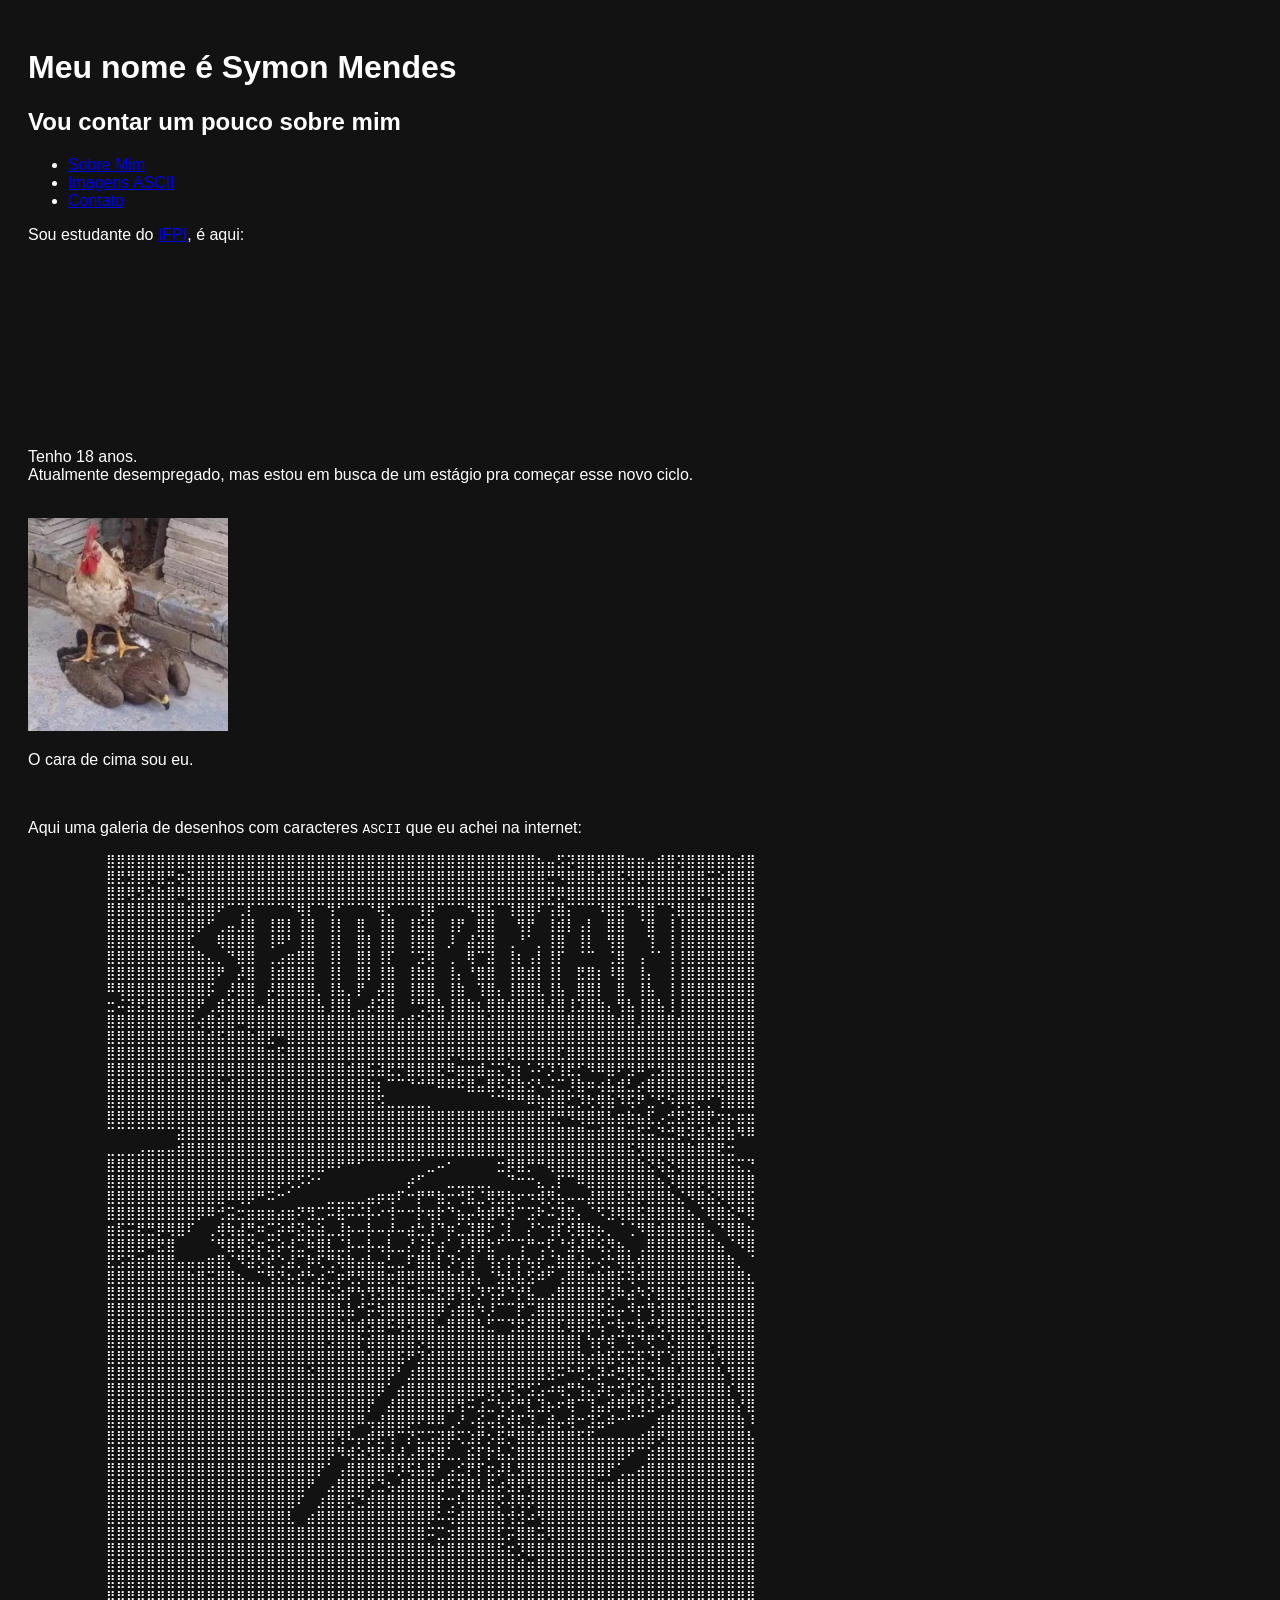
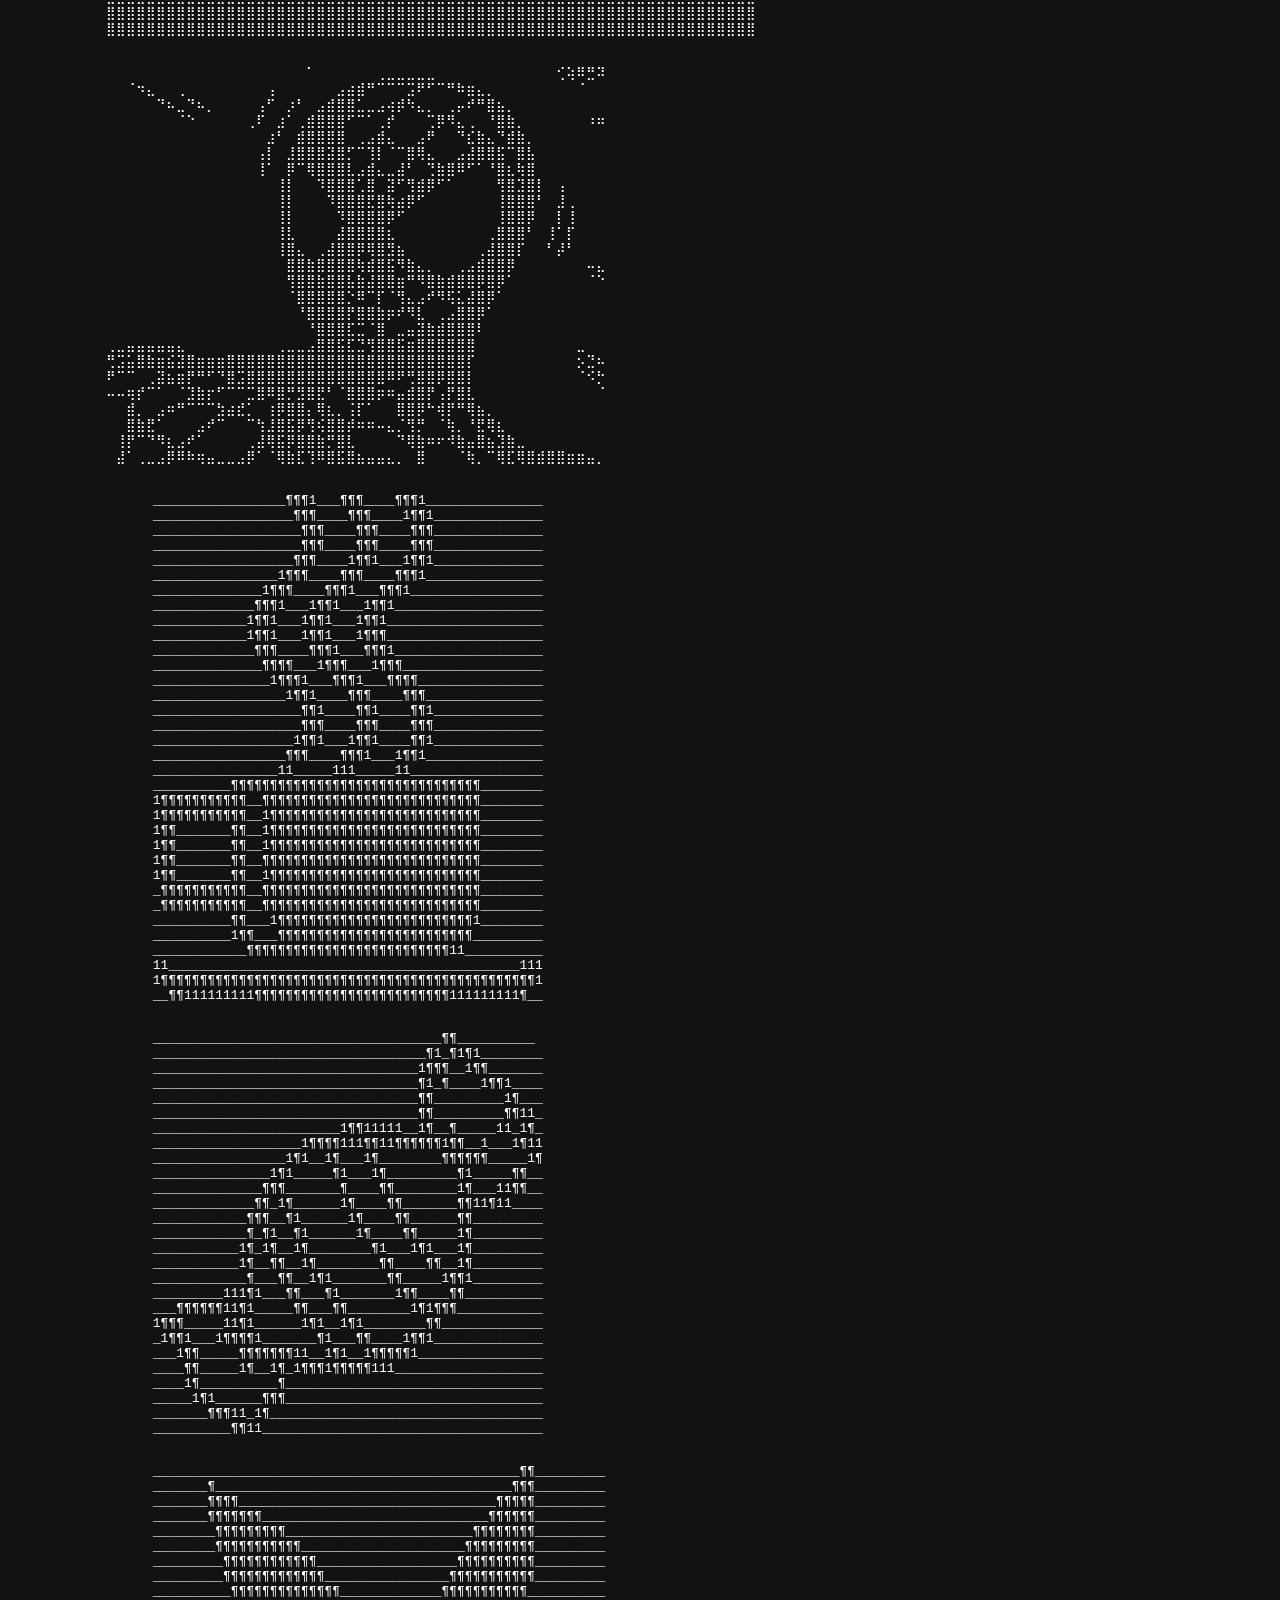
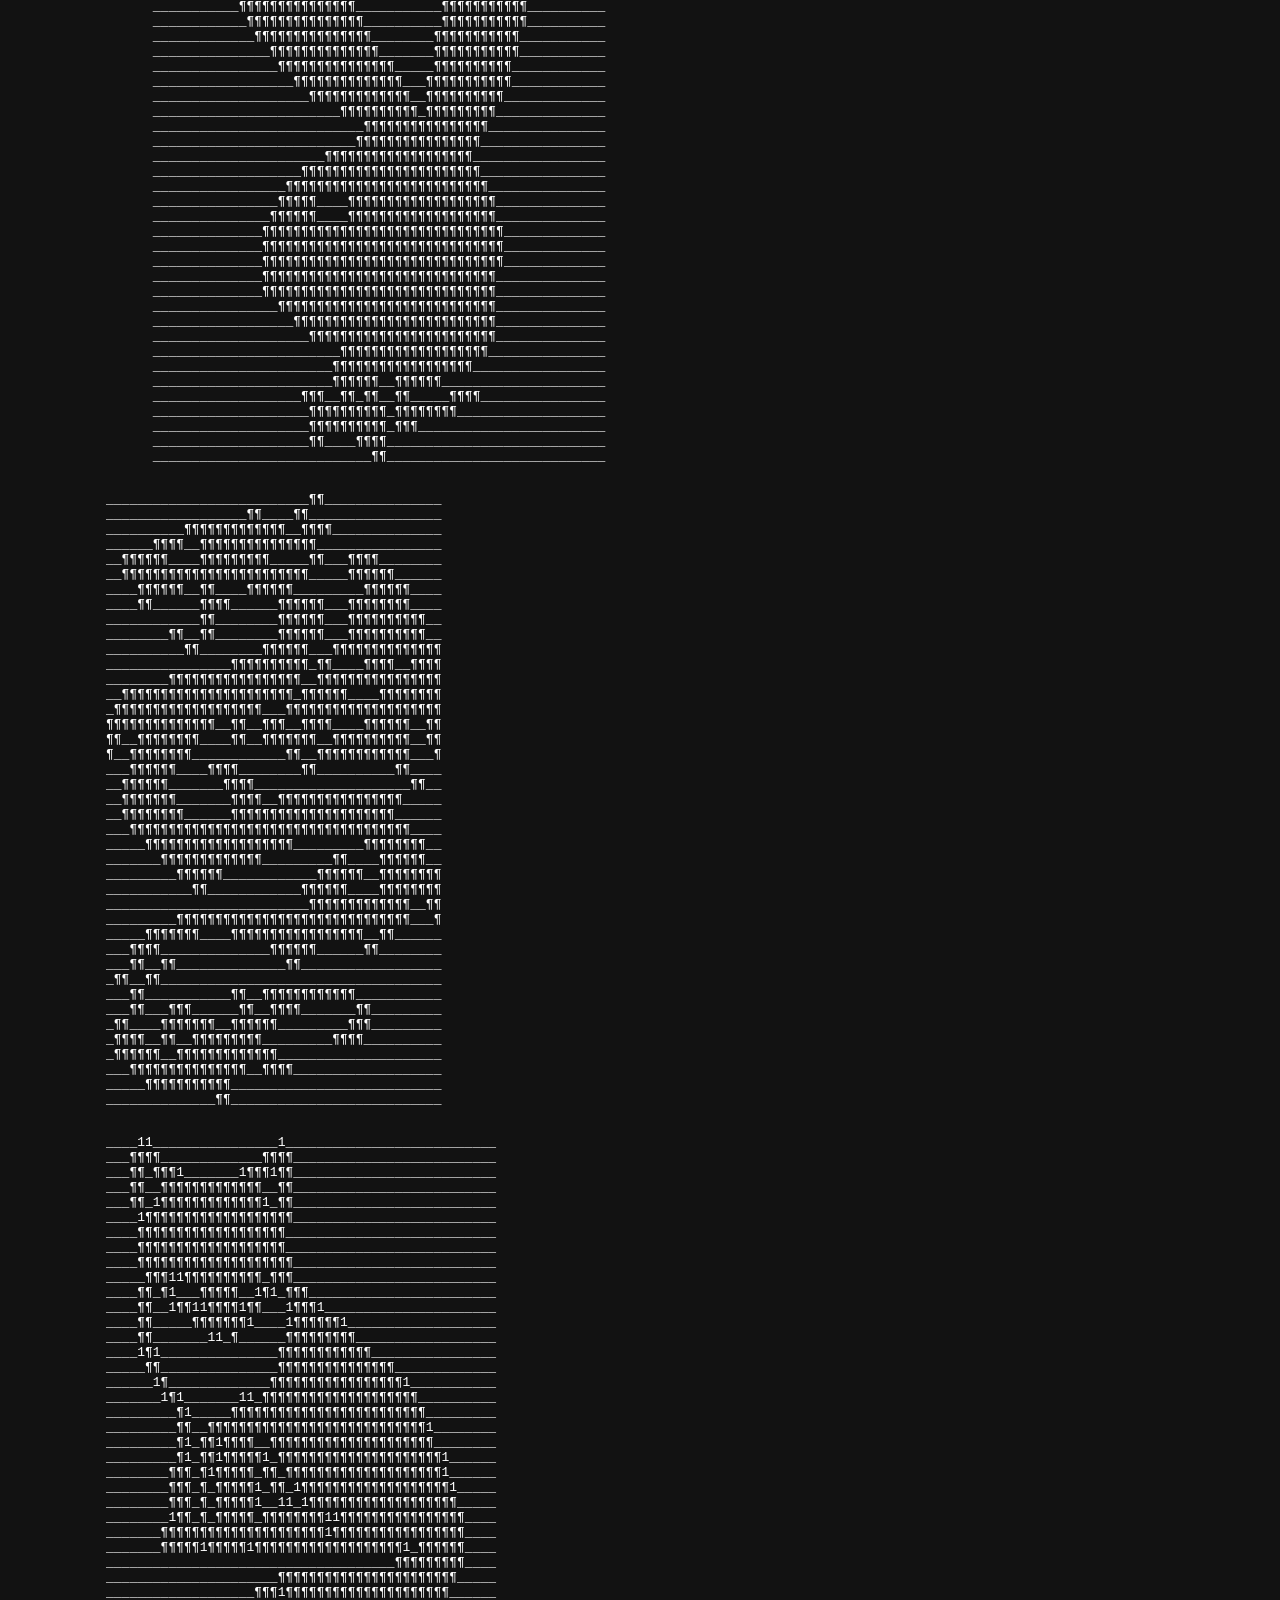
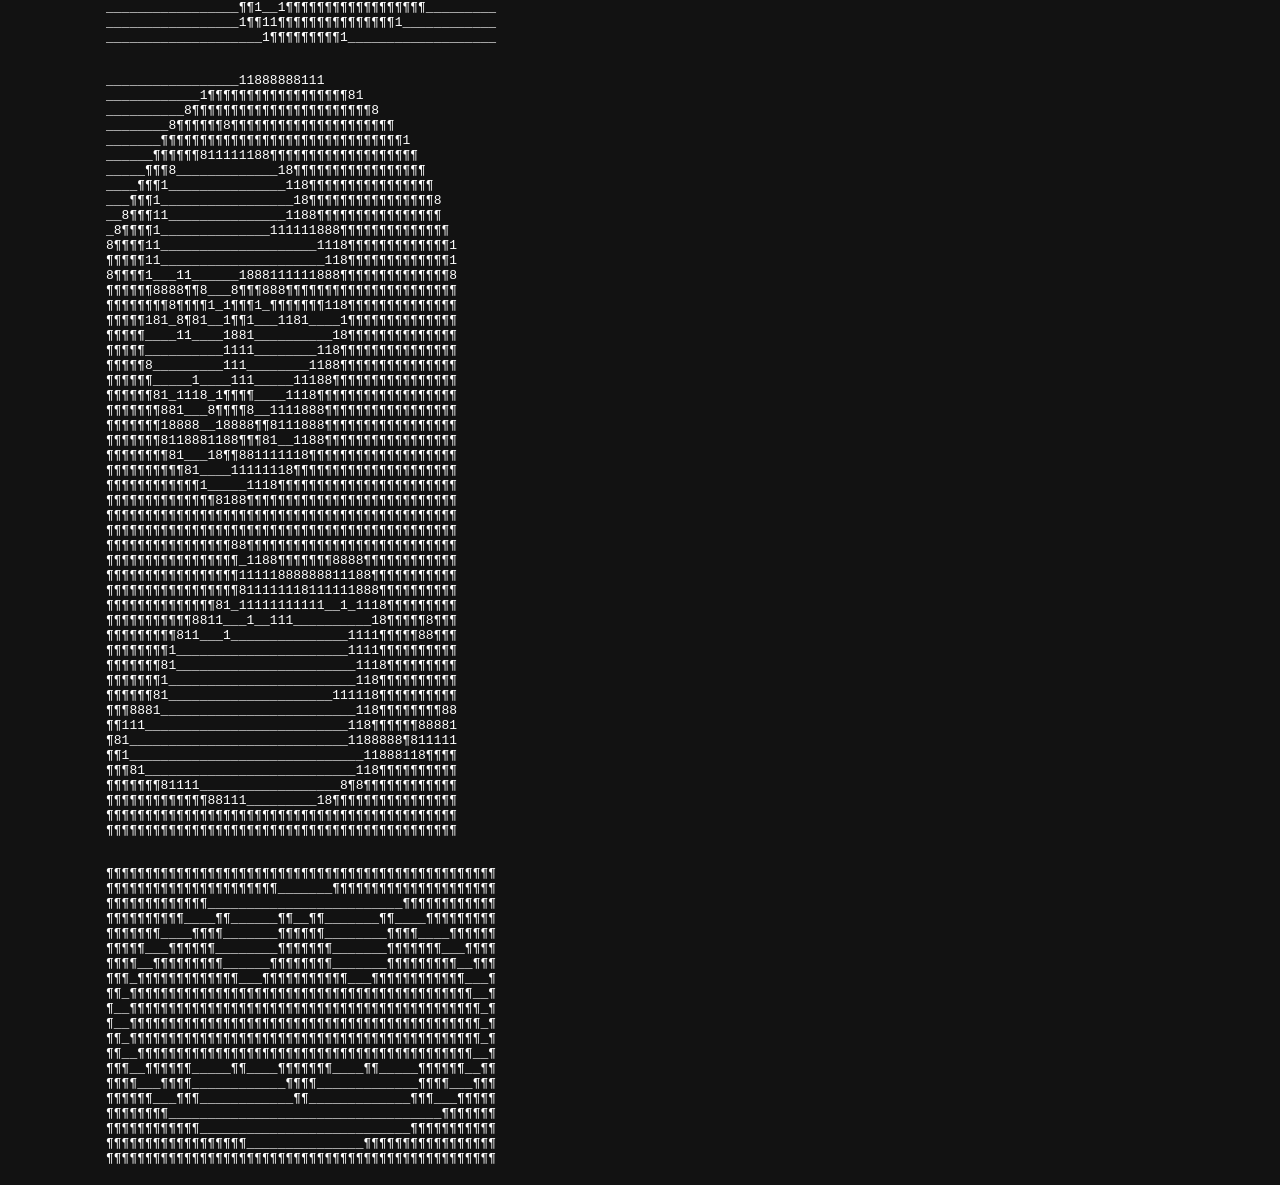
<file: primeira aula/index.html>
<!DOCTYPE html>
<html lang="pt-BR">
  <head>
    <meta charset="UTF-8" />
    <meta name="viewport" content="width=device-width initial-scale=1.0" />
    <title>Meu primeiro site</title>
  </head>
  <body
    style="
      background-color: #121212;
      color: #ffffff;
      font-family: Arial, Helvetica, sans-serif;
      padding: 20px;
    "
  >
    <header>
      <h1>Meu nome é Symon Mendes</h1>

      <h2>Vou contar um pouco sobre mim</h2>

      <nav>
        <ul>
          <li><a href="#sobremim">Sobre Mim</a></li>
          <li><a href="#imagens">Imagens ASCII</a></li>
          <li><a href="formulario.html" target="_blank">Contato</a></li>
        </ul>
      </nav>
    </header>

    <main>
      <section id="sobremim">
        <p>
          Sou estudante do
          <a href="https://ifpi.edu.br" target="_blank">IFPI</a>, é aqui: <br />
          <iframe
            src="https://www.google.com/maps/embed?pb=!1m18!1m12!1m3!1d7948.18095430369!2d-42.81372502491299!3d-5.089069994887806!2m3!1f0!2f0!3f0!3m2!1i1024!2i768!4f13.1!3m3!1m2!1s0x78e307a360e6db5%3A0xc59ef94cb3a5df40!2sIFPI%20Campus%20Teresina%20Central%20-%20Pr%C3%A9dio%20A!5e0!3m2!1spt-BR!2sbr!4v1781358286043!5m2!1spt-BR!2sbr"
            width="200"
            height="200"
            style="border: 0"
            allowfullscreen=""
            loading="lazy"
            referrerpolicy="no-referrer-when-downgrade"
          ></iframe>

          <br />

          Tenho 18 anos.
          <br />
          Atualmente desempregado, mas estou em busca de um estágio pra começar
          esse novo ciclo.
        </p>
        <br />
        <img src="assets/image.png" alt="Eu" width="200" />
        <p>O cara de cima sou eu.</p>
        <br />
      </section>

      <section id="imagens">
        <p>
          Aqui uma galeria de desenhos com caracteres <code>ASCII</code> que eu
          achei na internet:
        </p>
        <pre>
          ⣿⣿⣿⣿⣿⣿⣿⣿⣿⣿⣿⣿⣿⣿⣿⣿⣿⣿⣿⣿⣿⣿⣿⣿⣿⣿⣿⣿⣿⣿⣿⣿⣿⣿⣿⣿⣿⣿⣿⣿⣿⣿⣿⣦⣤⣫⡽⣿⣿⣿⣿⣿⣶⣶⣤⣾⣿⢽⣿⣿⣿⣿⣷⣾⣿
          ⣿⣟⣻⣿⡿⣿⣛⢶⣽⣿⣿⣿⣿⣿⣿⣿⣿⣿⣿⣿⣿⣿⣿⣿⣿⣿⣿⣿⣿⣿⣿⣿⣿⣿⣿⣿⣿⣿⣿⣿⣿⣿⣿⣿⣛⠻⣿⣿⣿⣾⣿⣯⣻⡿⣿⣿⣿⣿⣿⣿⣭⣵⣿⣿⣿
          ⣿⣿⢿⣻⣽⣷⣿⠿⣿⣿⣿⣿⣿⣿⣿⣿⣿⣿⣿⣿⣿⣿⣿⣿⣿⣿⣿⣿⣿⣿⣿⣿⣿⣿⣿⣿⣿⣿⣿⣿⣿⣿⣿⣿⡿⡿⣿⣿⣿⣿⣿⣿⣿⣿⣿⣿⣿⣿⣿⡿⢿⣿⣿⣿⣿
          ⣿⣿⣿⣿⣿⣿⣿⣿⣾⣿⣿⠟⠉⢉⡏⠉⠉⠉⠙⢿⡏⠉⢻⠋⠉⠉⠙⢿⡋⠉⠉⢹⡿⠉⠉⠉⠻⣿⣯⠉⢹⣿⣿⠏⢩⣿⡍⠉⠉⠹⣿⣯⠉⢻⣿⠉⢙⣿⣿⣿⣿⣿⣿⣿⣿
          ⣿⣿⣿⣿⣿⣿⣿⣿⣿⡿⠋⢀⣤⣸⣿⠀⢸⣿⡇⢸⣿⠀⢸⡇⠀⣿⠀⢸⣿⠀⢸⣯⣿⠀⢸⡟⠀⣿⣿⠀⠀⢻⡟⠀⢸⣾⡇⢠⡇⠀⣿⣿⠀⠈⣿⠀⢸⢸⣿⣿⣿⣿⣿⣿⣿
          ⣿⣿⣿⣿⣿⣿⣿⣿⣏⠀⠀⢿⣿⣿⣿⠀⢸⠿⠃⢸⣿⠀⢸⡇⠀⣿⡇⢸⣿⠀⢸⣿⣿⠀⡸⠀⣼⣽⣿⠀⢀⠘⠁⡀⢸⣿⠀⢸⡇⠀⢻⣿⠀⠀⢹⠀⢸⢸⣿⣿⣿⣿⣿⣿⣿
          ⣿⣿⣿⣿⣿⣿⣿⣿⣿⣷⣄⡀⠙⣿⣿⠀⢀⣠⣶⣿⣿⠀⢸⡇⠀⣿⡇⢸⡏⠀⠈⣩⢿⠀⢀⠀⢿⠉⣽⠀⢸⡆⢠⡇⢸⡏⠀⠈⠉⠀⢈⣿⠀⢠⠈⠁⢸⢸⣿⣿⣿⣿⣿⣿⣿
          ⣿⣿⣿⣿⣿⣿⣿⣿⣿⣿⣿⠟⠀⡼⣿⠀⢸⣾⣿⣿⣿⠀⢸⡇⠀⣿⡇⢸⣿⠀⢸⣷⣿⠀⢸⡄⠘⣿⣿⠀⢸⣿⣾⡇⢸⡇⠀⣟⣿⡆⠸⣿⠀⢸⡄⠀⢸⢸⣿⣿⣿⣿⣿⣿⣿
          ⠿⢿⣿⣿⣿⣿⣿⣿⣿⣿⡯⠀⡼⣿⣿⠀⡼⣿⣿⣿⣿⡀⢸⣧⡀⡟⠀⡼⣿⠀⢸⣿⣿⠀⢸⣷⠀⢹⣿⡄⢸⣿⣿⣇⢸⣧⠀⣿⣿⡇⠀⣿⠀⢸⣧⠀⢸⢸⣿⣿⣿⣿⣿⣿⣿
          ⣒⠬⣽⣟⣿⣿⣿⣿⣿⠟⢀⣾⣽⣿⣿⣤⣿⣿⣿⣿⣿⣧⢸⣿⡇⣀⡼⣽⣿⠀⠘⢛⣿⣧⢸⣿⣷⣆⣿⣿⣾⣿⣿⣿⣼⣿⢸⣹⣿⣷⡄⢻⣧⢸⣿⣧⢸⢸⣿⣿⣿⣿⣿⣿⣿
          ⣿⣿⣿⣿⣿⣿⣿⣿⣯⢴⣿⣾⣿⠿⣿⣿⣿⣿⣿⣿⣿⣿⣿⣿⣷⣿⣿⣿⣿⣴⣾⣽⣾⣿⣼⣿⣿⣿⣾⣿⣿⣿⣿⣿⣿⣿⣿⣿⣿⣿⣿⣾⣿⣸⣿⣿⣿⣾⣿⣿⣿⣿⣿⣿⣿
          ⣿⣿⣿⣿⣿⣿⣿⣿⣿⣿⣾⣯⣿⣿⣷⣿⣟⠛⣿⣿⣿⣿⣿⣿⣿⣿⣿⣿⣿⣿⣿⣿⣿⣿⣿⣿⣿⣿⣿⣿⣿⣿⣿⣿⣿⣿⣿⣿⣿⣿⣿⣿⣿⣿⣿⣿⣿⣿⣿⣿⣿⣿⣿⣿⣿
          ⣿⣿⣿⣿⣿⣿⣿⣿⣿⣿⣿⣿⣿⣿⣿⣿⣶⣯⣿⣿⣿⣿⣿⣿⣿⣿⣿⣿⣿⣿⣿⣿⣿⣿⡿⢿⣿⣿⣿⣿⢿⣿⣿⣿⣿⣏⣿⣿⣿⣿⣿⣿⣿⣿⣿⣿⣿⣿⣿⣿⣿⣿⣿⣿⣿
          ⣿⣿⣿⣿⣿⣿⣿⣿⣿⣿⣿⣿⣿⣿⣿⣿⣿⣿⣿⣿⣿⣿⣿⣿⣾⣿⣯⣽⣟⡛⣿⣿⣿⣟⠿⣶⣶⣾⣬⣍⢳⡆⠡⠝⡹⢹⣟⡋⠻⠿⣿⠟⣻⠿⢛⣻⣿⣿⣿⣿⣿⣿⣿⣿⣿
          ⣿⣿⣿⣿⣿⣿⣿⣿⣿⣿⣿⣷⣾⣿⣿⣿⣿⣿⣿⣿⣿⣿⣿⣿⣿⣿⣷⡆⠉⠉⠙⠚⠛⠿⠿⠯⣿⣤⣿⢯⣻⣷⣪⠣⢬⣉⡸⣷⠶⢴⣧⣾⣃⡴⣿⣿⣿⣿⣿⣿⣿⣟⣿⣿⣿
          ⣿⣿⣿⣿⣿⣿⣿⣿⣿⣿⣿⣿⣿⣿⣿⣿⣿⣿⣿⣿⣿⣿⣿⣿⣿⣿⣿⣫⣀⣀⣀⣀⡀⠀⠀⠀⠀⠀⠈⠉⠛⠛⠿⢷⣾⣿⣋⡹⢗⢿⣷⠹⢯⠟⣈⠫⠳⡿⢿⡛⡋⢹⣿⣿⣿
          ⣿⣿⣿⣿⣿⣿⣿⣿⣿⣿⣿⣿⣿⣿⣿⣿⣿⣿⣿⣿⣿⣿⣿⣿⣿⣿⣿⣿⣿⣿⣿⣿⣿⣿⣿⣿⣿⣿⣿⣿⣿⣿⣿⣿⣟⡛⠻⢿⣿⣿⣧⣶⣷⣦⣏⡠⣚⣟⣽⣿⡟⣲⡦⣶⣶
          ⠉⠉⠉⠉⠉⠉⠉⣽⣿⣿⣿⣿⣿⣿⣿⣿⣿⣿⣿⣿⣿⣿⣿⣿⣿⣿⣿⣿⣿⣿⣿⣿⣿⣿⣿⣿⣿⣿⣿⣿⣿⣿⣿⣿⣿⣿⣿⣿⣶⣾⣿⣿⣶⣯⣥⣙⣚⡿⢽⣾⣻⣿⣷⠻⠿
          ⣀⣀⣀⣠⣤⣤⣤⣾⣿⣿⣿⣿⣿⣿⣿⣿⣿⣿⣿⣿⣿⣿⣿⣿⣿⣿⣿⣿⣿⣿⣿⣿⣿⣿⣿⣿⣿⣿⣿⣿⣿⣿⣿⣿⣿⣿⣿⣿⣿⣿⣿⣿⣯⣻⣿⣿⣿⣿⣷⣿⣿⣟⣒⠀⠀
          ⣿⣿⣿⣿⣿⣿⣿⣿⣿⣿⣿⣿⣿⣿⣿⣿⣿⣿⣿⣿⣿⣿⠿⠟⠛⠋⠉⠉⠉⠉⠉⠁⣀⠤⠂⠀⠀⠀⠀⣒⡿⣿⡛⠛⢿⣿⣿⣿⣿⣿⣿⣿⣿⣷⣝⢷⣝⢿⣿⣿⣿⣿⣯⣍⡙
          ⣿⣿⣿⣿⣿⣿⣿⣿⣿⣿⣿⣿⣿⣿⣿⣿⣿⡿⢟⡫⠕⠂⠀⠀⠀⠀⠀⠀⠀⠀⡴⠋⠀⠀⣀⣀⣀⣀⡀⠀⠙⠒⠒⣄⢀⡏⠉⠿⣿⣿⣿⣿⣿⣿⣿⣦⡹⣿⣿⡿⣿⣿⣿⣿⣿
          ⣿⣿⣿⣿⣿⣿⣿⣿⣿⣿⣿⣿⠿⢿⡿⠛⠭⠒⠁⠀⠀⠀⣀⣀⣀⣀⣤⡶⢶⠏⠒⡟⠛⣷⡒⢚⣯⣈⢿⣻⣷⠖⠲⢾⡻⣦⠤⠤⣼⣿⣿⣿⣽⡿⣿⣿⣷⣌⠻⣿⣮⡻⣿⣿⣯
          ⣿⣿⣿⣿⣿⣿⣿⣿⣿⡿⠿⢚⣭⣒⣶⣶⣶⣴⣶⠝⣻⣉⠭⣯⠭⠬⡧⠔⢺⠒⠒⡗⢶⡗⠙⣦⡤⢷⣾⠿⣺⠉⣩⠗⠬⣹⣟⡄⠈⠫⣹⢿⣿⣯⣿⣿⣿⣿⣦⡈⢿⣿⣮⡛⢿
          ⣶⣯⣭⣟⣛⡿⢿⣿⠏⠀⢀⢾⢷⣼⣛⠶⣉⡵⠾⣝⣦⣵⣀⣸⡦⠤⡧⠤⡼⠤⣴⣓⣸⠙⡶⣁⣹⣿⠗⢈⡇⠀⡜⠑⢲⡏⢞⣿⡷⡦⡀⠈⢈⠻⣿⣾⣿⣿⣿⣿⣄⠙⣿⣿⣦
          ⣿⣿⣿⣿⠿⣟⣿⠀⠀⠀⠈⠻⣿⢿⣝⡶⣍⡵⢼⣉⠷⣿⣇⣈⡧⠤⡧⢤⣇⣀⡜⢨⡗⣴⠁⡸⢻⡿⣗⠋⠉⢩⠛⢒⢏⠘⣺⣼⠿⢮⡻⣦⡀⢀⣿⣿⣿⣿⣿⣿⣿⣦⠈⠻⣿
          ⣟⣫⣽⣶⣿⣿⣿⣤⣤⣤⣶⣿⡌⠻⣽⡳⣞⢑⣼⡉⡷⢏⢛⢷⣷⣴⣧⣤⣃⣀⠏⣿⣧⡇⡹⢢⣾⠀⢻⡔⡗⡞⢦⡞⣈⣷⣿⣼⡦⢔⡓⢿⣧⢾⣿⣿⣿⣿⣿⣿⣿⣿⣷⡀⠈
          ⣿⣿⣿⣿⣿⣿⣿⣿⣷⣿⣭⣿⣿⣦⣀⡉⢻⣝⡦⣞⢓⣴⣉⡶⢟⡻⣿⣿⡶⣿⣿⣿⣿⣿⣷⣾⣼⡄⠈⣳⡧⣧⣫⠾⠋⢠⣿⣿⣶⣷⣿⡯⢽⠾⣿⣿⣿⣿⣿⣿⣿⣿⣿⣿⣆
          ⣿⣿⣿⣿⣿⣿⣿⣿⣿⣿⣿⣿⣿⣿⣿⣿⣿⣿⣿⣿⣿⣷⣮⣵⡟⢳⢻⣻⣿⣿⣶⣯⣭⣟⣿⢻⡧⡹⢫⡽⠙⡞⣧⣀⣠⣿⣿⣿⣿⣟⣹⠷⣴⠳⡝⣿⣿⣷⢿⣿⣿⣿⣿⣿⣿
          ⣿⣿⣿⣿⣿⣿⣿⣿⣿⣿⣿⣿⣿⣿⣿⣿⣿⣿⣿⣿⣿⣿⣿⣧⣧⠚⡭⢷⣿⣿⣿⣿⣿⡿⢡⣾⣷⠳⡸⠉⠉⡟⢉⣿⣿⣿⣿⣿⣿⣟⣵⡤⠺⡖⢻⢺⣿⣿⣯⣿⣿⣿⣿⣿⣿
          ⣿⣿⣿⣿⣿⣿⣿⣿⣿⣿⣿⣿⣿⣿⣿⣿⣿⣿⣿⣿⣿⣿⣿⣷⣷⣾⣻⣿⠯⢿⣻⣿⣿⣤⣿⣿⣿⣧⣋⠉⢙⣟⣽⣿⣿⣏⢿⣿⡯⢧⠒⢷⠒⢷⠚⢟⣿⣿⣿⣞⣿⣿⣿⣿⣿
          ⣿⣿⣿⣿⣿⣿⣿⣿⣿⣿⣿⣿⣿⣿⣿⣿⣿⣿⣿⣿⣿⣿⣻⣿⣿⡗⣾⣿⣿⣿⣿⡻⣿⣿⣿⣿⣿⣿⣿⣿⣿⣿⣿⣿⣿⣿⣿⡇⢳⡞⢾⠉⢯⠙⢟⠙⣜⣿⣿⣿⡼⣿⣿⣿⣿
          ⣿⣿⣿⣿⣿⣿⣿⣿⣿⣿⣿⣿⣿⣿⣿⣿⣿⣿⣿⣿⣿⣿⣿⣿⣿⣿⣾⣿⣿⣯⠟⣹⣾⣿⣿⣿⣿⣿⣿⣿⣿⣿⣿⣿⣿⣿⣿⣷⣴⣷⣯⢯⡭⣯⣙⡏⢱⣿⣿⣿⣷⢻⣿⣿⣿
          ⣿⣿⣿⣿⣿⣿⣿⣿⣿⣿⣿⣿⣿⣿⣿⣿⣿⣿⣿⣿⣮⣿⣿⣿⣿⣿⣿⣿⡿⠃⣰⣿⣿⣿⣿⣿⣿⣿⣿⣿⣿⣿⣿⣿⣻⠭⠓⢛⣅⡽⠴⣛⢿⣯⣙⣿⣿⣼⣿⣿⣿⣧⢻⣿⣿
          ⣿⣿⣿⣿⣿⣿⣿⣿⣿⣿⣿⣿⣿⣿⣿⣿⣿⣿⣿⣿⣿⣿⣿⣿⣿⣿⣿⡿⠁⣴⣿⣿⣿⣿⣿⣿⣿⣿⢿⡻⢯⡛⣫⣡⠴⢶⡛⢳⣄⡽⣖⢚⣏⣵⢳⣸⢿⣽⣿⣿⣿⣿⡎⢿⣿
          ⣿⣿⣿⣿⣿⣿⣿⣿⣿⣿⣿⣿⣿⣿⣿⣿⣿⣿⣿⣿⣿⣿⣿⣿⣿⣿⡟⠀⣼⣿⣿⣿⣿⣿⣿⢻⠭⣰⣉⢳⢞⠛⣇⣹⡦⠖⢿⠉⢹⣤⡾⠿⡟⢻⣹⠼⢚⣼⣿⣿⣿⣿⣿⡜⣿
          ⣿⣿⣿⣿⣿⣿⣿⣿⣿⣿⣿⣿⣿⣿⣿⣿⣿⣿⣿⣿⣿⣿⣿⣿⣿⠿⢤⣼⣿⣿⡿⠟⠿⠿⢀⠜⠠⣮⢤⣏⢾⣏⣹⣀⣾⡤⢾⠒⣹⣥⠾⠒⠋⠉⢀⣾⣿⣿⣿⣿⣿⣿⣿⣷⠸
          ⣿⣿⣿⣿⣿⣿⣿⣿⣿⣿⣿⣿⣿⣿⣿⣿⣿⣿⣿⣿⣿⣿⣿⢻⠧⡤⡾⣟⢻⠉⡝⣍⣩⣽⡿⢍⣱⡟⡢⣯⡛⣿⣿⣾⣿⣿⣿⣯⣯⣤⣤⣤⣤⣴⣿⢟⣿⣿⣿⣿⣿⣿⣿⣿⣧
          ⣿⣿⣿⣿⣿⣿⣿⣿⣿⣿⣿⣿⣿⣿⣿⣿⣿⣿⣿⣿⣿⣿⡿⠻⢾⣵⣻⣯⣼⣼⣠⣿⣟⣿⣁⡀⣮⡏⡗⣧⣌⣿⣿⣿⣿⣿⣿⣿⣿⣿⣿⣿⠟⠉⣵⣿⣿⣿⣿⣿⣿⣿⣿⣿⣿
          ⣿⣿⣿⣿⣿⣿⣿⣿⣿⣿⣿⣿⣿⣿⣿⣿⣿⣿⣿⣿⣿⡟⠁⢠⣿⣿⣿⣿⠿⡹⢯⣧⣿⠃⣠⣊⡟⡏⣖⡼⣇⣻⣿⣿⣿⣿⣿⣿⣿⣿⡟⢁⣀⣴⣿⣿⣿⣿⣿⣿⣿⣿⣿⣿⣿
          ⣿⣿⣿⣿⣿⣿⣿⣿⣿⣿⣿⣿⣿⣿⣿⣿⣿⣿⣿⣿⠟⠀⣠⣿⣿⣿⢟⣙⢦⣼⣿⣿⣷⣾⠯⢽⣿⢇⣯⡴⣻⡿⢻⣿⣿⣿⣿⣿⣿⣶⣶⣿⣿⣿⣿⣿⣿⣿⣿⣿⣿⣿⣿⣿⣿
          ⣿⣿⣿⣿⣿⣿⣿⣿⣿⣿⣿⣿⣿⣿⣿⣿⣿⣿⣿⠏⠀⣰⣿⣿⢯⣙⣾⣿⣿⣿⣿⣿⣿⡗⢒⢧⣿⣿⣿⡫⢼⢿⡽⣿⣿⣿⣿⣿⣿⣿⣿⣿⣿⣿⣿⣿⣿⣿⣿⣿⣿⣿⣿⣿⣿
          ⣿⣿⣿⣿⣿⣿⣿⣿⣿⣿⣿⣿⣿⣿⣿⣿⣿⣿⣇⠀⣴⣿⣿⣿⣿⣿⣿⣿⣿⣿⣿⣿⡿⠥⢭⣾⣿⣿⣿⣷⢺⣺⠴⢻⣿⣿⣿⣿⣿⣿⣿⣿⣿⣿⣿⣿⣿⣿⣿⣿⣿⣿⣿⣿⣿
          ⣿⣿⣿⣿⣿⣿⣿⣿⣿⣿⣿⣿⣿⣿⣿⣿⣿⣿⣿⣿⣿⣿⣿⣿⣿⣿⣿⣿⣿⣿⣿⣿⠭⣉⣲⣿⣿⣿⣿⣏⡭⣿⣿⣭⢿⣿⣿⣿⣿⣿⣿⣿⣿⣿⣿⣿⣿⣿⣿⣿⣿⣿⣿⣿⣿
          ⣿⣿⣿⣿⣿⣿⣿⣿⣿⣿⣿⣿⣿⣿⣿⣿⣿⣿⣿⣿⣿⣿⣿⣿⣿⣿⣿⣿⣿⣿⣿⣿⣷⣷⣿⣿⣿⣿⣿⣯⣖⡹⣿⣿⣿⣿⣿⣿⣿⣿⣿⣿⣿⣿⣿⣿⣿⣿⣿⣿⣿⣿⣿⣿⣿
          ⣿⣿⣿⣿⣿⣿⣿⣿⣿⣿⣿⣿⣿⣿⣿⣿⣿⣿⣿⣿⣿⣿⣿⣿⣿⣿⣿⣿⣿⣿⣿⣿⣿⣿⣿⣿⣿⣿⣿⣿⣿⣾⣶⣿⣿⣿⣿⣿⣿⣿⣿⣿⣿⣿⣿⣿⣿⣿⣿⣿⣿⣿⣿⣿⣿
          ⣿⣿⣿⣿⣿⣿⣿⣿⣿⣿⣿⣿⣿⣿⣿⣿⣿⣿⣿⣿⣿⣿⣿⣿⣿⣿⣿⣿⣿⣿⣿⣿⣿⣿⣿⣿⣿⣿⣿⣿⣿⣿⣿⣿⣿⣿⣿⣿⣿⣿⣿⣿⣿⣿⣿⣿⣿⣿⣿⣿⣿⣿⣿⣿⣿
          ⣿⣿⣿⣿⣿⣿⣿⣿⣿⣿⣿⣿⣿⣿⣿⣿⣿⣿⣿⣿⣿⣿⣿⣿⣿⣿⣿⣿⣿⣿⣿⣿⣿⣿⣿⣿⣿⣿⣿⣿⣿⣿⣿⣿⣿⣿⣿⣿⣿⣿⣿⣿⣿⣿⣿⣿⣿⣿⣿⣿⣿⣿⣿⣿⣿
          ⣿⣿⣿⣿⣿⣿⣿⣿⣿⣿⣿⣿⣿⣿⣿⣿⣿⣿⣿⣿⣿⣿⣿⣿⣿⣿⣿⣿⣿⣿⣿⣿⣿⣿⣿⣿⣿⣿⣿⣿⣿⣿⣿⣿⣿⣿⣿⣿⣿⣿⣿⣿⣿⣿⣿⣿⣿⣿⣿⣿⣿⣿⣿⣿⣿
          ⣿⣿⣿⣿⣿⣿⣿⣿⣿⣿⣿⣿⣿⣿⣿⣿⣿⣿⣿⣿⣿⣿⣿⣿⣿⣿⣿⣿⣿⣿⣿⣿⣿⣿⣿⣿⣿⣿⣿⣿⣿⣿⣿⣿⣿⣿⣿⣿⣿⣿⣿⣿⣿⣿⣿⣿⣿⣿⣿⣿⣿⣿⣿⣿⣿
        </pre>
        <pre>
          ⠀⠀⠀⠀⠀⠀⠀⠀⠀⠀⠀⠀⠀⠀⠀⠀⠀⠀⠀⠀⠁⠀⠀⠀⠀⠀⠀⢀⣀⣀⣀⣀⣀⠀⠀⠀⠀⠀⠀⠀⠀⠀⠀⠀⠀⢊⢵⠿⣛⠽
          ⠀⠀⠈⠲⣄⠀⠀⢀⠀⠀⠀⠀⠀⠀⠀⠀⢠⠀⠀⠀⠀⠀⠀⣠⣴⣾⠛⠉⠉⠉⣩⠟⠋⠉⠛⠷⣶⣄⡀⠀⠀⠀⠀⠀⠀⠀⠀⠈⠀⠀
          ⠀⠀⠀⠀⠀⠙⠦⣀⠙⠦⡀⠀⠀⠀⠀⢠⠋⠀⡰⠃⠀⣠⣾⣿⣿⣁⣀⣠⢴⡾⠳⣄⡀⠀⢀⡤⠞⠛⣿⣦⡀⠀⠀⠀⠀⠀⠀⠀⠀⠀
          ⠀⠀⠀⠀⠀⠀⠀⠈⠑⠀⠀⠀⠀⠀⢀⠏⠀⣰⠁⢀⣾⣿⣿⣿⠋⠉⠁⢀⡞⠀⠀⠀⢉⡿⠻⣄⢀⠀⠘⣿⣷⡀⠀⠀⠀⠀⠀⠀⠰⠶
          ⠀⠀⠀⠀⠀⠀⠀⠀⠀⠀⠀⠀⠀⠀⠀⠀⣰⠃⠀⣾⣿⣿⣿⣿⠀⢀⣠⣾⣄⠀⠀⣠⠟⠀⠀⠙⣎⣷⣄⠙⣾⣷⡀⠀⠀⠀⠀⠀⠀⠀
          ⠀⠀⠀⠀⠀⠀⠀⠀⠀⠀⠀⠀⠀⠀⠀⢠⡇⠀⣸⣿⣿⣿⣽⣿⡋⠉⢹⡇⠈⠉⣿⢿⣄⠀⠀⣠⣼⣿⣿⣯⠉⣿⣧⠀⠀⠀⠀⠀⠀⠀
          ⠀⠀⠀⠀⠀⠀⠀⠀⠀⠀⠀⠀⠀⠀⠀⢸⠁⠀⡿⠉⢿⣿⣿⣿⣇⣠⣾⣄⣀⣼⠃⠀⢙⣷⣿⠿⠋⠁⠘⣿⣆⢷⣿⠀⠀⠀⠀⠀⠀⠀
          ⠀⠀⠀⠀⠀⠀⠀⠀⠀⠀⠀⠀⠀⠀⠀⠀⠀⢸⡇⠀⠀⠹⣿⣿⣿⢁⣿⠀⣽⠋⢻⣾⡿⠋⠁⠀⠀⠀⠀⢻⣿⣹⣿⡇⠀⢠⠀⠀⠀⠀
          ⠀⠀⠀⠀⠀⠀⠀⠀⠀⠀⠀⠀⠀⠀⠀⠀⠀⢸⡇⠀⠀⠀⠹⣿⣿⣿⣟⣿⢷⣴⡿⠋⠀⠀⠀⠀⠀⠀⠀⢸⣿⣿⣿⠃⠀⣸⢀⠀⠀⠀
          ⠀⠀⠀⠀⠀⠀⠀⠀⠀⠀⠀⠀⠀⠀⠀⠀⠀⢸⡇⠀⠀⠀⠀⠹⣿⣿⣿⣿⡿⠋⠀⠀⠀⠀⠀⠀⠀⠀⠀⢸⣿⣿⡿⠀⠀⡇⢸⠀⠀⠀
          ⠀⠀⠀⠀⠀⠀⠀⠀⠀⠀⠀⠀⠀⠀⠀⠀⠀⢸⣇⠀⠀⠀⠀⣼⣿⣿⣿⣿⣆⠀⠀⠀⠀⠀⠀⠀⠀⠀⢀⣿⣿⣿⠃⠀⢸⠁⡏⠀⠀⠀
          ⠀⠀⠀⠀⠀⠀⠀⠀⠀⠀⠀⠀⠀⠀⠀⠀⠀⢸⣿⣄⠀⢀⣼⣿⣿⡿⢿⣿⣻⣦⠀⠀⠀⠀⠀⠀⠀⢀⣼⣿⣿⡏⠀⠀⠃⡼⠃⠀⠀⠀
          ⠀⠀⠀⠀⠀⠀⠀⠀⠀⠀⠀⠀⠀⠀⠀⠀⠀⠀⣿⣿⣷⣿⣿⣿⣿⢷⣾⣿⣯⠻⣷⣄⡀⠀⠀⢀⣠⣾⣿⣿⡿⠀⠀⠀⠀⠀⠀⠀⠤⣄
          ⠀⠀⠀⠀⠀⠀⠀⠀⠀⠀⠀⠀⠀⠀⠀⠀⠀⠀⢻⣿⣿⣷⣿⣿⣧⣷⣼⣿⣿⣶⠛⠻⣿⣷⣾⣿⣿⡿⣿⡿⠁⠀⠀⠀⠀⠀⠀⠀⠈⠑
          ⠀⠀⠀⠀⠀⠀⠀⠀⠀⠀⠀⠀⠀⠀⠀⠀⠀⠀⠈⣿⣿⣿⣿⣿⡑⠿⠉⡏⠈⢻⣄⣠⠞⠻⢯⣅⣼⣿⡿⠁⠀⠀⠀⠀⠀⠀⠀⠀⠀⠀
          ⠀⠀⠀⠀⠀⠀⠀⠀⠀⠀⠀⠀⠀⠀⠀⠀⠀⠀⠀⠘⣿⣿⣿⣿⡟⣿⣿⣷⡶⠞⠻⣇⠀⢀⣠⣿⣿⡿⠁⠀⠀⠀⠀⠀⠀⠀⠀⠀⠀⠀
          ⠀⠀⠀⠀⠀⠀⠀⠀⠀⠀⠀⠀⠀⠀⠀⠀⠀⠀⠀⠀⠘⣿⣿⣿⣏⣉⠈⣿⠀⣀⣤⣽⣷⣾⣿⣿⣿⠇⠀⠀⠀⠀⠀⠀⠀⠀⠀⠀⠀⠀
          ⢀⣀⣤⣤⣤⣤⣤⣄⠀⠀⠀⠀⠀⠀⠀⠀⠀⢀⣀⣀⣠⣿⣿⣯⣏⣙⢻⣿⣿⣯⣶⣿⣿⣿⣿⣿⣿⠀⠀⠀⠀⠀⠀⠀⠀⠀⠀⣀⠀⠀
          ⢛⣩⣥⣿⣷⣶⣮⣽⣿⣶⣶⣶⣿⣿⣿⣿⣿⣿⣿⣿⣿⣿⣿⣿⣿⣿⣿⣿⣿⣿⣿⣿⣿⣿⣿⣿⡏⠀⠀⠀⠀⠀⠀⠀⠀⠀⠀⡢⣙⠦
          ⠟⠉⠉⠀⢀⣽⣦⣶⡟⠛⠋⠙⣿⣩⣿⣿⣿⣿⣿⣿⣿⣿⣿⣿⣿⣿⣿⣿⠿⠟⢛⣿⣿⡿⣿⣿⡇⠀⠀⠀⠀⠀⠀⠀⠀⠀⠀⠈⠪⡓
          ⠤⠤⢶⡞⠉⠁⠀⠈⣹⣷⡖⠋⠉⠉⣉⣿⠿⣿⡛⣻⣿⣟⠃⠈⣿⣿⣿⡶⠶⣤⣾⣿⡟⢠⡟⣿⣇⠀⠀⠀⠀⠀⠀⠀⠀⠀⠀⠀⠀⠈
          ⠀⠀⣾⡀⠀⣠⠶⠛⠉⠉⠉⣳⣴⣞⡁⠀⢰⡿⣿⣿⡄⢿⣆⡀⢨⡏⠁⠀⠀⣿⣿⡿⠓⢾⡟⠛⢿⣦⡀⠀⠀⠀⠀⠀⠀⠀⠀⠀⠀⠀
          ⠀⠀⣿⣷⣟⠁⠀⠀⠀⣠⠞⠉⠀⠀⠉⢳⣸⣿⣯⡿⢻⢮⣿⣿⡾⠶⠶⠤⣄⡈⢻⡛⠀⠈⢷⡀⠘⣟⢿⣆⠀⠀⠀⠀⠀⠀⠀⠀⠀⠀
          ⠀⢸⡟⠉⠙⠻⣆⣠⠞⠁⠀⠀⠀⠀⢀⣼⢿⣯⡿⣿⣿⣷⡛⣿⣇⠀⠀⠀⠀⠙⢿⣷⠶⠖⠺⣷⣤⣿⣦⣹⣷⣀⠀⠀⠀⠀⠀⠀⠀⠀
          ⠀⣼⠁⢀⣀⣠⡿⠿⠷⢶⣤⣀⣀⣠⡿⠁⠈⢿⣷⣏⢹⠿⣿⣯⣿⣦⣤⣤⣄⡀⠀⣿⠀⠀⠀⠈⢷⡀⠉⢿⣏⢿⣿⣾⣿⣿⣶⣶⣤⡀
              </pre
        >
        <pre>
                _________________¶¶¶1___¶¶¶____¶¶¶1_______________
                __________________¶¶¶____¶¶¶____1¶¶1______________
                ___________________¶¶¶____¶¶¶____¶¶¶______________
                ___________________¶¶¶____¶¶¶____¶¶¶______________
                __________________¶¶¶____1¶¶1___1¶¶1______________
                ________________1¶¶¶____¶¶¶____¶¶¶1_______________
                ______________1¶¶¶____¶¶¶1___¶¶¶1_________________
                _____________¶¶¶1___1¶¶1___1¶¶1___________________
                ____________1¶¶1___1¶¶1___1¶¶1____________________
                ____________1¶¶1___1¶¶1___1¶¶¶____________________
                _____________¶¶¶____¶¶¶1___¶¶¶1___________________
                ______________¶¶¶¶___1¶¶¶___1¶¶¶__________________
                _______________1¶¶¶1___¶¶¶1___¶¶¶¶________________
                _________________1¶¶1____¶¶¶____¶¶¶_______________
                ___________________¶¶1____¶¶1____¶¶1______________
                ___________________¶¶¶____¶¶¶____¶¶¶______________
                __________________1¶¶1___1¶¶1____¶¶1______________
                _________________¶¶¶____¶¶¶1___1¶¶1_______________
                ________________11_____111_____11_________________
                __________¶¶¶¶¶¶¶¶¶¶¶¶¶¶¶¶¶¶¶¶¶¶¶¶¶¶¶¶¶¶¶¶________
                1¶¶¶¶¶¶¶¶¶¶¶__¶¶¶¶¶¶¶¶¶¶¶¶¶¶¶¶¶¶¶¶¶¶¶¶¶¶¶¶________
                1¶¶¶¶¶¶¶¶¶¶¶__1¶¶¶¶¶¶¶¶¶¶¶¶¶¶¶¶¶¶¶¶¶¶¶¶¶¶¶________
                1¶¶_______¶¶__1¶¶¶¶¶¶¶¶¶¶¶¶¶¶¶¶¶¶¶¶¶¶¶¶¶¶¶________
                1¶¶_______¶¶__1¶¶¶¶¶¶¶¶¶¶¶¶¶¶¶¶¶¶¶¶¶¶¶¶¶¶¶________
                1¶¶_______¶¶__¶¶¶¶¶¶¶¶¶¶¶¶¶¶¶¶¶¶¶¶¶¶¶¶¶¶¶¶________
                1¶¶_______¶¶__1¶¶¶¶¶¶¶¶¶¶¶¶¶¶¶¶¶¶¶¶¶¶¶¶¶¶¶________
                _¶¶¶¶¶¶¶¶¶¶¶__¶¶¶¶¶¶¶¶¶¶¶¶¶¶¶¶¶¶¶¶¶¶¶¶¶¶¶¶________
                _¶¶¶¶¶¶¶¶¶¶¶__¶¶¶¶¶¶¶¶¶¶¶¶¶¶¶¶¶¶¶¶¶¶¶¶¶¶¶¶________
                __________¶¶___1¶¶¶¶¶¶¶¶¶¶¶¶¶¶¶¶¶¶¶¶¶¶¶¶¶1________
                __________1¶¶___¶¶¶¶¶¶¶¶¶¶¶¶¶¶¶¶¶¶¶¶¶¶¶¶¶_________
                ____________¶¶¶¶¶¶¶¶¶¶¶¶¶¶¶¶¶¶¶¶¶¶¶¶¶¶11__________
                11_____________________________________________111
                1¶¶¶¶¶¶¶¶¶¶¶¶¶¶¶¶¶¶¶¶¶¶¶¶¶¶¶¶¶¶¶¶¶¶¶¶¶¶¶¶¶¶¶¶¶¶¶¶1
                __¶¶111111111¶¶¶¶¶¶¶¶¶¶¶¶¶¶¶¶¶¶¶¶¶¶¶¶¶111111111¶__
            </pre
        >

        <pre>
                _____________________________________¶¶__________
                ___________________________________¶1_¶1¶1________
                __________________________________1¶¶¶__1¶¶_______
                __________________________________¶1_¶____1¶¶1____
                __________________________________¶¶_________1¶___
                __________________________________¶¶_________¶¶11_
                ________________________1¶¶11111__1¶__¶_____11_1¶_
                ___________________1¶¶¶¶111¶¶11¶¶¶¶¶¶1¶¶__1___1¶11
                _________________1¶1__1¶___1¶________¶¶¶¶¶¶_____1¶
                _______________1¶1_____¶1___1¶_________¶1_____¶¶__
                ______________¶¶¶_______¶____¶¶________1¶___11¶¶__
                _____________¶¶_1¶______1¶____¶¶_______¶¶11¶11____
                ____________¶¶¶__¶1______1¶____¶¶______¶¶_________
                ____________¶_¶1__¶1______1¶____¶¶_____1¶_________
                ___________1¶_1¶__1¶________¶1___1¶1___1¶_________
                ___________1¶__¶¶__1¶________¶¶____¶¶__1¶_________
                ____________¶___¶¶__1¶1_______¶¶_____1¶¶1_________
                _________111¶1___¶¶___¶1_______1¶¶____¶¶__________
                ___¶¶¶¶¶¶11¶1_____¶¶___¶¶________1¶1¶¶¶___________
                1¶¶¶_____11¶1______1¶1__1¶1________¶¶_____________
                _1¶¶1___1¶¶¶¶1_______¶1___¶¶____1¶¶1______________
                ___1¶¶_____¶¶¶¶¶¶¶11__1¶1__1¶¶¶¶¶1________________
                ____¶¶_____1¶__1¶_1¶¶¶1¶¶¶¶¶111___________________
                ____1¶__________¶_________________________________
                _____1¶1______¶¶¶_________________________________
                _______¶¶¶11_1¶___________________________________
                __________¶¶11____________________________________
            </pre
        >

        <pre>
                _______________________________________________¶¶_________
                _______¶______________________________________¶¶¶_________
                _______¶¶¶¶_________________________________¶¶¶¶¶_________
                _______¶¶¶¶¶¶¶_____________________________¶¶¶¶¶¶_________
                ________¶¶¶¶¶¶¶¶¶________________________¶¶¶¶¶¶¶¶_________
                ________¶¶¶¶¶¶¶¶¶¶¶_____________________¶¶¶¶¶¶¶¶¶_________
                _________¶¶¶¶¶¶¶¶¶¶¶¶__________________¶¶¶¶¶¶¶¶¶¶_________
                _________¶¶¶¶¶¶¶¶¶¶¶¶¶________________¶¶¶¶¶¶¶¶¶¶¶_________
                __________¶¶¶¶¶¶¶¶¶¶¶¶¶¶_____________¶¶¶¶¶¶¶¶¶¶¶__________
                ___________¶¶¶¶¶¶¶¶¶¶¶¶¶¶¶___________¶¶¶¶¶¶¶¶¶¶¶__________
                ____________¶¶¶¶¶¶¶¶¶¶¶¶¶¶¶__________¶¶¶¶¶¶¶¶¶¶¶__________
                _____________¶¶¶¶¶¶¶¶¶¶¶¶¶¶¶________¶¶¶¶¶¶¶¶¶¶¶___________
                _______________¶¶¶¶¶¶¶¶¶¶¶¶¶¶_______¶¶¶¶¶¶¶¶¶¶¶___________
                ________________¶¶¶¶¶¶¶¶¶¶¶¶¶¶¶_____¶¶¶¶¶¶¶¶¶¶____________
                __________________¶¶¶¶¶¶¶¶¶¶¶¶¶¶___¶¶¶¶¶¶¶¶¶¶¶____________
                ____________________¶¶¶¶¶¶¶¶¶¶¶¶¶__¶¶¶¶¶¶¶¶¶¶_____________
                ________________________¶¶¶¶¶¶¶¶¶¶_¶¶¶¶¶¶¶¶¶______________
                ___________________________¶¶¶¶¶¶¶¶¶¶¶¶¶¶¶¶_______________
                __________________________¶¶¶¶¶¶¶¶¶¶¶¶¶¶¶¶________________
                ______________________¶¶¶¶¶¶¶¶¶¶¶¶¶¶¶¶¶¶¶_________________
                ___________________¶¶¶¶¶¶¶¶¶¶¶¶¶¶¶¶¶¶¶¶¶¶¶________________
                _________________¶¶¶¶¶¶¶¶¶¶¶¶¶¶¶¶¶¶¶¶¶¶¶¶¶¶_______________
                ________________¶¶¶¶¶____¶¶¶¶¶¶¶¶¶¶¶¶¶¶¶¶¶¶¶______________
                _______________¶¶¶¶¶¶____¶¶¶¶¶¶¶¶¶¶¶¶¶¶¶¶¶¶¶______________
                ______________¶¶¶¶¶¶¶¶¶¶¶¶¶¶¶¶¶¶¶¶¶¶¶¶¶¶¶¶¶¶¶_____________
                ______________¶¶¶¶¶¶¶¶¶¶¶¶¶¶¶¶¶¶¶¶¶¶¶¶¶¶¶¶¶¶¶_____________
                ______________¶¶¶¶¶¶¶¶¶¶¶¶¶¶¶¶¶¶¶¶¶¶¶¶¶¶¶¶¶¶¶_____________
                ______________¶¶¶¶¶¶¶¶¶¶¶¶¶¶¶¶¶¶¶¶¶¶¶¶¶¶¶¶¶¶______________
                ______________¶¶¶¶¶¶¶¶¶¶¶¶¶¶¶¶¶¶¶¶¶¶¶¶¶¶¶¶¶¶______________
                ________________¶¶¶¶¶¶¶¶¶¶¶¶¶¶¶¶¶¶¶¶¶¶¶¶¶¶¶¶______________
                __________________¶¶¶¶¶¶¶¶¶¶¶¶¶¶¶¶¶¶¶¶¶¶¶¶¶¶______________
                ____________________¶¶¶¶¶¶¶¶¶¶¶¶¶¶¶¶¶¶¶¶¶¶¶¶______________
                ________________________¶¶¶¶¶¶¶¶¶¶¶¶¶¶¶¶¶¶¶_______________
                _______________________¶¶¶¶¶¶¶¶¶¶¶¶¶¶¶¶¶¶_________________
                _______________________¶¶¶¶¶¶__¶¶¶¶¶¶_____________________
                ___________________¶¶¶__¶¶_¶¶__¶¶_____¶¶¶¶________________
                ____________________¶¶¶¶¶¶¶¶¶¶_¶¶¶¶¶¶¶¶___________________
                ____________________¶¶¶¶¶¶¶¶¶¶_¶¶¶________________________
                ____________________¶¶____¶¶¶¶____________________________
                ____________________________¶¶____________________________
            </pre
        >

        <pre>
          __________________________¶¶_______________
          __________________¶¶____¶¶_________________
          __________¶¶¶¶¶¶¶¶¶¶¶¶¶__¶¶¶¶______________
          ______¶¶¶¶__¶¶¶¶¶¶¶¶¶¶¶¶¶¶¶________________
          __¶¶¶¶¶¶____¶¶¶¶¶¶¶¶¶_____¶¶___¶¶¶¶________
          __¶¶¶¶¶¶¶¶¶¶¶¶¶¶¶¶¶¶¶¶¶¶¶¶_____¶¶¶¶¶¶______
          ____¶¶¶¶¶¶__¶¶____¶¶¶¶¶¶_________¶¶¶¶¶¶____
          ____¶¶______¶¶¶¶______¶¶¶¶¶¶___¶¶¶¶¶¶¶¶____
          ____________¶¶________¶¶¶¶¶¶___¶¶¶¶¶¶¶¶¶¶__
          ________¶¶__¶¶________¶¶¶¶¶¶___¶¶¶¶¶¶¶¶¶¶__
          __________¶¶________¶¶¶¶¶¶___¶¶¶¶¶¶¶¶¶¶¶¶¶¶
          ________________¶¶¶¶¶¶¶¶¶¶_¶¶____¶¶¶¶__¶¶¶¶
          ________¶¶¶¶¶¶¶¶¶¶¶¶¶¶¶¶¶__¶¶¶¶¶¶¶¶¶¶¶¶¶¶¶¶
          __¶¶¶¶¶¶¶¶¶¶¶¶¶¶¶¶¶¶¶¶¶¶_¶¶¶¶¶¶____¶¶¶¶¶¶¶¶
          _¶¶¶¶¶¶¶¶¶¶¶¶¶¶¶¶¶¶¶___¶¶¶¶¶¶¶¶¶¶¶¶¶¶¶¶¶¶¶¶
          ¶¶¶¶¶¶¶¶¶¶¶¶¶¶__¶¶__¶¶¶__¶¶¶¶____¶¶¶¶¶¶__¶¶
          ¶¶__¶¶¶¶¶¶¶¶____¶¶__¶¶¶¶¶¶¶__¶¶¶¶¶¶¶¶¶¶__¶¶
          ¶__¶¶¶¶¶¶¶¶____________¶¶__¶¶¶¶¶¶¶¶¶¶¶¶___¶
          ___¶¶¶¶¶¶____¶¶¶¶________¶¶__________¶¶____
          __¶¶¶¶¶¶_______¶¶¶¶____________________¶¶__
          __¶¶¶¶¶¶¶_______¶¶¶¶__¶¶¶¶¶¶¶¶¶¶¶¶¶¶¶¶_____
          __¶¶¶¶¶¶¶¶______¶¶¶¶¶¶¶¶¶¶¶¶¶¶¶¶¶¶¶¶¶______
          ___¶¶¶¶¶¶¶¶¶¶¶¶¶¶¶¶¶¶¶¶¶¶¶¶¶¶¶¶¶¶¶¶¶¶¶¶____
          _____¶¶¶¶¶¶¶¶¶¶¶¶¶¶¶¶¶¶¶_________¶¶¶¶¶¶¶¶__
          _______¶¶¶¶¶¶¶¶¶¶¶¶¶_________¶¶____¶¶¶¶¶¶__
          _________¶¶¶¶¶¶____________¶¶¶¶¶¶__¶¶¶¶¶¶¶¶
          ___________¶¶____________¶¶¶¶¶¶____¶¶¶¶¶¶¶¶
          __________________________¶¶¶¶¶¶¶¶¶¶¶¶¶__¶¶
          _________¶¶¶¶¶¶¶¶¶¶¶¶¶¶¶¶¶¶¶¶¶¶¶¶¶¶¶¶¶¶___¶
          _____¶¶¶¶¶¶¶____¶¶¶¶¶¶¶¶¶¶¶¶¶¶¶¶¶__¶¶______
          ___¶¶¶¶______________¶¶¶¶¶¶______¶¶________
          ___¶¶__¶¶______________¶¶__________________
          _¶¶__¶¶____________________________________
          ___¶¶___________¶¶__¶¶¶¶¶¶¶¶¶¶¶¶___________
          ___¶¶___¶¶¶______¶¶__¶¶¶¶_______¶¶_________
          _¶¶____¶¶¶¶¶¶¶__¶¶¶¶¶¶_________¶¶¶_________
          _¶¶¶¶__¶¶__¶¶¶¶¶¶¶¶¶_________¶¶¶¶__________
          _¶¶¶¶¶¶__¶¶¶¶¶¶¶¶¶¶¶¶¶_____________________
          ___¶¶¶¶¶¶¶¶¶¶¶¶¶¶¶__¶¶¶¶___________________
          _____¶¶¶¶¶¶¶¶¶¶¶___________________________
          ______________¶¶___________________________
        </pre>

        <pre>
          ____11________________1___________________________
          ___¶¶¶¶_____________¶¶¶¶__________________________
          ___¶¶_¶¶¶1_______1¶¶¶1¶¶__________________________
          ___¶¶__¶¶¶¶¶¶¶¶¶¶¶¶¶__¶¶__________________________
          ___¶¶_1¶¶¶¶¶¶¶¶¶¶¶¶¶1_¶¶__________________________
          ____1¶¶¶¶¶¶¶¶¶¶¶¶¶¶¶¶¶¶¶__________________________
          ____¶¶¶¶¶¶¶¶¶¶¶¶¶¶¶¶¶¶¶___________________________
          ____¶¶¶¶¶¶¶¶¶¶¶¶¶¶¶¶¶¶¶___________________________
          ____¶¶¶¶¶¶¶¶¶¶¶¶¶¶¶¶¶¶¶¶__________________________
          _____¶¶¶11¶¶¶¶¶¶¶¶¶¶_¶¶¶__________________________
          ____¶¶_¶1___¶¶¶¶¶__1¶1_¶¶¶________________________
          ____¶¶__1¶¶11¶¶¶¶1¶¶___1¶¶¶1______________________
          ____¶¶_____¶¶¶¶¶¶¶1____1¶¶¶¶¶¶1___________________
          ____¶¶_______11_¶______¶¶¶¶¶¶¶¶¶__________________
          ____1¶1_______________¶¶¶¶¶¶¶¶¶¶¶¶________________
          _____¶¶_______________¶¶¶¶¶¶¶¶¶¶¶¶¶¶¶_____________
          ______1¶_____________¶¶¶¶¶¶¶¶¶¶¶¶¶¶¶¶¶1___________
          _______1¶1_______11_¶¶¶¶¶¶¶¶¶¶¶¶¶¶¶¶¶¶¶¶__________
          _________¶1_____¶¶¶¶¶¶¶¶¶¶¶¶¶¶¶¶¶¶¶¶¶¶¶¶¶_________
          _________¶¶__¶¶¶¶¶¶¶¶¶¶¶¶¶¶¶¶¶¶¶¶¶¶¶¶¶¶¶¶1________
          _________¶1_¶¶1¶¶¶¶__¶¶¶¶¶¶¶¶¶¶¶¶¶¶¶¶¶¶¶¶¶________
          _________¶1_¶¶1¶¶¶¶¶1_¶¶¶¶¶¶¶¶¶¶¶¶¶¶¶¶¶¶¶¶¶1______
          ________¶¶¶_¶1¶¶¶¶¶_¶¶_¶¶¶¶¶¶¶¶¶¶¶¶¶¶¶¶¶¶¶¶1______
          ________¶¶¶_¶_¶¶¶¶¶1_¶¶_1¶¶¶¶¶¶¶¶¶¶¶¶¶¶¶¶¶¶¶1_____
          ________¶¶¶_¶_¶¶¶¶¶1__11_1¶¶¶¶¶¶¶¶¶¶¶¶¶¶¶¶¶¶¶_____
          ________1¶¶_¶_¶¶¶¶¶_¶¶¶¶¶¶¶¶11¶¶¶¶¶¶¶¶¶¶¶¶¶¶¶¶____
          _______¶¶¶¶¶¶¶¶¶¶¶¶¶¶¶¶¶¶¶¶¶1¶¶¶¶¶¶¶¶¶¶¶¶¶¶¶¶¶____
          _______¶¶¶¶¶1¶¶¶¶¶1¶¶¶¶¶¶¶¶¶¶¶¶¶¶¶¶¶¶¶1_¶¶¶¶¶¶____
          _____________________________________¶¶¶¶¶¶¶¶¶____
          ______________________¶¶¶¶¶¶¶¶¶¶¶¶¶¶¶¶¶¶¶¶¶¶¶_____
          ___________________¶¶¶1¶¶¶¶¶¶¶¶¶¶¶¶¶¶¶¶¶¶¶¶¶______
          _________________¶¶1__1¶¶¶¶¶¶¶¶¶¶¶¶¶¶¶¶¶¶_________
          _________________1¶¶11¶¶¶¶¶¶¶¶¶¶¶¶¶¶¶1____________
          ____________________1¶¶¶¶¶¶¶¶¶1___________________
        </pre>

        <pre>
          _________________11888888111
          ____________1¶¶¶¶¶¶¶¶¶¶¶¶¶¶¶¶¶¶81
          __________8¶¶¶¶¶¶¶¶¶¶¶¶¶¶¶¶¶¶¶¶¶¶¶8
          ________8¶¶¶¶¶¶8¶¶¶¶¶¶¶¶¶¶¶¶¶¶¶¶¶¶¶¶¶
          _______¶¶¶¶¶¶¶¶¶¶¶¶¶¶¶¶¶¶¶¶¶¶¶¶¶¶¶¶¶¶¶1
          ______¶¶¶¶¶¶811111188¶¶¶¶¶¶¶¶¶¶¶¶¶¶¶¶¶¶¶
          _____¶¶¶8_____________18¶¶¶¶¶¶¶¶¶¶¶¶¶¶¶¶¶
          ____¶¶¶1_______________118¶¶¶¶¶¶¶¶¶¶¶¶¶¶¶¶
          ___¶¶¶1_________________18¶¶¶¶¶¶¶¶¶¶¶¶¶¶¶¶8
          __8¶¶¶11_______________1188¶¶¶¶¶¶¶¶¶¶¶¶¶¶¶¶
          _8¶¶¶¶1______________111111888¶¶¶¶¶¶¶¶¶¶¶¶¶¶
          8¶¶¶¶11____________________1118¶¶¶¶¶¶¶¶¶¶¶¶¶1
          ¶¶¶¶¶11_____________________118¶¶¶¶¶¶¶¶¶¶¶¶¶1
          8¶¶¶¶1___11______1888111111888¶¶¶¶¶¶¶¶¶¶¶¶¶¶8
          ¶¶¶¶¶¶8888¶¶8___8¶¶¶888¶¶¶¶¶¶¶¶¶¶¶¶¶¶¶¶¶¶¶¶¶¶
          ¶¶¶¶¶¶¶¶8¶¶¶¶1_1¶¶¶1_¶¶¶¶¶¶¶118¶¶¶¶¶¶¶¶¶¶¶¶¶¶
          ¶¶¶¶¶181_8¶81__1¶¶1___1181____1¶¶¶¶¶¶¶¶¶¶¶¶¶¶
          ¶¶¶¶¶____11____1881__________18¶¶¶¶¶¶¶¶¶¶¶¶¶¶
          ¶¶¶¶¶__________1111________118¶¶¶¶¶¶¶¶¶¶¶¶¶¶¶
          ¶¶¶¶¶8_________111________1188¶¶¶¶¶¶¶¶¶¶¶¶¶¶¶
          ¶¶¶¶¶¶_____1____111_____11188¶¶¶¶¶¶¶¶¶¶¶¶¶¶¶¶
          ¶¶¶¶¶¶81_1118_1¶¶¶¶____1118¶¶¶¶¶¶¶¶¶¶¶¶¶¶¶¶¶¶
          ¶¶¶¶¶¶¶881___8¶¶¶¶8__1111888¶¶¶¶¶¶¶¶¶¶¶¶¶¶¶¶¶
          ¶¶¶¶¶¶¶18888__18888¶¶8111888¶¶¶¶¶¶¶¶¶¶¶¶¶¶¶¶¶
          ¶¶¶¶¶¶¶8118881188¶¶¶81__1188¶¶¶¶¶¶¶¶¶¶¶¶¶¶¶¶¶
          ¶¶¶¶¶¶¶¶81___18¶¶881111118¶¶¶¶¶¶¶¶¶¶¶¶¶¶¶¶¶¶¶
          ¶¶¶¶¶¶¶¶¶¶81____11111118¶¶¶¶¶¶¶¶¶¶¶¶¶¶¶¶¶¶¶¶¶
          ¶¶¶¶¶¶¶¶¶¶¶¶1_____1118¶¶¶¶¶¶¶¶¶¶¶¶¶¶¶¶¶¶¶¶¶¶¶
          ¶¶¶¶¶¶¶¶¶¶¶¶¶¶8188¶¶¶¶¶¶¶¶¶¶¶¶¶¶¶¶¶¶¶¶¶¶¶¶¶¶¶
          ¶¶¶¶¶¶¶¶¶¶¶¶¶¶¶¶¶¶¶¶¶¶¶¶¶¶¶¶¶¶¶¶¶¶¶¶¶¶¶¶¶¶¶¶¶
          ¶¶¶¶¶¶¶¶¶¶¶¶¶¶¶¶¶¶¶¶¶¶¶¶¶¶¶¶¶¶¶¶¶¶¶¶¶¶¶¶¶¶¶¶¶
          ¶¶¶¶¶¶¶¶¶¶¶¶¶¶¶¶88¶¶¶¶¶¶¶¶¶¶¶¶¶¶¶¶¶¶¶¶¶¶¶¶¶¶¶
          ¶¶¶¶¶¶¶¶¶¶¶¶¶¶¶¶¶_1188¶¶¶¶¶¶¶8888¶¶¶¶¶¶¶¶¶¶¶¶
          ¶¶¶¶¶¶¶¶¶¶¶¶¶¶¶¶¶11111888888811188¶¶¶¶¶¶¶¶¶¶¶
          ¶¶¶¶¶¶¶¶¶¶¶¶¶¶¶¶¶811111118111111888¶¶¶¶¶¶¶¶¶¶
          ¶¶¶¶¶¶¶¶¶¶¶¶¶¶81_11111111111__1_1118¶¶¶¶¶¶¶¶¶
          ¶¶¶¶¶¶¶¶¶¶¶8811___1__111__________18¶¶¶¶¶8¶¶¶
          ¶¶¶¶¶¶¶¶¶811___1_______________1111¶¶¶¶¶88¶¶¶
          ¶¶¶¶¶¶¶¶1______________________1111¶¶¶¶¶¶¶¶¶¶
          ¶¶¶¶¶¶¶81_______________________1118¶¶¶¶¶¶¶¶¶
          ¶¶¶¶¶¶¶1________________________118¶¶¶¶¶¶¶¶¶¶
          ¶¶¶¶¶¶81_____________________111118¶¶¶¶¶¶¶¶¶¶
          ¶¶¶8881_________________________118¶¶¶¶¶¶¶¶88
          ¶¶111__________________________118¶¶¶¶¶¶88881
          ¶81____________________________1188888¶811111
          ¶¶1______________________________11888118¶¶¶¶
          ¶¶¶81___________________________118¶¶¶¶¶¶¶¶¶¶
          ¶¶¶¶¶¶¶81111__________________8¶8¶¶¶¶¶¶¶¶¶¶¶¶
          ¶¶¶¶¶¶¶¶¶¶¶¶¶88111_________18¶¶¶¶¶¶¶¶¶¶¶¶¶¶¶¶
          ¶¶¶¶¶¶¶¶¶¶¶¶¶¶¶¶¶¶¶¶¶¶¶¶¶¶¶¶¶¶¶¶¶¶¶¶¶¶¶¶¶¶¶¶¶
          ¶¶¶¶¶¶¶¶¶¶¶¶¶¶¶¶¶¶¶¶¶¶¶¶¶¶¶¶¶¶¶¶¶¶¶¶¶¶¶¶¶¶¶¶¶
        </pre>

        <pre>
          ¶¶¶¶¶¶¶¶¶¶¶¶¶¶¶¶¶¶¶¶¶¶¶¶¶¶¶¶¶¶¶¶¶¶¶¶¶¶¶¶¶¶¶¶¶¶¶¶¶¶
          ¶¶¶¶¶¶¶¶¶¶¶¶¶¶¶¶¶¶¶¶¶¶_______¶¶¶¶¶¶¶¶¶¶¶¶¶¶¶¶¶¶¶¶¶
          ¶¶¶¶¶¶¶¶¶¶¶¶¶_________________________¶¶¶¶¶¶¶¶¶¶¶¶
          ¶¶¶¶¶¶¶¶¶¶____¶¶______¶¶__¶¶_______¶¶____¶¶¶¶¶¶¶¶¶
          ¶¶¶¶¶¶¶____¶¶¶¶_______¶¶¶¶¶¶________¶¶¶¶____¶¶¶¶¶¶
          ¶¶¶¶¶___¶¶¶¶¶¶________¶¶¶¶¶¶¶_______¶¶¶¶¶¶¶___¶¶¶¶
          ¶¶¶¶__¶¶¶¶¶¶¶¶¶______¶¶¶¶¶¶¶¶_______¶¶¶¶¶¶¶¶¶__¶¶¶
          ¶¶¶_¶¶¶¶¶¶¶¶¶¶¶¶¶___¶¶¶¶¶¶¶¶¶¶¶___¶¶¶¶¶¶¶¶¶¶¶¶___¶
          ¶¶_¶¶¶¶¶¶¶¶¶¶¶¶¶¶¶¶¶¶¶¶¶¶¶¶¶¶¶¶¶¶¶¶¶¶¶¶¶¶¶¶¶¶¶¶__¶
          ¶__¶¶¶¶¶¶¶¶¶¶¶¶¶¶¶¶¶¶¶¶¶¶¶¶¶¶¶¶¶¶¶¶¶¶¶¶¶¶¶¶¶¶¶¶¶_¶
          ¶__¶¶¶¶¶¶¶¶¶¶¶¶¶¶¶¶¶¶¶¶¶¶¶¶¶¶¶¶¶¶¶¶¶¶¶¶¶¶¶¶¶¶¶¶¶_¶
          ¶¶_¶¶¶¶¶¶¶¶¶¶¶¶¶¶¶¶¶¶¶¶¶¶¶¶¶¶¶¶¶¶¶¶¶¶¶¶¶¶¶¶¶¶¶¶¶_¶
          ¶¶__¶¶¶¶¶¶¶¶¶¶¶¶¶¶¶¶¶¶¶¶¶¶¶¶¶¶¶¶¶¶¶¶¶¶¶¶¶¶¶¶¶¶¶__¶
          ¶¶¶__¶¶¶¶¶¶_____¶¶____¶¶¶¶¶¶¶____¶¶_____¶¶¶¶¶¶__¶¶
          ¶¶¶¶___¶¶¶¶____________¶¶¶¶_____________¶¶¶¶___¶¶¶
          ¶¶¶¶¶¶___¶¶¶____________¶¶_____________¶¶¶___¶¶¶¶¶
          ¶¶¶¶¶¶¶¶___________________________________¶¶¶¶¶¶¶
          ¶¶¶¶¶¶¶¶¶¶¶¶___________________________¶¶¶¶¶¶¶¶¶¶¶
          ¶¶¶¶¶¶¶¶¶¶¶¶¶¶¶¶¶¶_______________¶¶¶¶¶¶¶¶¶¶¶¶¶¶¶¶¶
          ¶¶¶¶¶¶¶¶¶¶¶¶¶¶¶¶¶¶¶¶¶¶¶¶¶¶¶¶¶¶¶¶¶¶¶¶¶¶¶¶¶¶¶¶¶¶¶¶¶¶
        </pre>
      </section>
    </main>
    <footer>
      <p>&copy; 2026 - Desenvolvido no IFPI</p>
    </footer>
  </body>
</html>
</file>
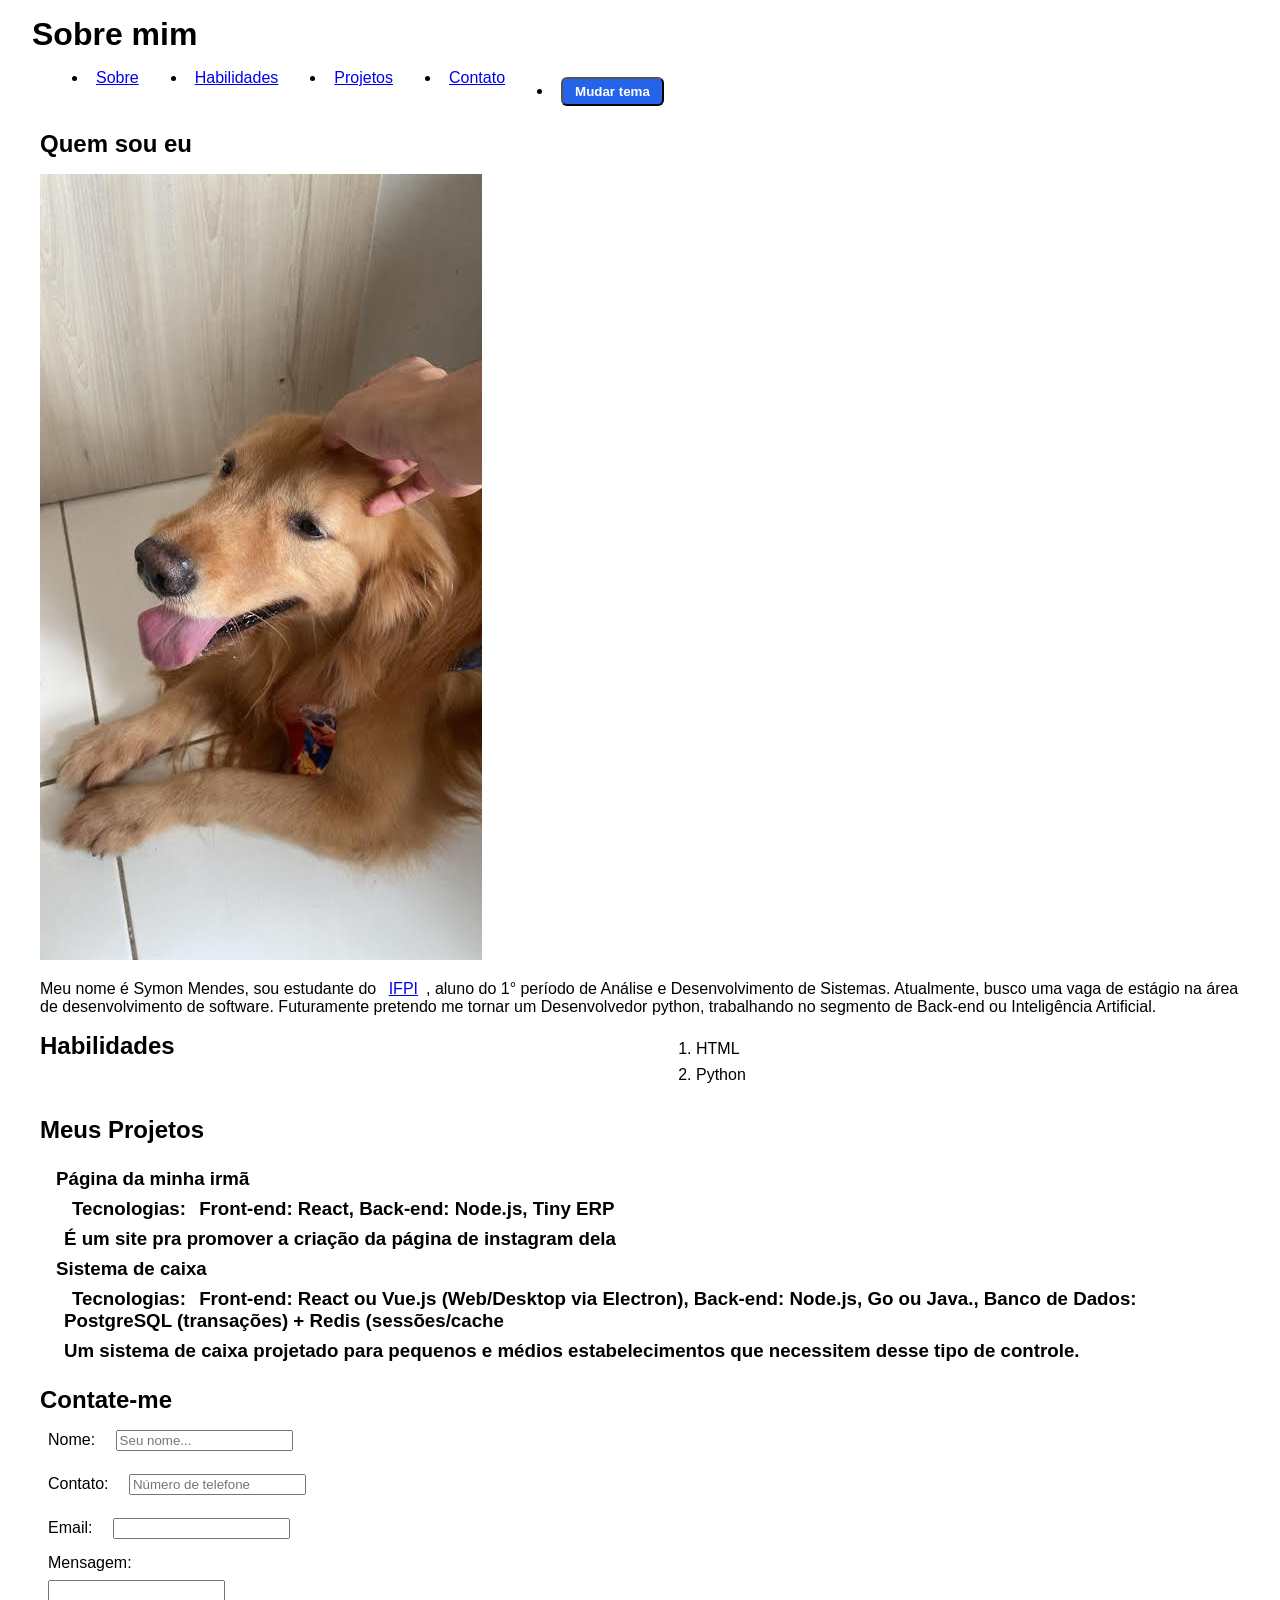
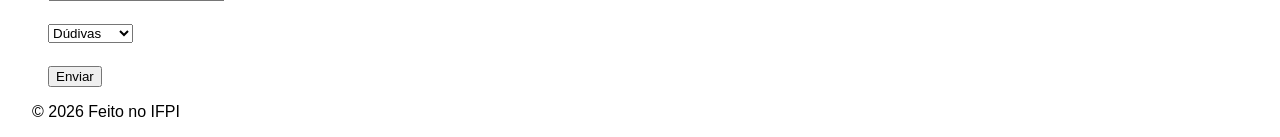
<file: projeto integrador/index.html>
<!DOCTYPE html>
<html lang="pt-BR">

<head>
    <meta charset="UTF-8">
    <meta name="viewport" content="width=device-width, initial-scale=1.0">
    <title>Meu portifólio</title>
    <link rel="stylesheet" href="css/estilos.css">
</head>

<body>
    <header>
        <h1>Sobre mim</h1>
        <nav>
            <ul class="menu">
                <li><a href="#sobre">Sobre</a></li>
                <li><a href="#habilidades">Habilidades</a></li>
                <li><a href="#projetos">Projetos</a></li>
                <li><a href="#contato">Contato</a></li>
                <li><button id="btn-tema">Mudar tema</button></li>
            </ul>
        </nav>
    </header>
    <main>

        <section id="sobre">
            <h2>Quem sou eu</h2>
            <img src="assets/image.png" alt="eu em toda a minha glória">
            <p>
                Meu nome é Symon Mendes, sou estudante do <a href="https://www.ifpi.edu.br/teresinacentral">IFPI</a>,
                aluno do 1° período de Análise e Desenvolvimento de Sistemas. Atualmente, busco uma vaga de estágio na
                área de desenvolvimento de software. Futuramente pretendo me tornar um Desenvolvedor python, trabalhando
                no segmento de Back-end ou Inteligência Artificial.
            </p>
        </section>

        <section id="habilidades">
            <h2>Habilidades</h2>
            <ol>
                <li>HTML</li>
                <li>Python</li>
            </ol>
        </section>


        <section id="projetos">
            <h2>Meus Projetos</h2>
            <div class="projetos-container"></div>
        </section>


        <section id="contato">
            <h2>Contate-me</h2>
            <form action="enviar.html" method="POST">
                <label for="nome">Nome:</label>
                <input type="text" id="nome" name="nome" required placeholder="Seu nome..."
                    style="margin-bottom: 15px" /><br />

                <label for="numero">Contato: </label>
                <input type="number" id="numero" name="contato" required placeholder="Número de telefone"
                    style="margin-bottom: 15px" /><br />

                <label for="email">Email: </label>
                <input type="email" id="email" name="email" style="margin-bottom: 15px" required /><br />

                <label for="msg">Mensagem:</label><br />
                <input type="textarea" id="msg" name="msg" required style="margin-bottom: 15px" /><br />

                <select id="opcoes" name="opcoes" style="margin-bottom: 15px">
                    <option value="1">Dúdivas</option>
                    <option value="2">Sugestões</option>
                    <option value="3">Suporte</option>
                </select><br />
                <button type="submit">Enviar</button>
            </form>
        </section>

    </main>
    <footer>
        <p>&copy; 2026 Feito no IFPI</p>
    </footer>
    <script src="js/scripts.js"></script>

</body>

</html>
</file>
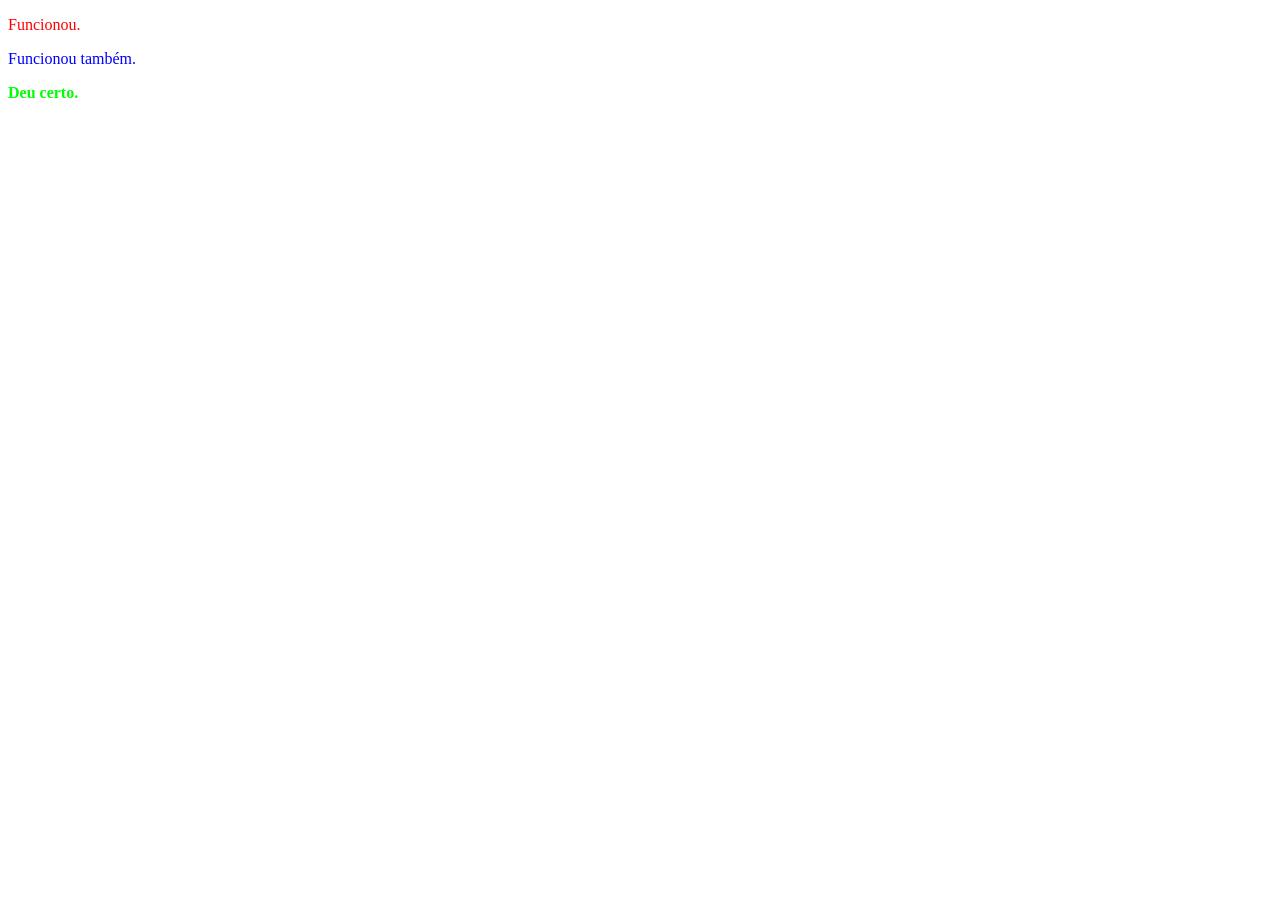
<file: segundo encontro/1° exercício: oficina-css/index.html>
<!DOCTYPE html>
<html lang="pt-BR">

<head>
    <meta charset="UTF-8">
    <meta name="viewport" content="width=device-width, initial-scale=1.0">
    <title>Exercício CSS</title>
    <link rel="stylesheet" href="estilo.css">
    <style>
        .segundo_paragrafo {
            color: blue;
        }
    </style>
</head>

<body>
    <p style="color: red;">Funcionou.</p>
    <p class="segundo_paragrafo">Funcionou também.</p>
    <p id="texto-exclusivo">Deu certo.</p>

</body>

</html>
</file>
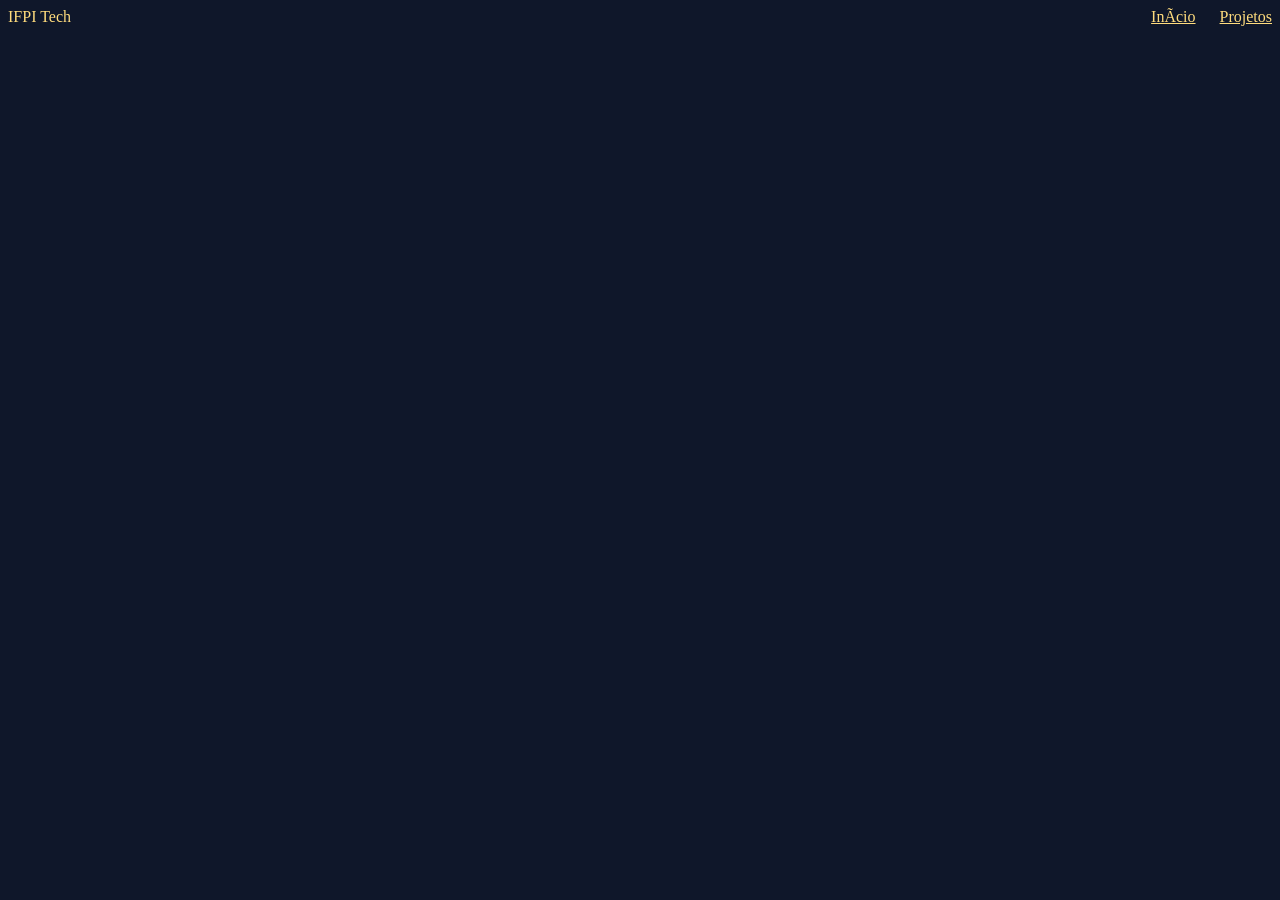
<file: segundo encontro/2° exercicio/index.html>
<!DOCTYPE html>
<html lang="pt-BR">
    <head>
        <meta charset=UTF-8">
        <meta name="viewport" content="width=device-width, initial-scale=1.0">
        <title>Exercicio com FlexBox, Box Model</title>
        <link rel="stylesheet" href="estilo.css">
    </head>

    <body>
        <header class="cabecalho">
            <div class="logo">IFPI Tech</div>
            <nav class="menu">
                <a href="#">Início</a>
                <a href="#">Projetos</a>
            </nav>
        </header>    
    </body>
</html>
</file>
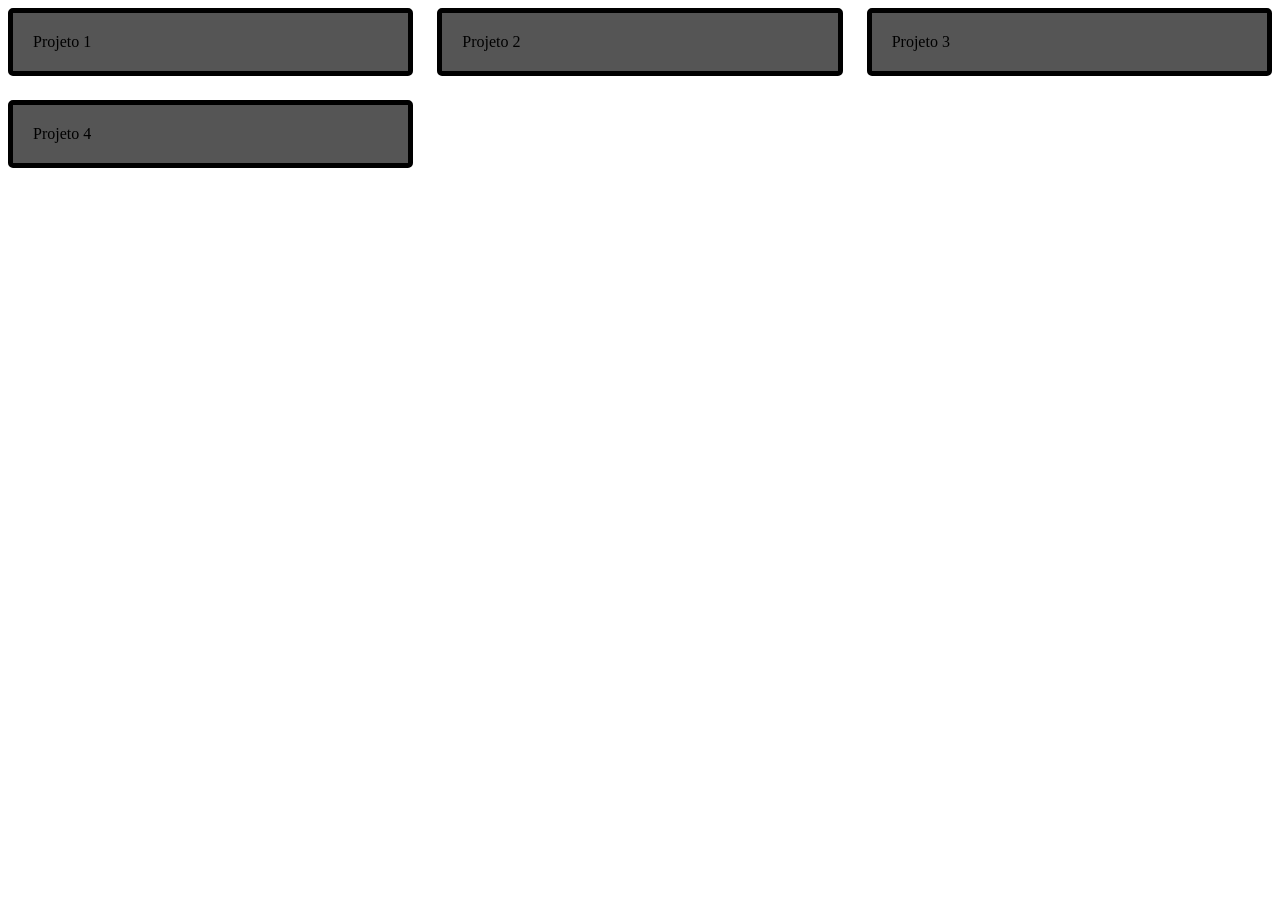
<file: segundo encontro/3° exercicio: media queries/index.html>
<!DOCTYPE html>
<html lang="en">

<head>
    <meta charset="UTF-8">
    <meta name="viewport" content="width=device-width, initial-scale=1.0">
    <title>Media queries?</title>
    <link rel="stylesheet" href="estilos.css">
</head>

<body>
    <main>
        <section class="grade-projetos">
            <article class="card">Projeto 1</article>
            <article class="card">Projeto 2</article>
            <article class="card">Projeto 3</article>
            <article class="card">Projeto 4</article>
        </section>


    </main>
</body>

</html>
</file>
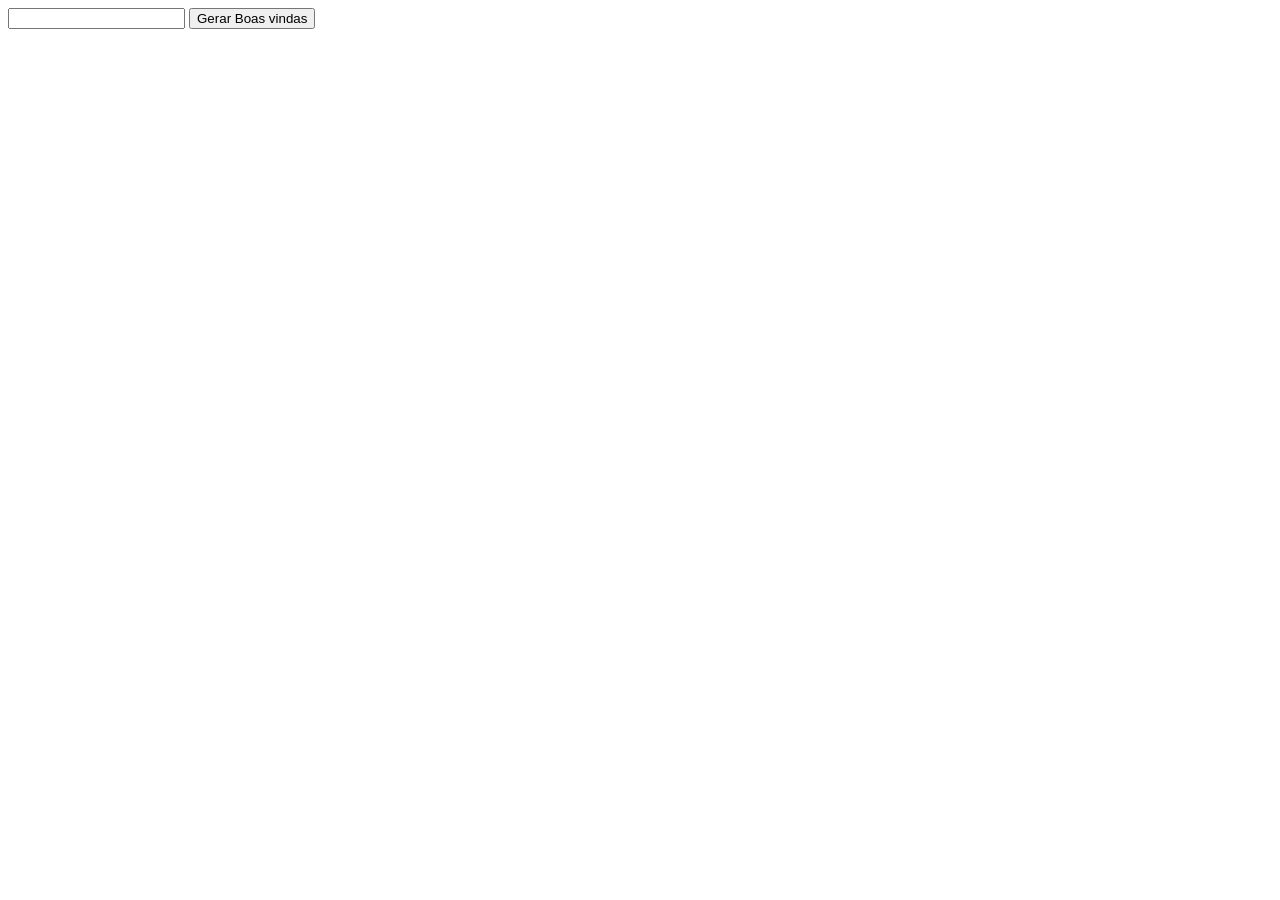
<file: terceiro encontro/laboratório-dom/index.html>
<!DOCTYPE html>
<html lang="pt-BR">
<head>
    <meta charset="UTF-8">
    <meta name="viewport" content="width=device-width, initial-scale=1.0">
    <title>Mexendo no DOM</title>
</head>
<body>
    <section>
        <input id="input-nome" type="text">
        <button id="btn-gerar">Gerar Boas vindas</button>
    </section>

    <div id="painel-resposta"></div>

    <script src="script.js" defer></script>
</body>
</html>
</file>
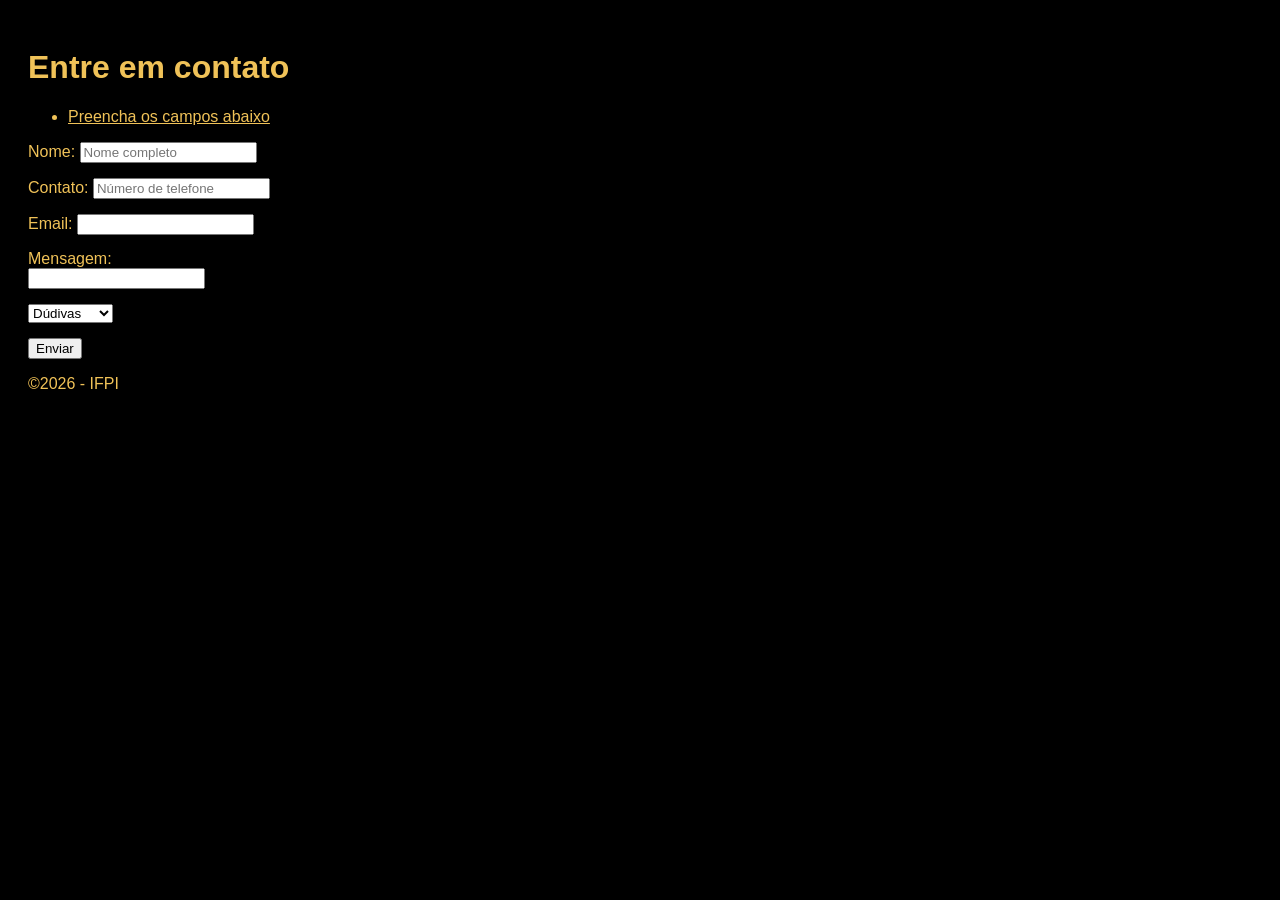
<file: primeira aula/formulario.html>
<!DOCTYPE html>
<html lang="pt-BR">
  <head>
    <meta charset="UTF-8" />
    <meta name="viewport" content="width=device-width, initial-scale=1.0" />
    <title>Formulário de contato</title>
  </head>
  <body
    style="
      background-color: #000000;
      color: #f0c258;
      font-family: Arial, Helvetica, sans-serif;
      padding: 20px;
      margin-bottom: 15px;
    "
  >
    <header>
      <h1>Entre em contato</h1>
      <nav>
        <ul>
          <li><a href="#campos" style="color: #f0c258;">Preencha os campos abaixo</a></li>
        </ul>
      </nav>
    </header>
    <main>
      <section id="campos">
        <form action="enviar.html" method="POST">
          <label for="nome">Nome:</label>
          <input
            type="text"
            id="nome"
            name="nome"
            required
            placeholder="Nome completo"
            style="margin-bottom: 15px"
          /><br />

          <label for="contato">Contato: </label>
          <input
            type="number"
            id="contato"
            name="telefone"
            required
            placeholder="Número de telefone"
            style="margin-bottom: 15px"
          /><br />

          <label for="email">Email: </label>
          <input
            type="email"
            id="email"
            name="email"
            style="margin-bottom: 15px"
            required
          /><br />

          <label for="msg">Mensagem:</label><br />
          <input
            type="textarea"
            id="msg"
            name="msg"
            required
            style="margin-bottom: 15px"
          /><br />

          <select id="opcoes" name="opcoes" style="margin-bottom: 15px">
            <option value="1">Dúdivas</option>
            <option value="2">Sugestões</option>
            <option value="3">Suporte</option></select
          ><br />
          <button type="submit">Enviar</button>
        </form>
      </section>
    </main>

    <footer>
      <p>&copy;2026 - IFPI</p>
    </footer>
  </body>
</html>
</file>
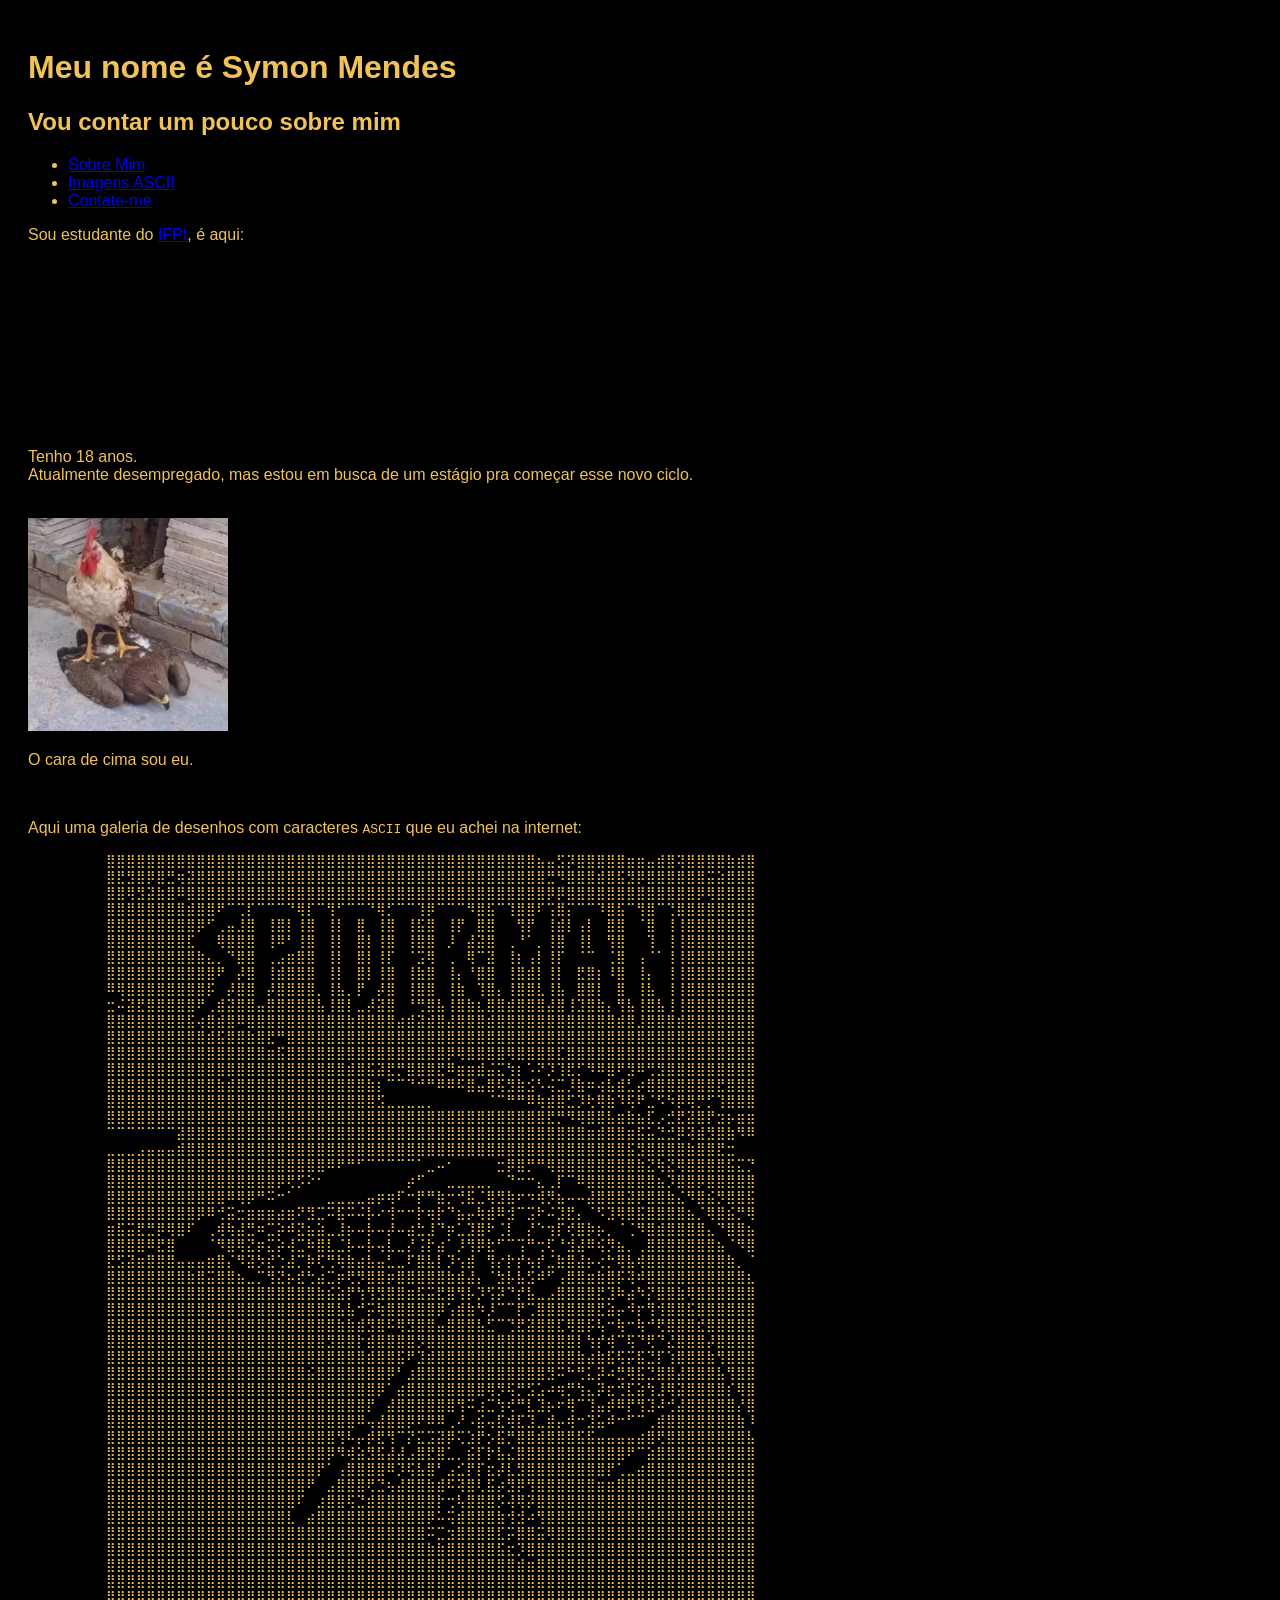
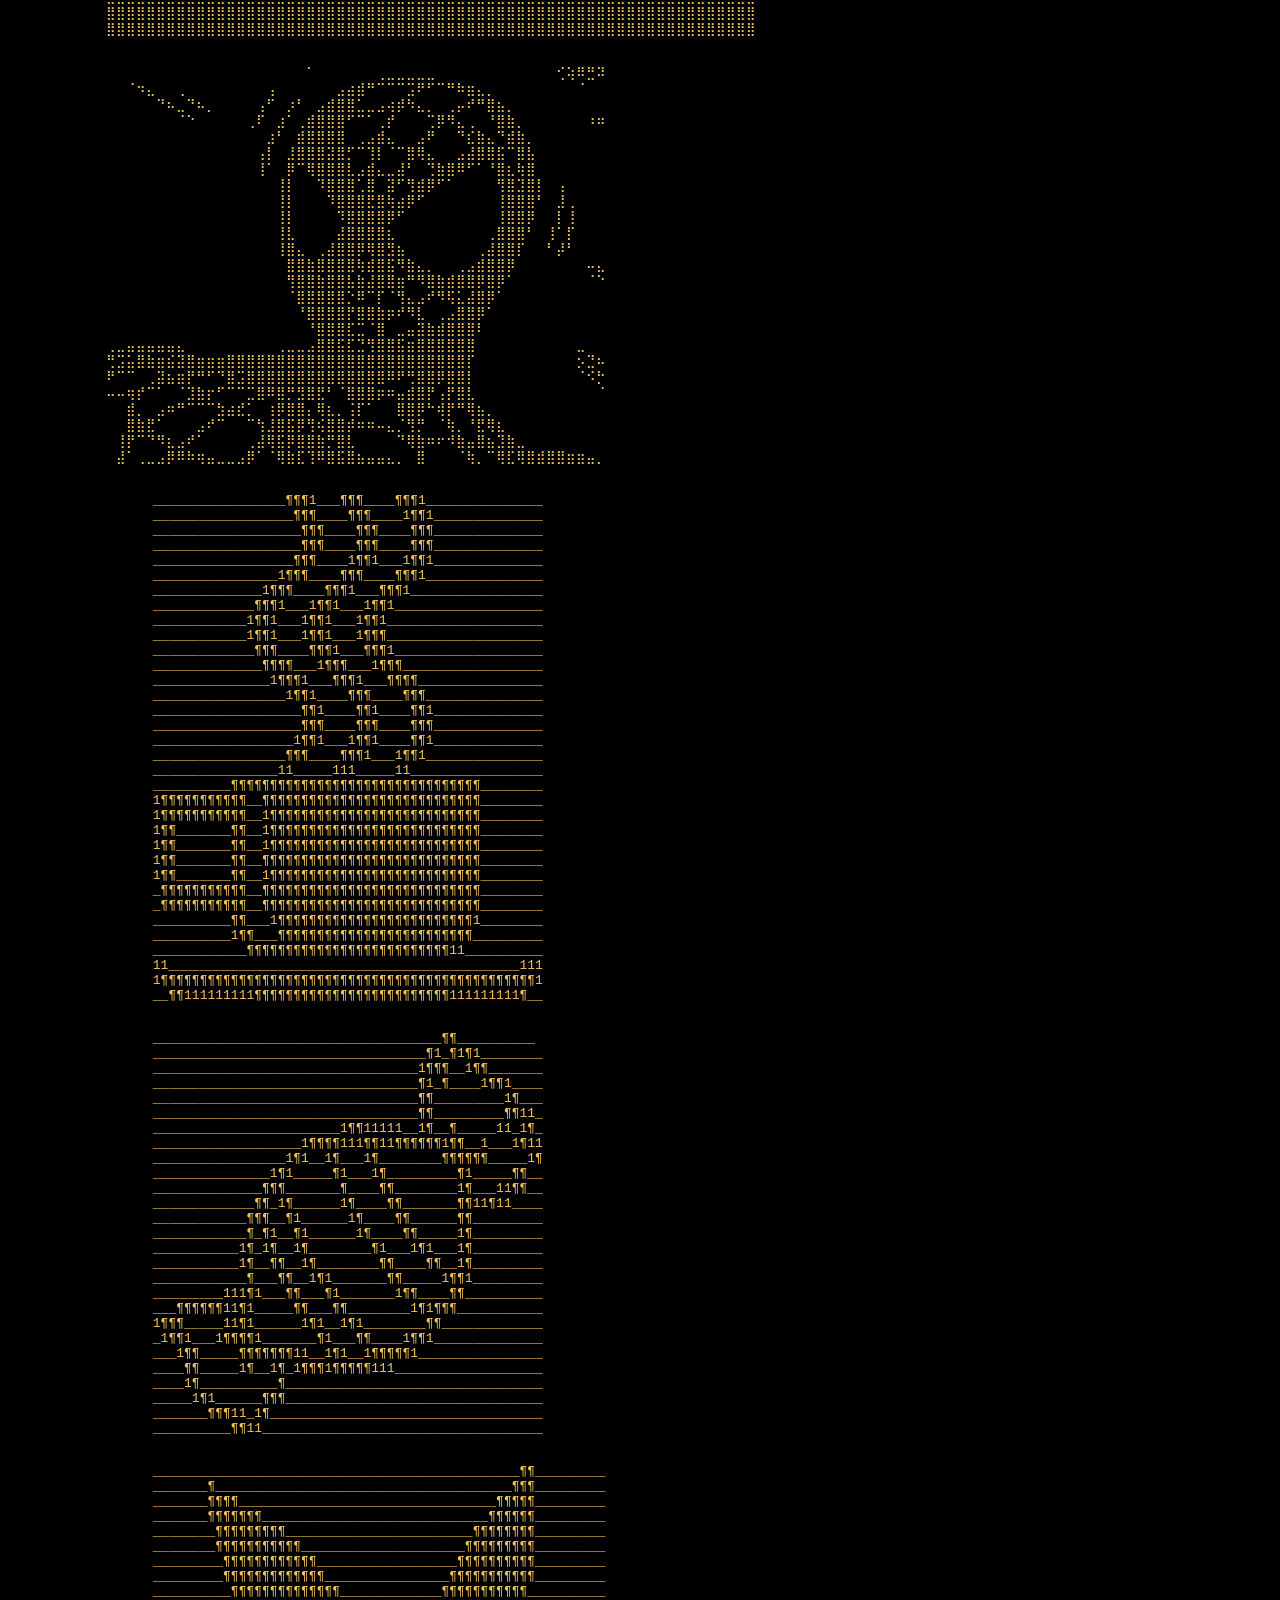
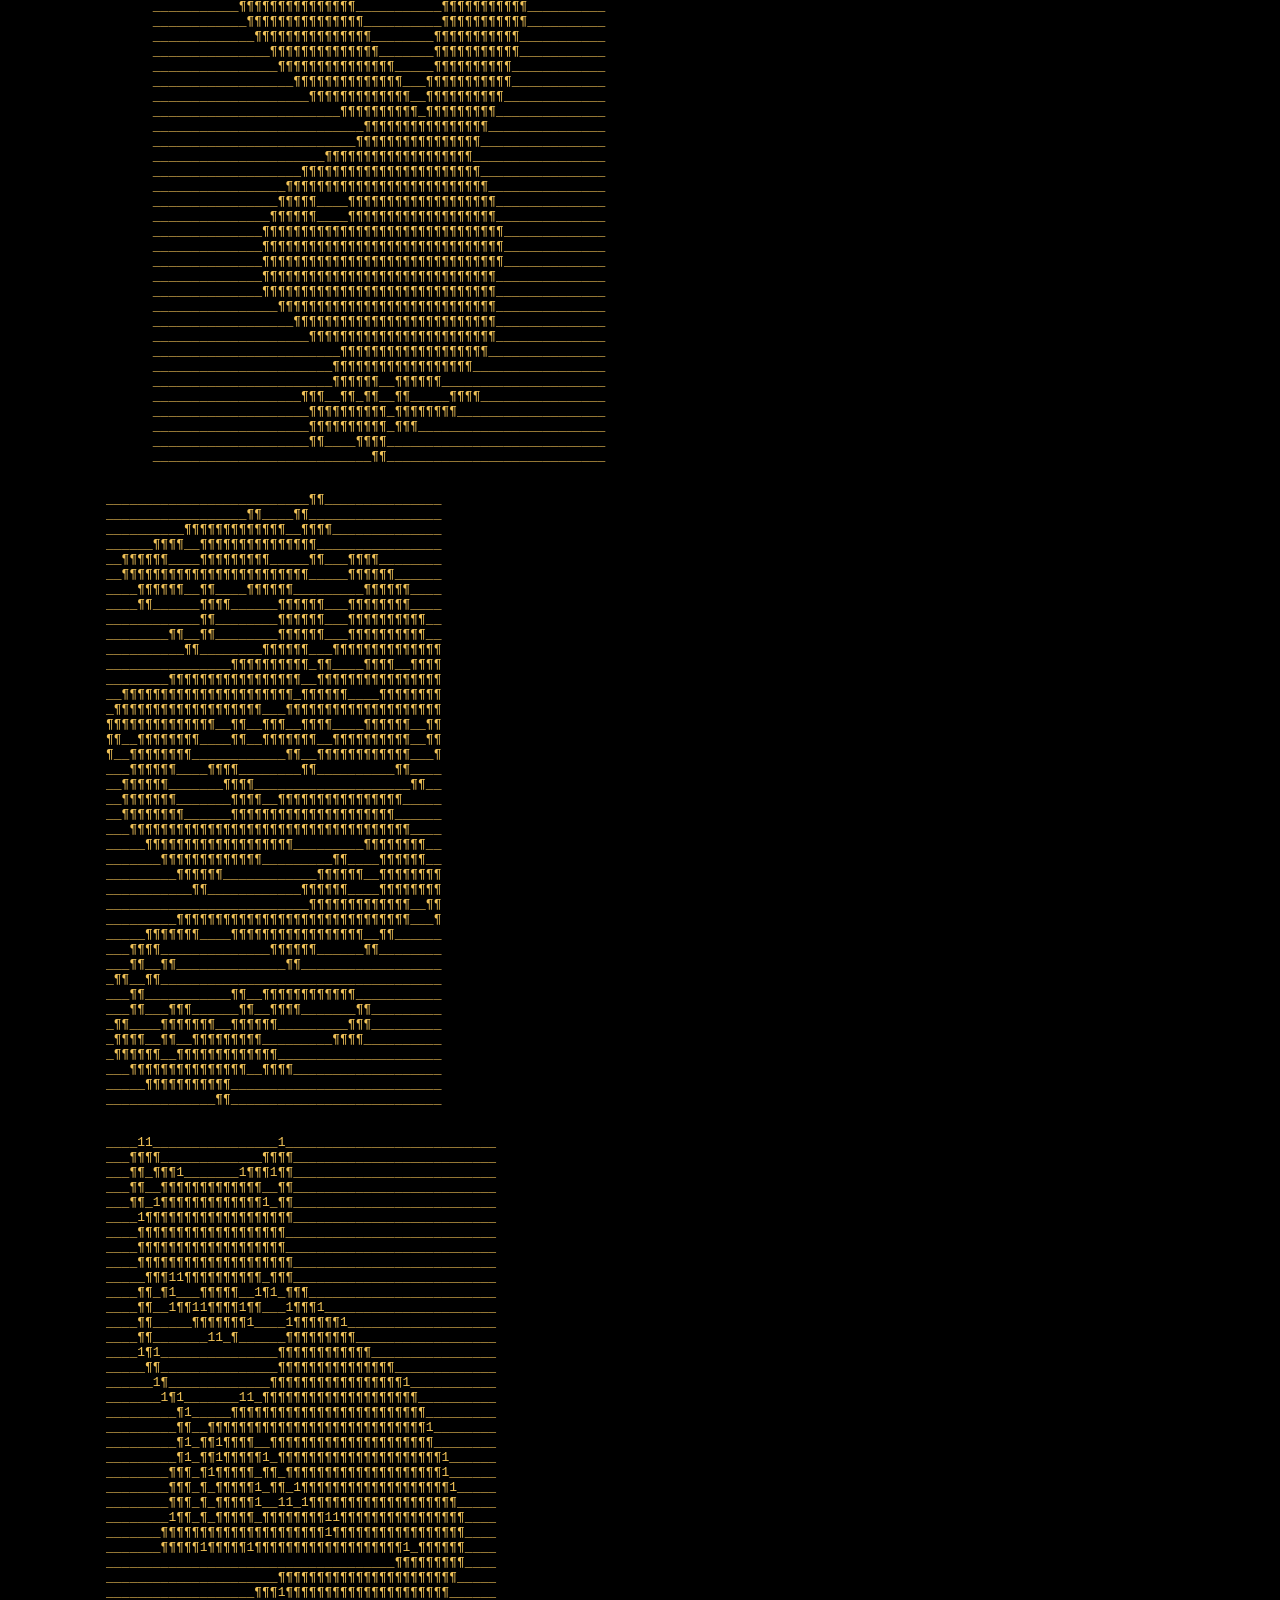
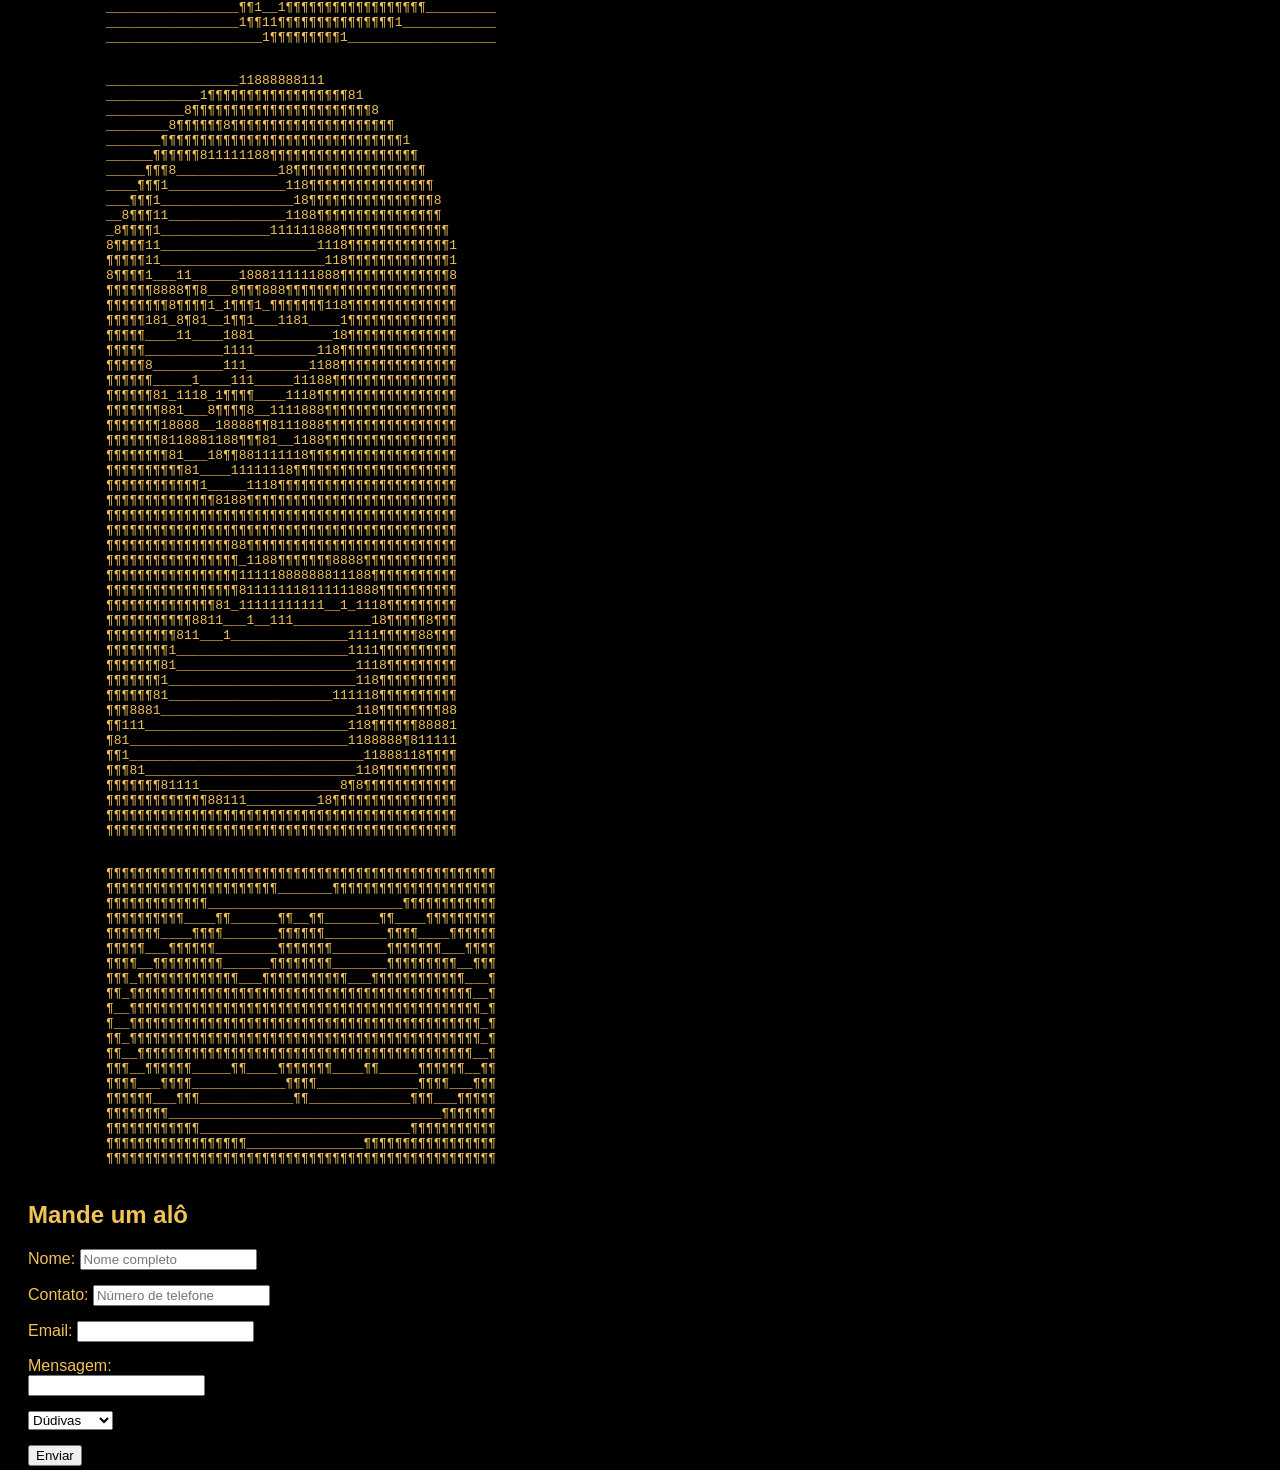
<file: primeira aula/sobremim.html>
<!DOCTYPE html>
<html lang="pt-BR">
  <head>
    <meta charset="UTF-8" />
    <meta name="viewport" content="width=device-width, initial-scale=1.0" />
    <title>Meu site</title>
  </head>
  <body
    style="
      background-color: #000000;
      color: #f0c258;
      font-family: Arial, Helvetica, sans-serif;
      padding: 20px;
    "
  >
    <header>
      <h1>Meu nome é Symon Mendes</h1>
      <nav>
        <h2>Vou contar um pouco sobre mim</h2>
        <ul>
          <li><a href="#sobre_mim">Sobre Mim</a></li>
          <li><a href="#imagens">Imagens ASCII</a></li>
          <li><a href="#contato">Contate-me</a></li>
        </ul>
      </nav>
    </header>

    <main>
      <section id="sobre_mim">
        <p>
          Sou estudante do
          <a href="https://ifpi.edu.br" target="_blank">IFPI</a>, é aqui: <br />
          <iframe
            src="https://www.google.com/maps/embed?pb=!1m18!1m12!1m3!1d7948.18095430369!2d-42.81372502491299!3d-5.089069994887806!2m3!1f0!2f0!3f0!3m2!1i1024!2i768!4f13.1!3m3!1m2!1s0x78e307a360e6db5%3A0xc59ef94cb3a5df40!2sIFPI%20Campus%20Teresina%20Central%20-%20Pr%C3%A9dio%20A!5e0!3m2!1spt-BR!2sbr!4v1781358286043!5m2!1spt-BR!2sbr"
            width="200"
            height="200"
            style="border: 0"
            allowfullscreen=""
            loading="lazy"
            referrerpolicy="no-referrer-when-downgrade"
          ></iframe>

          <br />

          Tenho 18 anos.
          <br />
          Atualmente desempregado, mas estou em busca de um estágio pra começar
          esse novo ciclo.
        </p>
        <br />
        <img src="assets/image.png" alt="Eu" width="200" />
        <p>O cara de cima sou eu.</p>
        <br />
      </section>

      <section id="imagens">
        <p>
          Aqui uma galeria de desenhos com caracteres <code>ASCII</code> que eu
          achei na internet:
        </p>
        <pre>
          ⣿⣿⣿⣿⣿⣿⣿⣿⣿⣿⣿⣿⣿⣿⣿⣿⣿⣿⣿⣿⣿⣿⣿⣿⣿⣿⣿⣿⣿⣿⣿⣿⣿⣿⣿⣿⣿⣿⣿⣿⣿⣿⣿⣦⣤⣫⡽⣿⣿⣿⣿⣿⣶⣶⣤⣾⣿⢽⣿⣿⣿⣿⣷⣾⣿
          ⣿⣟⣻⣿⡿⣿⣛⢶⣽⣿⣿⣿⣿⣿⣿⣿⣿⣿⣿⣿⣿⣿⣿⣿⣿⣿⣿⣿⣿⣿⣿⣿⣿⣿⣿⣿⣿⣿⣿⣿⣿⣿⣿⣿⣛⠻⣿⣿⣿⣾⣿⣯⣻⡿⣿⣿⣿⣿⣿⣿⣭⣵⣿⣿⣿
          ⣿⣿⢿⣻⣽⣷⣿⠿⣿⣿⣿⣿⣿⣿⣿⣿⣿⣿⣿⣿⣿⣿⣿⣿⣿⣿⣿⣿⣿⣿⣿⣿⣿⣿⣿⣿⣿⣿⣿⣿⣿⣿⣿⣿⡿⡿⣿⣿⣿⣿⣿⣿⣿⣿⣿⣿⣿⣿⣿⡿⢿⣿⣿⣿⣿
          ⣿⣿⣿⣿⣿⣿⣿⣿⣾⣿⣿⠟⠉⢉⡏⠉⠉⠉⠙⢿⡏⠉⢻⠋⠉⠉⠙⢿⡋⠉⠉⢹⡿⠉⠉⠉⠻⣿⣯⠉⢹⣿⣿⠏⢩⣿⡍⠉⠉⠹⣿⣯⠉⢻⣿⠉⢙⣿⣿⣿⣿⣿⣿⣿⣿
          ⣿⣿⣿⣿⣿⣿⣿⣿⣿⡿⠋⢀⣤⣸⣿⠀⢸⣿⡇⢸⣿⠀⢸⡇⠀⣿⠀⢸⣿⠀⢸⣯⣿⠀⢸⡟⠀⣿⣿⠀⠀⢻⡟⠀⢸⣾⡇⢠⡇⠀⣿⣿⠀⠈⣿⠀⢸⢸⣿⣿⣿⣿⣿⣿⣿
          ⣿⣿⣿⣿⣿⣿⣿⣿⣏⠀⠀⢿⣿⣿⣿⠀⢸⠿⠃⢸⣿⠀⢸⡇⠀⣿⡇⢸⣿⠀⢸⣿⣿⠀⡸⠀⣼⣽⣿⠀⢀⠘⠁⡀⢸⣿⠀⢸⡇⠀⢻⣿⠀⠀⢹⠀⢸⢸⣿⣿⣿⣿⣿⣿⣿
          ⣿⣿⣿⣿⣿⣿⣿⣿⣿⣷⣄⡀⠙⣿⣿⠀⢀⣠⣶⣿⣿⠀⢸⡇⠀⣿⡇⢸⡏⠀⠈⣩⢿⠀⢀⠀⢿⠉⣽⠀⢸⡆⢠⡇⢸⡏⠀⠈⠉⠀⢈⣿⠀⢠⠈⠁⢸⢸⣿⣿⣿⣿⣿⣿⣿
          ⣿⣿⣿⣿⣿⣿⣿⣿⣿⣿⣿⠟⠀⡼⣿⠀⢸⣾⣿⣿⣿⠀⢸⡇⠀⣿⡇⢸⣿⠀⢸⣷⣿⠀⢸⡄⠘⣿⣿⠀⢸⣿⣾⡇⢸⡇⠀⣟⣿⡆⠸⣿⠀⢸⡄⠀⢸⢸⣿⣿⣿⣿⣿⣿⣿
          ⠿⢿⣿⣿⣿⣿⣿⣿⣿⣿⡯⠀⡼⣿⣿⠀⡼⣿⣿⣿⣿⡀⢸⣧⡀⡟⠀⡼⣿⠀⢸⣿⣿⠀⢸⣷⠀⢹⣿⡄⢸⣿⣿⣇⢸⣧⠀⣿⣿⡇⠀⣿⠀⢸⣧⠀⢸⢸⣿⣿⣿⣿⣿⣿⣿
          ⣒⠬⣽⣟⣿⣿⣿⣿⣿⠟⢀⣾⣽⣿⣿⣤⣿⣿⣿⣿⣿⣧⢸⣿⡇⣀⡼⣽⣿⠀⠘⢛⣿⣧⢸⣿⣷⣆⣿⣿⣾⣿⣿⣿⣼⣿⢸⣹⣿⣷⡄⢻⣧⢸⣿⣧⢸⢸⣿⣿⣿⣿⣿⣿⣿
          ⣿⣿⣿⣿⣿⣿⣿⣿⣯⢴⣿⣾⣿⠿⣿⣿⣿⣿⣿⣿⣿⣿⣿⣿⣷⣿⣿⣿⣿⣴⣾⣽⣾⣿⣼⣿⣿⣿⣾⣿⣿⣿⣿⣿⣿⣿⣿⣿⣿⣿⣿⣾⣿⣸⣿⣿⣿⣾⣿⣿⣿⣿⣿⣿⣿
          ⣿⣿⣿⣿⣿⣿⣿⣿⣿⣿⣾⣯⣿⣿⣷⣿⣟⠛⣿⣿⣿⣿⣿⣿⣿⣿⣿⣿⣿⣿⣿⣿⣿⣿⣿⣿⣿⣿⣿⣿⣿⣿⣿⣿⣿⣿⣿⣿⣿⣿⣿⣿⣿⣿⣿⣿⣿⣿⣿⣿⣿⣿⣿⣿⣿
          ⣿⣿⣿⣿⣿⣿⣿⣿⣿⣿⣿⣿⣿⣿⣿⣿⣶⣯⣿⣿⣿⣿⣿⣿⣿⣿⣿⣿⣿⣿⣿⣿⣿⣿⡿⢿⣿⣿⣿⣿⢿⣿⣿⣿⣿⣏⣿⣿⣿⣿⣿⣿⣿⣿⣿⣿⣿⣿⣿⣿⣿⣿⣿⣿⣿
          ⣿⣿⣿⣿⣿⣿⣿⣿⣿⣿⣿⣿⣿⣿⣿⣿⣿⣿⣿⣿⣿⣿⣿⣿⣾⣿⣯⣽⣟⡛⣿⣿⣿⣟⠿⣶⣶⣾⣬⣍⢳⡆⠡⠝⡹⢹⣟⡋⠻⠿⣿⠟⣻⠿⢛⣻⣿⣿⣿⣿⣿⣿⣿⣿⣿
          ⣿⣿⣿⣿⣿⣿⣿⣿⣿⣿⣿⣷⣾⣿⣿⣿⣿⣿⣿⣿⣿⣿⣿⣿⣿⣿⣷⡆⠉⠉⠙⠚⠛⠿⠿⠯⣿⣤⣿⢯⣻⣷⣪⠣⢬⣉⡸⣷⠶⢴⣧⣾⣃⡴⣿⣿⣿⣿⣿⣿⣿⣟⣿⣿⣿
          ⣿⣿⣿⣿⣿⣿⣿⣿⣿⣿⣿⣿⣿⣿⣿⣿⣿⣿⣿⣿⣿⣿⣿⣿⣿⣿⣿⣫⣀⣀⣀⣀⡀⠀⠀⠀⠀⠀⠈⠉⠛⠛⠿⢷⣾⣿⣋⡹⢗⢿⣷⠹⢯⠟⣈⠫⠳⡿⢿⡛⡋⢹⣿⣿⣿
          ⣿⣿⣿⣿⣿⣿⣿⣿⣿⣿⣿⣿⣿⣿⣿⣿⣿⣿⣿⣿⣿⣿⣿⣿⣿⣿⣿⣿⣿⣿⣿⣿⣿⣿⣿⣿⣿⣿⣿⣿⣿⣿⣿⣿⣟⡛⠻⢿⣿⣿⣧⣶⣷⣦⣏⡠⣚⣟⣽⣿⡟⣲⡦⣶⣶
          ⠉⠉⠉⠉⠉⠉⠉⣽⣿⣿⣿⣿⣿⣿⣿⣿⣿⣿⣿⣿⣿⣿⣿⣿⣿⣿⣿⣿⣿⣿⣿⣿⣿⣿⣿⣿⣿⣿⣿⣿⣿⣿⣿⣿⣿⣿⣿⣿⣶⣾⣿⣿⣶⣯⣥⣙⣚⡿⢽⣾⣻⣿⣷⠻⠿
          ⣀⣀⣀⣠⣤⣤⣤⣾⣿⣿⣿⣿⣿⣿⣿⣿⣿⣿⣿⣿⣿⣿⣿⣿⣿⣿⣿⣿⣿⣿⣿⣿⣿⣿⣿⣿⣿⣿⣿⣿⣿⣿⣿⣿⣿⣿⣿⣿⣿⣿⣿⣿⣯⣻⣿⣿⣿⣿⣷⣿⣿⣟⣒⠀⠀
          ⣿⣿⣿⣿⣿⣿⣿⣿⣿⣿⣿⣿⣿⣿⣿⣿⣿⣿⣿⣿⣿⣿⠿⠟⠛⠋⠉⠉⠉⠉⠉⠁⣀⠤⠂⠀⠀⠀⠀⣒⡿⣿⡛⠛⢿⣿⣿⣿⣿⣿⣿⣿⣿⣷⣝⢷⣝⢿⣿⣿⣿⣿⣯⣍⡙
          ⣿⣿⣿⣿⣿⣿⣿⣿⣿⣿⣿⣿⣿⣿⣿⣿⣿⡿⢟⡫⠕⠂⠀⠀⠀⠀⠀⠀⠀⠀⡴⠋⠀⠀⣀⣀⣀⣀⡀⠀⠙⠒⠒⣄⢀⡏⠉⠿⣿⣿⣿⣿⣿⣿⣿⣦⡹⣿⣿⡿⣿⣿⣿⣿⣿
          ⣿⣿⣿⣿⣿⣿⣿⣿⣿⣿⣿⣿⠿⢿⡿⠛⠭⠒⠁⠀⠀⠀⣀⣀⣀⣀⣤⡶⢶⠏⠒⡟⠛⣷⡒⢚⣯⣈⢿⣻⣷⠖⠲⢾⡻⣦⠤⠤⣼⣿⣿⣿⣽⡿⣿⣿⣷⣌⠻⣿⣮⡻⣿⣿⣯
          ⣿⣿⣿⣿⣿⣿⣿⣿⣿⡿⠿⢚⣭⣒⣶⣶⣶⣴⣶⠝⣻⣉⠭⣯⠭⠬⡧⠔⢺⠒⠒⡗⢶⡗⠙⣦⡤⢷⣾⠿⣺⠉⣩⠗⠬⣹⣟⡄⠈⠫⣹⢿⣿⣯⣿⣿⣿⣿⣦⡈⢿⣿⣮⡛⢿
          ⣶⣯⣭⣟⣛⡿⢿⣿⠏⠀⢀⢾⢷⣼⣛⠶⣉⡵⠾⣝⣦⣵⣀⣸⡦⠤⡧⠤⡼⠤⣴⣓⣸⠙⡶⣁⣹⣿⠗⢈⡇⠀⡜⠑⢲⡏⢞⣿⡷⡦⡀⠈⢈⠻⣿⣾⣿⣿⣿⣿⣄⠙⣿⣿⣦
          ⣿⣿⣿⣿⠿⣟⣿⠀⠀⠀⠈⠻⣿⢿⣝⡶⣍⡵⢼⣉⠷⣿⣇⣈⡧⠤⡧⢤⣇⣀⡜⢨⡗⣴⠁⡸⢻⡿⣗⠋⠉⢩⠛⢒⢏⠘⣺⣼⠿⢮⡻⣦⡀⢀⣿⣿⣿⣿⣿⣿⣿⣦⠈⠻⣿
          ⣟⣫⣽⣶⣿⣿⣿⣤⣤⣤⣶⣿⡌⠻⣽⡳⣞⢑⣼⡉⡷⢏⢛⢷⣷⣴⣧⣤⣃⣀⠏⣿⣧⡇⡹⢢⣾⠀⢻⡔⡗⡞⢦⡞⣈⣷⣿⣼⡦⢔⡓⢿⣧⢾⣿⣿⣿⣿⣿⣿⣿⣿⣷⡀⠈
          ⣿⣿⣿⣿⣿⣿⣿⣿⣷⣿⣭⣿⣿⣦⣀⡉⢻⣝⡦⣞⢓⣴⣉⡶⢟⡻⣿⣿⡶⣿⣿⣿⣿⣿⣷⣾⣼⡄⠈⣳⡧⣧⣫⠾⠋⢠⣿⣿⣶⣷⣿⡯⢽⠾⣿⣿⣿⣿⣿⣿⣿⣿⣿⣿⣆
          ⣿⣿⣿⣿⣿⣿⣿⣿⣿⣿⣿⣿⣿⣿⣿⣿⣿⣿⣿⣿⣿⣷⣮⣵⡟⢳⢻⣻⣿⣿⣶⣯⣭⣟⣿⢻⡧⡹⢫⡽⠙⡞⣧⣀⣠⣿⣿⣿⣿⣟⣹⠷⣴⠳⡝⣿⣿⣷⢿⣿⣿⣿⣿⣿⣿
          ⣿⣿⣿⣿⣿⣿⣿⣿⣿⣿⣿⣿⣿⣿⣿⣿⣿⣿⣿⣿⣿⣿⣿⣧⣧⠚⡭⢷⣿⣿⣿⣿⣿⡿⢡⣾⣷⠳⡸⠉⠉⡟⢉⣿⣿⣿⣿⣿⣿⣟⣵⡤⠺⡖⢻⢺⣿⣿⣯⣿⣿⣿⣿⣿⣿
          ⣿⣿⣿⣿⣿⣿⣿⣿⣿⣿⣿⣿⣿⣿⣿⣿⣿⣿⣿⣿⣿⣿⣿⣷⣷⣾⣻⣿⠯⢿⣻⣿⣿⣤⣿⣿⣿⣧⣋⠉⢙⣟⣽⣿⣿⣏⢿⣿⡯⢧⠒⢷⠒⢷⠚⢟⣿⣿⣿⣞⣿⣿⣿⣿⣿
          ⣿⣿⣿⣿⣿⣿⣿⣿⣿⣿⣿⣿⣿⣿⣿⣿⣿⣿⣿⣿⣿⣿⣻⣿⣿⡗⣾⣿⣿⣿⣿⡻⣿⣿⣿⣿⣿⣿⣿⣿⣿⣿⣿⣿⣿⣿⣿⡇⢳⡞⢾⠉⢯⠙⢟⠙⣜⣿⣿⣿⡼⣿⣿⣿⣿
          ⣿⣿⣿⣿⣿⣿⣿⣿⣿⣿⣿⣿⣿⣿⣿⣿⣿⣿⣿⣿⣿⣿⣿⣿⣿⣿⣾⣿⣿⣯⠟⣹⣾⣿⣿⣿⣿⣿⣿⣿⣿⣿⣿⣿⣿⣿⣿⣷⣴⣷⣯⢯⡭⣯⣙⡏⢱⣿⣿⣿⣷⢻⣿⣿⣿
          ⣿⣿⣿⣿⣿⣿⣿⣿⣿⣿⣿⣿⣿⣿⣿⣿⣿⣿⣿⣿⣮⣿⣿⣿⣿⣿⣿⣿⡿⠃⣰⣿⣿⣿⣿⣿⣿⣿⣿⣿⣿⣿⣿⣿⣻⠭⠓⢛⣅⡽⠴⣛⢿⣯⣙⣿⣿⣼⣿⣿⣿⣧⢻⣿⣿
          ⣿⣿⣿⣿⣿⣿⣿⣿⣿⣿⣿⣿⣿⣿⣿⣿⣿⣿⣿⣿⣿⣿⣿⣿⣿⣿⣿⡿⠁⣴⣿⣿⣿⣿⣿⣿⣿⣿⢿⡻⢯⡛⣫⣡⠴⢶⡛⢳⣄⡽⣖⢚⣏⣵⢳⣸⢿⣽⣿⣿⣿⣿⡎⢿⣿
          ⣿⣿⣿⣿⣿⣿⣿⣿⣿⣿⣿⣿⣿⣿⣿⣿⣿⣿⣿⣿⣿⣿⣿⣿⣿⣿⡟⠀⣼⣿⣿⣿⣿⣿⣿⢻⠭⣰⣉⢳⢞⠛⣇⣹⡦⠖⢿⠉⢹⣤⡾⠿⡟⢻⣹⠼⢚⣼⣿⣿⣿⣿⣿⡜⣿
          ⣿⣿⣿⣿⣿⣿⣿⣿⣿⣿⣿⣿⣿⣿⣿⣿⣿⣿⣿⣿⣿⣿⣿⣿⣿⠿⢤⣼⣿⣿⡿⠟⠿⠿⢀⠜⠠⣮⢤⣏⢾⣏⣹⣀⣾⡤⢾⠒⣹⣥⠾⠒⠋⠉⢀⣾⣿⣿⣿⣿⣿⣿⣿⣷⠸
          ⣿⣿⣿⣿⣿⣿⣿⣿⣿⣿⣿⣿⣿⣿⣿⣿⣿⣿⣿⣿⣿⣿⣿⢻⠧⡤⡾⣟⢻⠉⡝⣍⣩⣽⡿⢍⣱⡟⡢⣯⡛⣿⣿⣾⣿⣿⣿⣯⣯⣤⣤⣤⣤⣴⣿⢟⣿⣿⣿⣿⣿⣿⣿⣿⣧
          ⣿⣿⣿⣿⣿⣿⣿⣿⣿⣿⣿⣿⣿⣿⣿⣿⣿⣿⣿⣿⣿⣿⡿⠻⢾⣵⣻⣯⣼⣼⣠⣿⣟⣿⣁⡀⣮⡏⡗⣧⣌⣿⣿⣿⣿⣿⣿⣿⣿⣿⣿⣿⠟⠉⣵⣿⣿⣿⣿⣿⣿⣿⣿⣿⣿
          ⣿⣿⣿⣿⣿⣿⣿⣿⣿⣿⣿⣿⣿⣿⣿⣿⣿⣿⣿⣿⣿⡟⠁⢠⣿⣿⣿⣿⠿⡹⢯⣧⣿⠃⣠⣊⡟⡏⣖⡼⣇⣻⣿⣿⣿⣿⣿⣿⣿⣿⡟⢁⣀⣴⣿⣿⣿⣿⣿⣿⣿⣿⣿⣿⣿
          ⣿⣿⣿⣿⣿⣿⣿⣿⣿⣿⣿⣿⣿⣿⣿⣿⣿⣿⣿⣿⠟⠀⣠⣿⣿⣿⢟⣙⢦⣼⣿⣿⣷⣾⠯⢽⣿⢇⣯⡴⣻⡿⢻⣿⣿⣿⣿⣿⣿⣶⣶⣿⣿⣿⣿⣿⣿⣿⣿⣿⣿⣿⣿⣿⣿
          ⣿⣿⣿⣿⣿⣿⣿⣿⣿⣿⣿⣿⣿⣿⣿⣿⣿⣿⣿⠏⠀⣰⣿⣿⢯⣙⣾⣿⣿⣿⣿⣿⣿⡗⢒⢧⣿⣿⣿⡫⢼⢿⡽⣿⣿⣿⣿⣿⣿⣿⣿⣿⣿⣿⣿⣿⣿⣿⣿⣿⣿⣿⣿⣿⣿
          ⣿⣿⣿⣿⣿⣿⣿⣿⣿⣿⣿⣿⣿⣿⣿⣿⣿⣿⣇⠀⣴⣿⣿⣿⣿⣿⣿⣿⣿⣿⣿⣿⡿⠥⢭⣾⣿⣿⣿⣷⢺⣺⠴⢻⣿⣿⣿⣿⣿⣿⣿⣿⣿⣿⣿⣿⣿⣿⣿⣿⣿⣿⣿⣿⣿
          ⣿⣿⣿⣿⣿⣿⣿⣿⣿⣿⣿⣿⣿⣿⣿⣿⣿⣿⣿⣿⣿⣿⣿⣿⣿⣿⣿⣿⣿⣿⣿⣿⠭⣉⣲⣿⣿⣿⣿⣏⡭⣿⣿⣭⢿⣿⣿⣿⣿⣿⣿⣿⣿⣿⣿⣿⣿⣿⣿⣿⣿⣿⣿⣿⣿
          ⣿⣿⣿⣿⣿⣿⣿⣿⣿⣿⣿⣿⣿⣿⣿⣿⣿⣿⣿⣿⣿⣿⣿⣿⣿⣿⣿⣿⣿⣿⣿⣿⣷⣷⣿⣿⣿⣿⣿⣯⣖⡹⣿⣿⣿⣿⣿⣿⣿⣿⣿⣿⣿⣿⣿⣿⣿⣿⣿⣿⣿⣿⣿⣿⣿
          ⣿⣿⣿⣿⣿⣿⣿⣿⣿⣿⣿⣿⣿⣿⣿⣿⣿⣿⣿⣿⣿⣿⣿⣿⣿⣿⣿⣿⣿⣿⣿⣿⣿⣿⣿⣿⣿⣿⣿⣿⣿⣾⣶⣿⣿⣿⣿⣿⣿⣿⣿⣿⣿⣿⣿⣿⣿⣿⣿⣿⣿⣿⣿⣿⣿
          ⣿⣿⣿⣿⣿⣿⣿⣿⣿⣿⣿⣿⣿⣿⣿⣿⣿⣿⣿⣿⣿⣿⣿⣿⣿⣿⣿⣿⣿⣿⣿⣿⣿⣿⣿⣿⣿⣿⣿⣿⣿⣿⣿⣿⣿⣿⣿⣿⣿⣿⣿⣿⣿⣿⣿⣿⣿⣿⣿⣿⣿⣿⣿⣿⣿
          ⣿⣿⣿⣿⣿⣿⣿⣿⣿⣿⣿⣿⣿⣿⣿⣿⣿⣿⣿⣿⣿⣿⣿⣿⣿⣿⣿⣿⣿⣿⣿⣿⣿⣿⣿⣿⣿⣿⣿⣿⣿⣿⣿⣿⣿⣿⣿⣿⣿⣿⣿⣿⣿⣿⣿⣿⣿⣿⣿⣿⣿⣿⣿⣿⣿
          ⣿⣿⣿⣿⣿⣿⣿⣿⣿⣿⣿⣿⣿⣿⣿⣿⣿⣿⣿⣿⣿⣿⣿⣿⣿⣿⣿⣿⣿⣿⣿⣿⣿⣿⣿⣿⣿⣿⣿⣿⣿⣿⣿⣿⣿⣿⣿⣿⣿⣿⣿⣿⣿⣿⣿⣿⣿⣿⣿⣿⣿⣿⣿⣿⣿
          ⣿⣿⣿⣿⣿⣿⣿⣿⣿⣿⣿⣿⣿⣿⣿⣿⣿⣿⣿⣿⣿⣿⣿⣿⣿⣿⣿⣿⣿⣿⣿⣿⣿⣿⣿⣿⣿⣿⣿⣿⣿⣿⣿⣿⣿⣿⣿⣿⣿⣿⣿⣿⣿⣿⣿⣿⣿⣿⣿⣿⣿⣿⣿⣿⣿
        </pre>
        <pre>
          ⠀⠀⠀⠀⠀⠀⠀⠀⠀⠀⠀⠀⠀⠀⠀⠀⠀⠀⠀⠀⠁⠀⠀⠀⠀⠀⠀⢀⣀⣀⣀⣀⣀⠀⠀⠀⠀⠀⠀⠀⠀⠀⠀⠀⠀⢊⢵⠿⣛⠽
          ⠀⠀⠈⠲⣄⠀⠀⢀⠀⠀⠀⠀⠀⠀⠀⠀⢠⠀⠀⠀⠀⠀⠀⣠⣴⣾⠛⠉⠉⠉⣩⠟⠋⠉⠛⠷⣶⣄⡀⠀⠀⠀⠀⠀⠀⠀⠀⠈⠀⠀
          ⠀⠀⠀⠀⠀⠙⠦⣀⠙⠦⡀⠀⠀⠀⠀⢠⠋⠀⡰⠃⠀⣠⣾⣿⣿⣁⣀⣠⢴⡾⠳⣄⡀⠀⢀⡤⠞⠛⣿⣦⡀⠀⠀⠀⠀⠀⠀⠀⠀⠀
          ⠀⠀⠀⠀⠀⠀⠀⠈⠑⠀⠀⠀⠀⠀⢀⠏⠀⣰⠁⢀⣾⣿⣿⣿⠋⠉⠁⢀⡞⠀⠀⠀⢉⡿⠻⣄⢀⠀⠘⣿⣷⡀⠀⠀⠀⠀⠀⠀⠰⠶
          ⠀⠀⠀⠀⠀⠀⠀⠀⠀⠀⠀⠀⠀⠀⠀⠀⣰⠃⠀⣾⣿⣿⣿⣿⠀⢀⣠⣾⣄⠀⠀⣠⠟⠀⠀⠙⣎⣷⣄⠙⣾⣷⡀⠀⠀⠀⠀⠀⠀⠀
          ⠀⠀⠀⠀⠀⠀⠀⠀⠀⠀⠀⠀⠀⠀⠀⢠⡇⠀⣸⣿⣿⣿⣽⣿⡋⠉⢹⡇⠈⠉⣿⢿⣄⠀⠀⣠⣼⣿⣿⣯⠉⣿⣧⠀⠀⠀⠀⠀⠀⠀
          ⠀⠀⠀⠀⠀⠀⠀⠀⠀⠀⠀⠀⠀⠀⠀⢸⠁⠀⡿⠉⢿⣿⣿⣿⣇⣠⣾⣄⣀⣼⠃⠀⢙⣷⣿⠿⠋⠁⠘⣿⣆⢷⣿⠀⠀⠀⠀⠀⠀⠀
          ⠀⠀⠀⠀⠀⠀⠀⠀⠀⠀⠀⠀⠀⠀⠀⠀⠀⢸⡇⠀⠀⠹⣿⣿⣿⢁⣿⠀⣽⠋⢻⣾⡿⠋⠁⠀⠀⠀⠀⢻⣿⣹⣿⡇⠀⢠⠀⠀⠀⠀
          ⠀⠀⠀⠀⠀⠀⠀⠀⠀⠀⠀⠀⠀⠀⠀⠀⠀⢸⡇⠀⠀⠀⠹⣿⣿⣿⣟⣿⢷⣴⡿⠋⠀⠀⠀⠀⠀⠀⠀⢸⣿⣿⣿⠃⠀⣸⢀⠀⠀⠀
          ⠀⠀⠀⠀⠀⠀⠀⠀⠀⠀⠀⠀⠀⠀⠀⠀⠀⢸⡇⠀⠀⠀⠀⠹⣿⣿⣿⣿⡿⠋⠀⠀⠀⠀⠀⠀⠀⠀⠀⢸⣿⣿⡿⠀⠀⡇⢸⠀⠀⠀
          ⠀⠀⠀⠀⠀⠀⠀⠀⠀⠀⠀⠀⠀⠀⠀⠀⠀⢸⣇⠀⠀⠀⠀⣼⣿⣿⣿⣿⣆⠀⠀⠀⠀⠀⠀⠀⠀⠀⢀⣿⣿⣿⠃⠀⢸⠁⡏⠀⠀⠀
          ⠀⠀⠀⠀⠀⠀⠀⠀⠀⠀⠀⠀⠀⠀⠀⠀⠀⢸⣿⣄⠀⢀⣼⣿⣿⡿⢿⣿⣻⣦⠀⠀⠀⠀⠀⠀⠀⢀⣼⣿⣿⡏⠀⠀⠃⡼⠃⠀⠀⠀
          ⠀⠀⠀⠀⠀⠀⠀⠀⠀⠀⠀⠀⠀⠀⠀⠀⠀⠀⣿⣿⣷⣿⣿⣿⣿⢷⣾⣿⣯⠻⣷⣄⡀⠀⠀⢀⣠⣾⣿⣿⡿⠀⠀⠀⠀⠀⠀⠀⠤⣄
          ⠀⠀⠀⠀⠀⠀⠀⠀⠀⠀⠀⠀⠀⠀⠀⠀⠀⠀⢻⣿⣿⣷⣿⣿⣧⣷⣼⣿⣿⣶⠛⠻⣿⣷⣾⣿⣿⡿⣿⡿⠁⠀⠀⠀⠀⠀⠀⠀⠈⠑
          ⠀⠀⠀⠀⠀⠀⠀⠀⠀⠀⠀⠀⠀⠀⠀⠀⠀⠀⠈⣿⣿⣿⣿⣿⡑⠿⠉⡏⠈⢻⣄⣠⠞⠻⢯⣅⣼⣿⡿⠁⠀⠀⠀⠀⠀⠀⠀⠀⠀⠀
          ⠀⠀⠀⠀⠀⠀⠀⠀⠀⠀⠀⠀⠀⠀⠀⠀⠀⠀⠀⠘⣿⣿⣿⣿⡟⣿⣿⣷⡶⠞⠻⣇⠀⢀⣠⣿⣿⡿⠁⠀⠀⠀⠀⠀⠀⠀⠀⠀⠀⠀
          ⠀⠀⠀⠀⠀⠀⠀⠀⠀⠀⠀⠀⠀⠀⠀⠀⠀⠀⠀⠀⠘⣿⣿⣿⣏⣉⠈⣿⠀⣀⣤⣽⣷⣾⣿⣿⣿⠇⠀⠀⠀⠀⠀⠀⠀⠀⠀⠀⠀⠀
          ⢀⣀⣤⣤⣤⣤⣤⣄⠀⠀⠀⠀⠀⠀⠀⠀⠀⢀⣀⣀⣠⣿⣿⣯⣏⣙⢻⣿⣿⣯⣶⣿⣿⣿⣿⣿⣿⠀⠀⠀⠀⠀⠀⠀⠀⠀⠀⣀⠀⠀
          ⢛⣩⣥⣿⣷⣶⣮⣽⣿⣶⣶⣶⣿⣿⣿⣿⣿⣿⣿⣿⣿⣿⣿⣿⣿⣿⣿⣿⣿⣿⣿⣿⣿⣿⣿⣿⡏⠀⠀⠀⠀⠀⠀⠀⠀⠀⠀⡢⣙⠦
          ⠟⠉⠉⠀⢀⣽⣦⣶⡟⠛⠋⠙⣿⣩⣿⣿⣿⣿⣿⣿⣿⣿⣿⣿⣿⣿⣿⣿⠿⠟⢛⣿⣿⡿⣿⣿⡇⠀⠀⠀⠀⠀⠀⠀⠀⠀⠀⠈⠪⡓
          ⠤⠤⢶⡞⠉⠁⠀⠈⣹⣷⡖⠋⠉⠉⣉⣿⠿⣿⡛⣻⣿⣟⠃⠈⣿⣿⣿⡶⠶⣤⣾⣿⡟⢠⡟⣿⣇⠀⠀⠀⠀⠀⠀⠀⠀⠀⠀⠀⠀⠈
          ⠀⠀⣾⡀⠀⣠⠶⠛⠉⠉⠉⣳⣴⣞⡁⠀⢰⡿⣿⣿⡄⢿⣆⡀⢨⡏⠁⠀⠀⣿⣿⡿⠓⢾⡟⠛⢿⣦⡀⠀⠀⠀⠀⠀⠀⠀⠀⠀⠀⠀
          ⠀⠀⣿⣷⣟⠁⠀⠀⠀⣠⠞⠉⠀⠀⠉⢳⣸⣿⣯⡿⢻⢮⣿⣿⡾⠶⠶⠤⣄⡈⢻⡛⠀⠈⢷⡀⠘⣟⢿⣆⠀⠀⠀⠀⠀⠀⠀⠀⠀⠀
          ⠀⢸⡟⠉⠙⠻⣆⣠⠞⠁⠀⠀⠀⠀⢀⣼⢿⣯⡿⣿⣿⣷⡛⣿⣇⠀⠀⠀⠀⠙⢿⣷⠶⠖⠺⣷⣤⣿⣦⣹⣷⣀⠀⠀⠀⠀⠀⠀⠀⠀
          ⠀⣼⠁⢀⣀⣠⡿⠿⠷⢶⣤⣀⣀⣠⡿⠁⠈⢿⣷⣏⢹⠿⣿⣯⣿⣦⣤⣤⣄⡀⠀⣿⠀⠀⠀⠈⢷⡀⠉⢿⣏⢿⣿⣾⣿⣿⣶⣶⣤⡀
              </pre
        >
        <pre>
                _________________¶¶¶1___¶¶¶____¶¶¶1_______________
                __________________¶¶¶____¶¶¶____1¶¶1______________
                ___________________¶¶¶____¶¶¶____¶¶¶______________
                ___________________¶¶¶____¶¶¶____¶¶¶______________
                __________________¶¶¶____1¶¶1___1¶¶1______________
                ________________1¶¶¶____¶¶¶____¶¶¶1_______________
                ______________1¶¶¶____¶¶¶1___¶¶¶1_________________
                _____________¶¶¶1___1¶¶1___1¶¶1___________________
                ____________1¶¶1___1¶¶1___1¶¶1____________________
                ____________1¶¶1___1¶¶1___1¶¶¶____________________
                _____________¶¶¶____¶¶¶1___¶¶¶1___________________
                ______________¶¶¶¶___1¶¶¶___1¶¶¶__________________
                _______________1¶¶¶1___¶¶¶1___¶¶¶¶________________
                _________________1¶¶1____¶¶¶____¶¶¶_______________
                ___________________¶¶1____¶¶1____¶¶1______________
                ___________________¶¶¶____¶¶¶____¶¶¶______________
                __________________1¶¶1___1¶¶1____¶¶1______________
                _________________¶¶¶____¶¶¶1___1¶¶1_______________
                ________________11_____111_____11_________________
                __________¶¶¶¶¶¶¶¶¶¶¶¶¶¶¶¶¶¶¶¶¶¶¶¶¶¶¶¶¶¶¶¶________
                1¶¶¶¶¶¶¶¶¶¶¶__¶¶¶¶¶¶¶¶¶¶¶¶¶¶¶¶¶¶¶¶¶¶¶¶¶¶¶¶________
                1¶¶¶¶¶¶¶¶¶¶¶__1¶¶¶¶¶¶¶¶¶¶¶¶¶¶¶¶¶¶¶¶¶¶¶¶¶¶¶________
                1¶¶_______¶¶__1¶¶¶¶¶¶¶¶¶¶¶¶¶¶¶¶¶¶¶¶¶¶¶¶¶¶¶________
                1¶¶_______¶¶__1¶¶¶¶¶¶¶¶¶¶¶¶¶¶¶¶¶¶¶¶¶¶¶¶¶¶¶________
                1¶¶_______¶¶__¶¶¶¶¶¶¶¶¶¶¶¶¶¶¶¶¶¶¶¶¶¶¶¶¶¶¶¶________
                1¶¶_______¶¶__1¶¶¶¶¶¶¶¶¶¶¶¶¶¶¶¶¶¶¶¶¶¶¶¶¶¶¶________
                _¶¶¶¶¶¶¶¶¶¶¶__¶¶¶¶¶¶¶¶¶¶¶¶¶¶¶¶¶¶¶¶¶¶¶¶¶¶¶¶________
                _¶¶¶¶¶¶¶¶¶¶¶__¶¶¶¶¶¶¶¶¶¶¶¶¶¶¶¶¶¶¶¶¶¶¶¶¶¶¶¶________
                __________¶¶___1¶¶¶¶¶¶¶¶¶¶¶¶¶¶¶¶¶¶¶¶¶¶¶¶¶1________
                __________1¶¶___¶¶¶¶¶¶¶¶¶¶¶¶¶¶¶¶¶¶¶¶¶¶¶¶¶_________
                ____________¶¶¶¶¶¶¶¶¶¶¶¶¶¶¶¶¶¶¶¶¶¶¶¶¶¶11__________
                11_____________________________________________111
                1¶¶¶¶¶¶¶¶¶¶¶¶¶¶¶¶¶¶¶¶¶¶¶¶¶¶¶¶¶¶¶¶¶¶¶¶¶¶¶¶¶¶¶¶¶¶¶¶1
                __¶¶111111111¶¶¶¶¶¶¶¶¶¶¶¶¶¶¶¶¶¶¶¶¶¶¶¶¶111111111¶__
            </pre
        >

        <pre>
                _____________________________________¶¶__________
                ___________________________________¶1_¶1¶1________
                __________________________________1¶¶¶__1¶¶_______
                __________________________________¶1_¶____1¶¶1____
                __________________________________¶¶_________1¶___
                __________________________________¶¶_________¶¶11_
                ________________________1¶¶11111__1¶__¶_____11_1¶_
                ___________________1¶¶¶¶111¶¶11¶¶¶¶¶¶1¶¶__1___1¶11
                _________________1¶1__1¶___1¶________¶¶¶¶¶¶_____1¶
                _______________1¶1_____¶1___1¶_________¶1_____¶¶__
                ______________¶¶¶_______¶____¶¶________1¶___11¶¶__
                _____________¶¶_1¶______1¶____¶¶_______¶¶11¶11____
                ____________¶¶¶__¶1______1¶____¶¶______¶¶_________
                ____________¶_¶1__¶1______1¶____¶¶_____1¶_________
                ___________1¶_1¶__1¶________¶1___1¶1___1¶_________
                ___________1¶__¶¶__1¶________¶¶____¶¶__1¶_________
                ____________¶___¶¶__1¶1_______¶¶_____1¶¶1_________
                _________111¶1___¶¶___¶1_______1¶¶____¶¶__________
                ___¶¶¶¶¶¶11¶1_____¶¶___¶¶________1¶1¶¶¶___________
                1¶¶¶_____11¶1______1¶1__1¶1________¶¶_____________
                _1¶¶1___1¶¶¶¶1_______¶1___¶¶____1¶¶1______________
                ___1¶¶_____¶¶¶¶¶¶¶11__1¶1__1¶¶¶¶¶1________________
                ____¶¶_____1¶__1¶_1¶¶¶1¶¶¶¶¶111___________________
                ____1¶__________¶_________________________________
                _____1¶1______¶¶¶_________________________________
                _______¶¶¶11_1¶___________________________________
                __________¶¶11____________________________________
            </pre
        >

        <pre>
                _______________________________________________¶¶_________
                _______¶______________________________________¶¶¶_________
                _______¶¶¶¶_________________________________¶¶¶¶¶_________
                _______¶¶¶¶¶¶¶_____________________________¶¶¶¶¶¶_________
                ________¶¶¶¶¶¶¶¶¶________________________¶¶¶¶¶¶¶¶_________
                ________¶¶¶¶¶¶¶¶¶¶¶_____________________¶¶¶¶¶¶¶¶¶_________
                _________¶¶¶¶¶¶¶¶¶¶¶¶__________________¶¶¶¶¶¶¶¶¶¶_________
                _________¶¶¶¶¶¶¶¶¶¶¶¶¶________________¶¶¶¶¶¶¶¶¶¶¶_________
                __________¶¶¶¶¶¶¶¶¶¶¶¶¶¶_____________¶¶¶¶¶¶¶¶¶¶¶__________
                ___________¶¶¶¶¶¶¶¶¶¶¶¶¶¶¶___________¶¶¶¶¶¶¶¶¶¶¶__________
                ____________¶¶¶¶¶¶¶¶¶¶¶¶¶¶¶__________¶¶¶¶¶¶¶¶¶¶¶__________
                _____________¶¶¶¶¶¶¶¶¶¶¶¶¶¶¶________¶¶¶¶¶¶¶¶¶¶¶___________
                _______________¶¶¶¶¶¶¶¶¶¶¶¶¶¶_______¶¶¶¶¶¶¶¶¶¶¶___________
                ________________¶¶¶¶¶¶¶¶¶¶¶¶¶¶¶_____¶¶¶¶¶¶¶¶¶¶____________
                __________________¶¶¶¶¶¶¶¶¶¶¶¶¶¶___¶¶¶¶¶¶¶¶¶¶¶____________
                ____________________¶¶¶¶¶¶¶¶¶¶¶¶¶__¶¶¶¶¶¶¶¶¶¶_____________
                ________________________¶¶¶¶¶¶¶¶¶¶_¶¶¶¶¶¶¶¶¶______________
                ___________________________¶¶¶¶¶¶¶¶¶¶¶¶¶¶¶¶_______________
                __________________________¶¶¶¶¶¶¶¶¶¶¶¶¶¶¶¶________________
                ______________________¶¶¶¶¶¶¶¶¶¶¶¶¶¶¶¶¶¶¶_________________
                ___________________¶¶¶¶¶¶¶¶¶¶¶¶¶¶¶¶¶¶¶¶¶¶¶________________
                _________________¶¶¶¶¶¶¶¶¶¶¶¶¶¶¶¶¶¶¶¶¶¶¶¶¶¶_______________
                ________________¶¶¶¶¶____¶¶¶¶¶¶¶¶¶¶¶¶¶¶¶¶¶¶¶______________
                _______________¶¶¶¶¶¶____¶¶¶¶¶¶¶¶¶¶¶¶¶¶¶¶¶¶¶______________
                ______________¶¶¶¶¶¶¶¶¶¶¶¶¶¶¶¶¶¶¶¶¶¶¶¶¶¶¶¶¶¶¶_____________
                ______________¶¶¶¶¶¶¶¶¶¶¶¶¶¶¶¶¶¶¶¶¶¶¶¶¶¶¶¶¶¶¶_____________
                ______________¶¶¶¶¶¶¶¶¶¶¶¶¶¶¶¶¶¶¶¶¶¶¶¶¶¶¶¶¶¶¶_____________
                ______________¶¶¶¶¶¶¶¶¶¶¶¶¶¶¶¶¶¶¶¶¶¶¶¶¶¶¶¶¶¶______________
                ______________¶¶¶¶¶¶¶¶¶¶¶¶¶¶¶¶¶¶¶¶¶¶¶¶¶¶¶¶¶¶______________
                ________________¶¶¶¶¶¶¶¶¶¶¶¶¶¶¶¶¶¶¶¶¶¶¶¶¶¶¶¶______________
                __________________¶¶¶¶¶¶¶¶¶¶¶¶¶¶¶¶¶¶¶¶¶¶¶¶¶¶______________
                ____________________¶¶¶¶¶¶¶¶¶¶¶¶¶¶¶¶¶¶¶¶¶¶¶¶______________
                ________________________¶¶¶¶¶¶¶¶¶¶¶¶¶¶¶¶¶¶¶_______________
                _______________________¶¶¶¶¶¶¶¶¶¶¶¶¶¶¶¶¶¶_________________
                _______________________¶¶¶¶¶¶__¶¶¶¶¶¶_____________________
                ___________________¶¶¶__¶¶_¶¶__¶¶_____¶¶¶¶________________
                ____________________¶¶¶¶¶¶¶¶¶¶_¶¶¶¶¶¶¶¶___________________
                ____________________¶¶¶¶¶¶¶¶¶¶_¶¶¶________________________
                ____________________¶¶____¶¶¶¶____________________________
                ____________________________¶¶____________________________
            </pre
        >

        <pre>
          __________________________¶¶_______________
          __________________¶¶____¶¶_________________
          __________¶¶¶¶¶¶¶¶¶¶¶¶¶__¶¶¶¶______________
          ______¶¶¶¶__¶¶¶¶¶¶¶¶¶¶¶¶¶¶¶________________
          __¶¶¶¶¶¶____¶¶¶¶¶¶¶¶¶_____¶¶___¶¶¶¶________
          __¶¶¶¶¶¶¶¶¶¶¶¶¶¶¶¶¶¶¶¶¶¶¶¶_____¶¶¶¶¶¶______
          ____¶¶¶¶¶¶__¶¶____¶¶¶¶¶¶_________¶¶¶¶¶¶____
          ____¶¶______¶¶¶¶______¶¶¶¶¶¶___¶¶¶¶¶¶¶¶____
          ____________¶¶________¶¶¶¶¶¶___¶¶¶¶¶¶¶¶¶¶__
          ________¶¶__¶¶________¶¶¶¶¶¶___¶¶¶¶¶¶¶¶¶¶__
          __________¶¶________¶¶¶¶¶¶___¶¶¶¶¶¶¶¶¶¶¶¶¶¶
          ________________¶¶¶¶¶¶¶¶¶¶_¶¶____¶¶¶¶__¶¶¶¶
          ________¶¶¶¶¶¶¶¶¶¶¶¶¶¶¶¶¶__¶¶¶¶¶¶¶¶¶¶¶¶¶¶¶¶
          __¶¶¶¶¶¶¶¶¶¶¶¶¶¶¶¶¶¶¶¶¶¶_¶¶¶¶¶¶____¶¶¶¶¶¶¶¶
          _¶¶¶¶¶¶¶¶¶¶¶¶¶¶¶¶¶¶¶___¶¶¶¶¶¶¶¶¶¶¶¶¶¶¶¶¶¶¶¶
          ¶¶¶¶¶¶¶¶¶¶¶¶¶¶__¶¶__¶¶¶__¶¶¶¶____¶¶¶¶¶¶__¶¶
          ¶¶__¶¶¶¶¶¶¶¶____¶¶__¶¶¶¶¶¶¶__¶¶¶¶¶¶¶¶¶¶__¶¶
          ¶__¶¶¶¶¶¶¶¶____________¶¶__¶¶¶¶¶¶¶¶¶¶¶¶___¶
          ___¶¶¶¶¶¶____¶¶¶¶________¶¶__________¶¶____
          __¶¶¶¶¶¶_______¶¶¶¶____________________¶¶__
          __¶¶¶¶¶¶¶_______¶¶¶¶__¶¶¶¶¶¶¶¶¶¶¶¶¶¶¶¶_____
          __¶¶¶¶¶¶¶¶______¶¶¶¶¶¶¶¶¶¶¶¶¶¶¶¶¶¶¶¶¶______
          ___¶¶¶¶¶¶¶¶¶¶¶¶¶¶¶¶¶¶¶¶¶¶¶¶¶¶¶¶¶¶¶¶¶¶¶¶____
          _____¶¶¶¶¶¶¶¶¶¶¶¶¶¶¶¶¶¶¶_________¶¶¶¶¶¶¶¶__
          _______¶¶¶¶¶¶¶¶¶¶¶¶¶_________¶¶____¶¶¶¶¶¶__
          _________¶¶¶¶¶¶____________¶¶¶¶¶¶__¶¶¶¶¶¶¶¶
          ___________¶¶____________¶¶¶¶¶¶____¶¶¶¶¶¶¶¶
          __________________________¶¶¶¶¶¶¶¶¶¶¶¶¶__¶¶
          _________¶¶¶¶¶¶¶¶¶¶¶¶¶¶¶¶¶¶¶¶¶¶¶¶¶¶¶¶¶¶___¶
          _____¶¶¶¶¶¶¶____¶¶¶¶¶¶¶¶¶¶¶¶¶¶¶¶¶__¶¶______
          ___¶¶¶¶______________¶¶¶¶¶¶______¶¶________
          ___¶¶__¶¶______________¶¶__________________
          _¶¶__¶¶____________________________________
          ___¶¶___________¶¶__¶¶¶¶¶¶¶¶¶¶¶¶___________
          ___¶¶___¶¶¶______¶¶__¶¶¶¶_______¶¶_________
          _¶¶____¶¶¶¶¶¶¶__¶¶¶¶¶¶_________¶¶¶_________
          _¶¶¶¶__¶¶__¶¶¶¶¶¶¶¶¶_________¶¶¶¶__________
          _¶¶¶¶¶¶__¶¶¶¶¶¶¶¶¶¶¶¶¶_____________________
          ___¶¶¶¶¶¶¶¶¶¶¶¶¶¶¶__¶¶¶¶___________________
          _____¶¶¶¶¶¶¶¶¶¶¶___________________________
          ______________¶¶___________________________
        </pre>

        <pre>
          ____11________________1___________________________
          ___¶¶¶¶_____________¶¶¶¶__________________________
          ___¶¶_¶¶¶1_______1¶¶¶1¶¶__________________________
          ___¶¶__¶¶¶¶¶¶¶¶¶¶¶¶¶__¶¶__________________________
          ___¶¶_1¶¶¶¶¶¶¶¶¶¶¶¶¶1_¶¶__________________________
          ____1¶¶¶¶¶¶¶¶¶¶¶¶¶¶¶¶¶¶¶__________________________
          ____¶¶¶¶¶¶¶¶¶¶¶¶¶¶¶¶¶¶¶___________________________
          ____¶¶¶¶¶¶¶¶¶¶¶¶¶¶¶¶¶¶¶___________________________
          ____¶¶¶¶¶¶¶¶¶¶¶¶¶¶¶¶¶¶¶¶__________________________
          _____¶¶¶11¶¶¶¶¶¶¶¶¶¶_¶¶¶__________________________
          ____¶¶_¶1___¶¶¶¶¶__1¶1_¶¶¶________________________
          ____¶¶__1¶¶11¶¶¶¶1¶¶___1¶¶¶1______________________
          ____¶¶_____¶¶¶¶¶¶¶1____1¶¶¶¶¶¶1___________________
          ____¶¶_______11_¶______¶¶¶¶¶¶¶¶¶__________________
          ____1¶1_______________¶¶¶¶¶¶¶¶¶¶¶¶________________
          _____¶¶_______________¶¶¶¶¶¶¶¶¶¶¶¶¶¶¶_____________
          ______1¶_____________¶¶¶¶¶¶¶¶¶¶¶¶¶¶¶¶¶1___________
          _______1¶1_______11_¶¶¶¶¶¶¶¶¶¶¶¶¶¶¶¶¶¶¶¶__________
          _________¶1_____¶¶¶¶¶¶¶¶¶¶¶¶¶¶¶¶¶¶¶¶¶¶¶¶¶_________
          _________¶¶__¶¶¶¶¶¶¶¶¶¶¶¶¶¶¶¶¶¶¶¶¶¶¶¶¶¶¶¶1________
          _________¶1_¶¶1¶¶¶¶__¶¶¶¶¶¶¶¶¶¶¶¶¶¶¶¶¶¶¶¶¶________
          _________¶1_¶¶1¶¶¶¶¶1_¶¶¶¶¶¶¶¶¶¶¶¶¶¶¶¶¶¶¶¶¶1______
          ________¶¶¶_¶1¶¶¶¶¶_¶¶_¶¶¶¶¶¶¶¶¶¶¶¶¶¶¶¶¶¶¶¶1______
          ________¶¶¶_¶_¶¶¶¶¶1_¶¶_1¶¶¶¶¶¶¶¶¶¶¶¶¶¶¶¶¶¶¶1_____
          ________¶¶¶_¶_¶¶¶¶¶1__11_1¶¶¶¶¶¶¶¶¶¶¶¶¶¶¶¶¶¶¶_____
          ________1¶¶_¶_¶¶¶¶¶_¶¶¶¶¶¶¶¶11¶¶¶¶¶¶¶¶¶¶¶¶¶¶¶¶____
          _______¶¶¶¶¶¶¶¶¶¶¶¶¶¶¶¶¶¶¶¶¶1¶¶¶¶¶¶¶¶¶¶¶¶¶¶¶¶¶____
          _______¶¶¶¶¶1¶¶¶¶¶1¶¶¶¶¶¶¶¶¶¶¶¶¶¶¶¶¶¶¶1_¶¶¶¶¶¶____
          _____________________________________¶¶¶¶¶¶¶¶¶____
          ______________________¶¶¶¶¶¶¶¶¶¶¶¶¶¶¶¶¶¶¶¶¶¶¶_____
          ___________________¶¶¶1¶¶¶¶¶¶¶¶¶¶¶¶¶¶¶¶¶¶¶¶¶______
          _________________¶¶1__1¶¶¶¶¶¶¶¶¶¶¶¶¶¶¶¶¶¶_________
          _________________1¶¶11¶¶¶¶¶¶¶¶¶¶¶¶¶¶¶1____________
          ____________________1¶¶¶¶¶¶¶¶¶1___________________
        </pre>

        <pre>
          _________________11888888111
          ____________1¶¶¶¶¶¶¶¶¶¶¶¶¶¶¶¶¶¶81
          __________8¶¶¶¶¶¶¶¶¶¶¶¶¶¶¶¶¶¶¶¶¶¶¶8
          ________8¶¶¶¶¶¶8¶¶¶¶¶¶¶¶¶¶¶¶¶¶¶¶¶¶¶¶¶
          _______¶¶¶¶¶¶¶¶¶¶¶¶¶¶¶¶¶¶¶¶¶¶¶¶¶¶¶¶¶¶¶1
          ______¶¶¶¶¶¶811111188¶¶¶¶¶¶¶¶¶¶¶¶¶¶¶¶¶¶¶
          _____¶¶¶8_____________18¶¶¶¶¶¶¶¶¶¶¶¶¶¶¶¶¶
          ____¶¶¶1_______________118¶¶¶¶¶¶¶¶¶¶¶¶¶¶¶¶
          ___¶¶¶1_________________18¶¶¶¶¶¶¶¶¶¶¶¶¶¶¶¶8
          __8¶¶¶11_______________1188¶¶¶¶¶¶¶¶¶¶¶¶¶¶¶¶
          _8¶¶¶¶1______________111111888¶¶¶¶¶¶¶¶¶¶¶¶¶¶
          8¶¶¶¶11____________________1118¶¶¶¶¶¶¶¶¶¶¶¶¶1
          ¶¶¶¶¶11_____________________118¶¶¶¶¶¶¶¶¶¶¶¶¶1
          8¶¶¶¶1___11______1888111111888¶¶¶¶¶¶¶¶¶¶¶¶¶¶8
          ¶¶¶¶¶¶8888¶¶8___8¶¶¶888¶¶¶¶¶¶¶¶¶¶¶¶¶¶¶¶¶¶¶¶¶¶
          ¶¶¶¶¶¶¶¶8¶¶¶¶1_1¶¶¶1_¶¶¶¶¶¶¶118¶¶¶¶¶¶¶¶¶¶¶¶¶¶
          ¶¶¶¶¶181_8¶81__1¶¶1___1181____1¶¶¶¶¶¶¶¶¶¶¶¶¶¶
          ¶¶¶¶¶____11____1881__________18¶¶¶¶¶¶¶¶¶¶¶¶¶¶
          ¶¶¶¶¶__________1111________118¶¶¶¶¶¶¶¶¶¶¶¶¶¶¶
          ¶¶¶¶¶8_________111________1188¶¶¶¶¶¶¶¶¶¶¶¶¶¶¶
          ¶¶¶¶¶¶_____1____111_____11188¶¶¶¶¶¶¶¶¶¶¶¶¶¶¶¶
          ¶¶¶¶¶¶81_1118_1¶¶¶¶____1118¶¶¶¶¶¶¶¶¶¶¶¶¶¶¶¶¶¶
          ¶¶¶¶¶¶¶881___8¶¶¶¶8__1111888¶¶¶¶¶¶¶¶¶¶¶¶¶¶¶¶¶
          ¶¶¶¶¶¶¶18888__18888¶¶8111888¶¶¶¶¶¶¶¶¶¶¶¶¶¶¶¶¶
          ¶¶¶¶¶¶¶8118881188¶¶¶81__1188¶¶¶¶¶¶¶¶¶¶¶¶¶¶¶¶¶
          ¶¶¶¶¶¶¶¶81___18¶¶881111118¶¶¶¶¶¶¶¶¶¶¶¶¶¶¶¶¶¶¶
          ¶¶¶¶¶¶¶¶¶¶81____11111118¶¶¶¶¶¶¶¶¶¶¶¶¶¶¶¶¶¶¶¶¶
          ¶¶¶¶¶¶¶¶¶¶¶¶1_____1118¶¶¶¶¶¶¶¶¶¶¶¶¶¶¶¶¶¶¶¶¶¶¶
          ¶¶¶¶¶¶¶¶¶¶¶¶¶¶8188¶¶¶¶¶¶¶¶¶¶¶¶¶¶¶¶¶¶¶¶¶¶¶¶¶¶¶
          ¶¶¶¶¶¶¶¶¶¶¶¶¶¶¶¶¶¶¶¶¶¶¶¶¶¶¶¶¶¶¶¶¶¶¶¶¶¶¶¶¶¶¶¶¶
          ¶¶¶¶¶¶¶¶¶¶¶¶¶¶¶¶¶¶¶¶¶¶¶¶¶¶¶¶¶¶¶¶¶¶¶¶¶¶¶¶¶¶¶¶¶
          ¶¶¶¶¶¶¶¶¶¶¶¶¶¶¶¶88¶¶¶¶¶¶¶¶¶¶¶¶¶¶¶¶¶¶¶¶¶¶¶¶¶¶¶
          ¶¶¶¶¶¶¶¶¶¶¶¶¶¶¶¶¶_1188¶¶¶¶¶¶¶8888¶¶¶¶¶¶¶¶¶¶¶¶
          ¶¶¶¶¶¶¶¶¶¶¶¶¶¶¶¶¶11111888888811188¶¶¶¶¶¶¶¶¶¶¶
          ¶¶¶¶¶¶¶¶¶¶¶¶¶¶¶¶¶811111118111111888¶¶¶¶¶¶¶¶¶¶
          ¶¶¶¶¶¶¶¶¶¶¶¶¶¶81_11111111111__1_1118¶¶¶¶¶¶¶¶¶
          ¶¶¶¶¶¶¶¶¶¶¶8811___1__111__________18¶¶¶¶¶8¶¶¶
          ¶¶¶¶¶¶¶¶¶811___1_______________1111¶¶¶¶¶88¶¶¶
          ¶¶¶¶¶¶¶¶1______________________1111¶¶¶¶¶¶¶¶¶¶
          ¶¶¶¶¶¶¶81_______________________1118¶¶¶¶¶¶¶¶¶
          ¶¶¶¶¶¶¶1________________________118¶¶¶¶¶¶¶¶¶¶
          ¶¶¶¶¶¶81_____________________111118¶¶¶¶¶¶¶¶¶¶
          ¶¶¶8881_________________________118¶¶¶¶¶¶¶¶88
          ¶¶111__________________________118¶¶¶¶¶¶88881
          ¶81____________________________1188888¶811111
          ¶¶1______________________________11888118¶¶¶¶
          ¶¶¶81___________________________118¶¶¶¶¶¶¶¶¶¶
          ¶¶¶¶¶¶¶81111__________________8¶8¶¶¶¶¶¶¶¶¶¶¶¶
          ¶¶¶¶¶¶¶¶¶¶¶¶¶88111_________18¶¶¶¶¶¶¶¶¶¶¶¶¶¶¶¶
          ¶¶¶¶¶¶¶¶¶¶¶¶¶¶¶¶¶¶¶¶¶¶¶¶¶¶¶¶¶¶¶¶¶¶¶¶¶¶¶¶¶¶¶¶¶
          ¶¶¶¶¶¶¶¶¶¶¶¶¶¶¶¶¶¶¶¶¶¶¶¶¶¶¶¶¶¶¶¶¶¶¶¶¶¶¶¶¶¶¶¶¶
        </pre>

        <pre>
          ¶¶¶¶¶¶¶¶¶¶¶¶¶¶¶¶¶¶¶¶¶¶¶¶¶¶¶¶¶¶¶¶¶¶¶¶¶¶¶¶¶¶¶¶¶¶¶¶¶¶
          ¶¶¶¶¶¶¶¶¶¶¶¶¶¶¶¶¶¶¶¶¶¶_______¶¶¶¶¶¶¶¶¶¶¶¶¶¶¶¶¶¶¶¶¶
          ¶¶¶¶¶¶¶¶¶¶¶¶¶_________________________¶¶¶¶¶¶¶¶¶¶¶¶
          ¶¶¶¶¶¶¶¶¶¶____¶¶______¶¶__¶¶_______¶¶____¶¶¶¶¶¶¶¶¶
          ¶¶¶¶¶¶¶____¶¶¶¶_______¶¶¶¶¶¶________¶¶¶¶____¶¶¶¶¶¶
          ¶¶¶¶¶___¶¶¶¶¶¶________¶¶¶¶¶¶¶_______¶¶¶¶¶¶¶___¶¶¶¶
          ¶¶¶¶__¶¶¶¶¶¶¶¶¶______¶¶¶¶¶¶¶¶_______¶¶¶¶¶¶¶¶¶__¶¶¶
          ¶¶¶_¶¶¶¶¶¶¶¶¶¶¶¶¶___¶¶¶¶¶¶¶¶¶¶¶___¶¶¶¶¶¶¶¶¶¶¶¶___¶
          ¶¶_¶¶¶¶¶¶¶¶¶¶¶¶¶¶¶¶¶¶¶¶¶¶¶¶¶¶¶¶¶¶¶¶¶¶¶¶¶¶¶¶¶¶¶¶__¶
          ¶__¶¶¶¶¶¶¶¶¶¶¶¶¶¶¶¶¶¶¶¶¶¶¶¶¶¶¶¶¶¶¶¶¶¶¶¶¶¶¶¶¶¶¶¶¶_¶
          ¶__¶¶¶¶¶¶¶¶¶¶¶¶¶¶¶¶¶¶¶¶¶¶¶¶¶¶¶¶¶¶¶¶¶¶¶¶¶¶¶¶¶¶¶¶¶_¶
          ¶¶_¶¶¶¶¶¶¶¶¶¶¶¶¶¶¶¶¶¶¶¶¶¶¶¶¶¶¶¶¶¶¶¶¶¶¶¶¶¶¶¶¶¶¶¶¶_¶
          ¶¶__¶¶¶¶¶¶¶¶¶¶¶¶¶¶¶¶¶¶¶¶¶¶¶¶¶¶¶¶¶¶¶¶¶¶¶¶¶¶¶¶¶¶¶__¶
          ¶¶¶__¶¶¶¶¶¶_____¶¶____¶¶¶¶¶¶¶____¶¶_____¶¶¶¶¶¶__¶¶
          ¶¶¶¶___¶¶¶¶____________¶¶¶¶_____________¶¶¶¶___¶¶¶
          ¶¶¶¶¶¶___¶¶¶____________¶¶_____________¶¶¶___¶¶¶¶¶
          ¶¶¶¶¶¶¶¶___________________________________¶¶¶¶¶¶¶
          ¶¶¶¶¶¶¶¶¶¶¶¶___________________________¶¶¶¶¶¶¶¶¶¶¶
          ¶¶¶¶¶¶¶¶¶¶¶¶¶¶¶¶¶¶_______________¶¶¶¶¶¶¶¶¶¶¶¶¶¶¶¶¶
          ¶¶¶¶¶¶¶¶¶¶¶¶¶¶¶¶¶¶¶¶¶¶¶¶¶¶¶¶¶¶¶¶¶¶¶¶¶¶¶¶¶¶¶¶¶¶¶¶¶¶
        </pre>
      </section>

      <section id="contato">
        <h2>Mande um alô</h2>
        <form action="enviar.html" method="POST">
          <label for="nome">Nome:</label>
          <input
            type="text"
            id="nome"
            name="nome"
            required
            placeholder="Nome completo"
            style="margin-bottom: 15px"
          /><br />

          <label for="numero">Contato: </label>
          <input
            type="number"
            id="numero"
            name="contato"
            required
            placeholder="Número de telefone"
            style="margin-bottom: 15px"
          /><br />

          <label for="email">Email: </label>
          <input
            type="email"
            id="email"
            name="email"
            style="margin-bottom: 15px"
            required
          /><br />

          <label for="msg">Mensagem:</label><br />
          <input
            type="textarea"
            id="msg"
            name="msg"
            required
            style="margin-bottom: 15px"
          /><br />

          <select id="opcoes" name="opcoes" style="margin-bottom: 15px">
            <option value="1">Dúdivas</option>
            <option value="2">Sugestões</option>
            <option value="3">Suporte</option></select
          ><br />
          <button type="submit">Enviar</button>
        </form>
      </section>
    </main>

    <footer>
      <p>&copy;2026 - Feito no IFPI</p>
    </footer>
  </body>
</html>
</file>
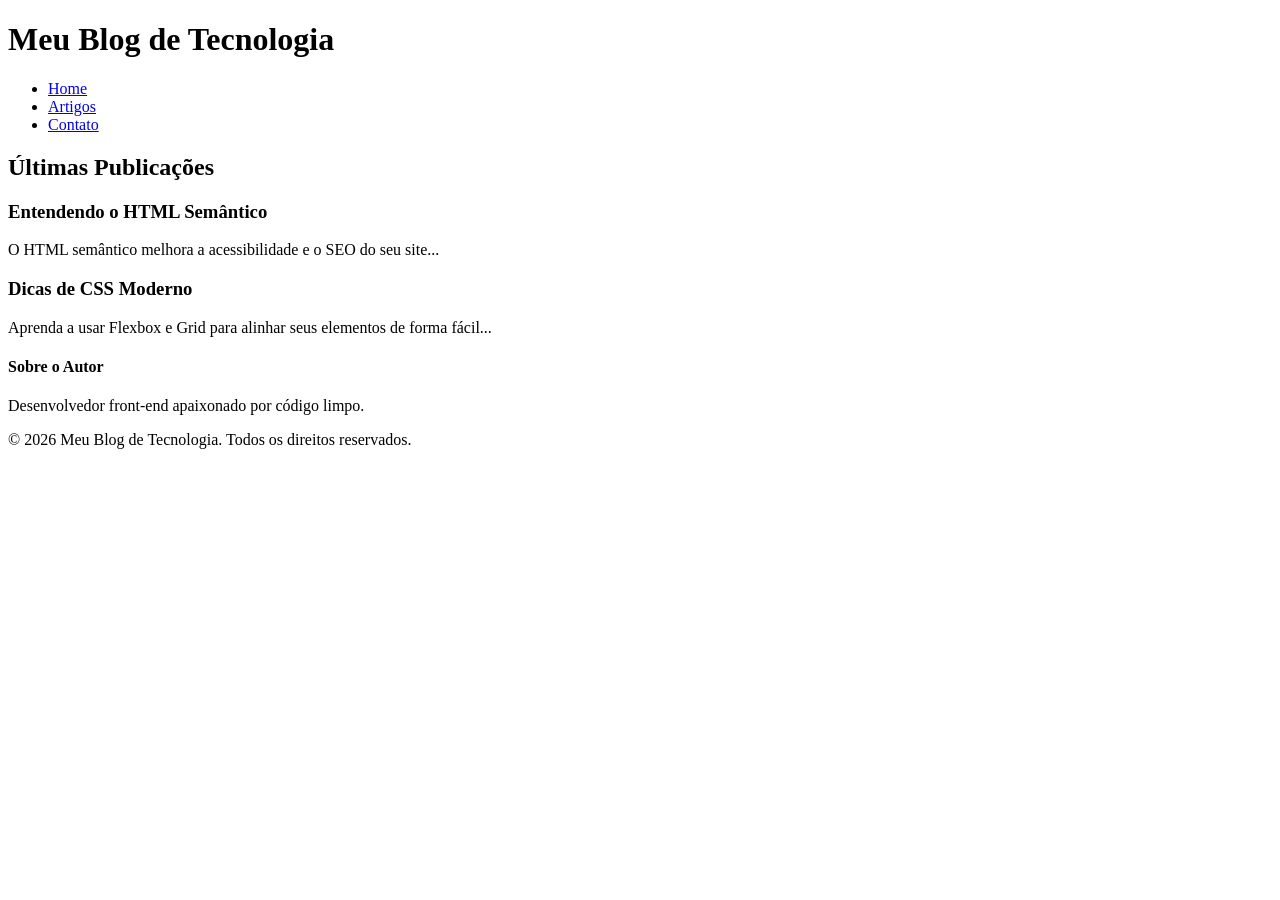
<file: primeira aula/teste2.html>
<!DOCTYPE html>
<html lang="pt-BR">
<head>
    <meta charset="UTF-8">
    <title>Exemplo de Site Semântico</title>
</head>
<body>

    <header>
        <h1>Meu Blog de Tecnologia</h1>
        <nav>
            <ul>
                <li><a href="#home">Home</a></li>
                <li><a href="#artigos">Artigos</a></li>
                <li><a href="#contato">Contato</a></li>
            </ul>
        </nav>
    </header>

    <main>
        <section id="artigos">
            <h2>Últimas Publicações</h2>
            
            <article>
                <h3>Entendendo o HTML Semântico</h3>
                <p>O HTML semântico melhora a acessibilidade e o SEO do seu site...</p>
            </article>

            <article>
                <h3>Dicas de CSS Moderno</h3>
                <p>Aprenda a usar Flexbox e Grid para alinhar seus elementos de forma fácil...</p>
            </article>
        </section>

        <aside>
            <h4>Sobre o Autor</h4>
            <p>Desenvolvedor front-end apaixonado por código limpo.</p>
        </aside>
    </main>

    <footer>
        <p>&copy; 2026 Meu Blog de Tecnologia. Todos os direitos reservados.</p>
    </footer>

</body>
</html>
</file>
<file: projeto integrador/css/estilos.css>
/* background-color: #0f172a;
    color: #ffdc7d; */

:root {
    --bg: #f1f5f9;
    --text: #0f172a;
    --primary-color: #2563eb;
}

* {
    font-family: 'Lucida Sans', 'Lucida Sans Regular', 'Lucida Grande', 'Lucida Sans Unicode', Geneva, Verdana, sans-serif;
    margin: 8px;
}

@media (min-width: 769px){
    #projetos {
        display: grid;
    }

    #habilidades {
        display: grid;
        grid-template-columns: 1fr 1fr;
    }
}



.menu {
    display: flex;
    gap: 1.5rem;
}


#btn-tema {
    padding: 5px 12px;
    cursor: pointer;
    background-color: var(--primary-color);
    color: white;
    border-radius: 6px;
    font-weight: bold;
}

body.dark-theme {
    --light-bg: #f1f5f9;   
    --dark-color: #0f172a;  
    --white: #f1f5f9;      
    --primary-color: #0f172a; 
}

body.dark-theme footer {
    background-color: #020617;
    color: #f1f5f9;           
}
</file>
<file: segundo encontro/1° exercício: oficina-css/estilo.css>
#texto-exclusivo    {
    color: #00FF00;
    font-weight: bold;
}
</file>
<file: segundo encontro/2° exercicio/estilo.css>
.cabecalho {
    display: flex;
    justify-content: space-between;
    align-items: center;
}

* {
    background-color: #0f172a;
    color: #ffdc7d;
}

.menu {
    display: flex;
    gap: 1.5rem;
}
</file>
<file: segundo encontro/3° exercicio: media queries/estilos.css>
.grade-projetos {
    display: flex;
    flex-direction: column;
    gap: 1rem;
}

.card {
    background-color: #555555;
    border: 5px solid;
    border-radius: 5px;
    padding: 20px;
}

@media (min-width: 769px) {
    .grade-projetos {
        display: grid;
        grid-template-columns: 1fr 1fr 1fr;
        gap: 1.5rem;
    }
}
</file>
